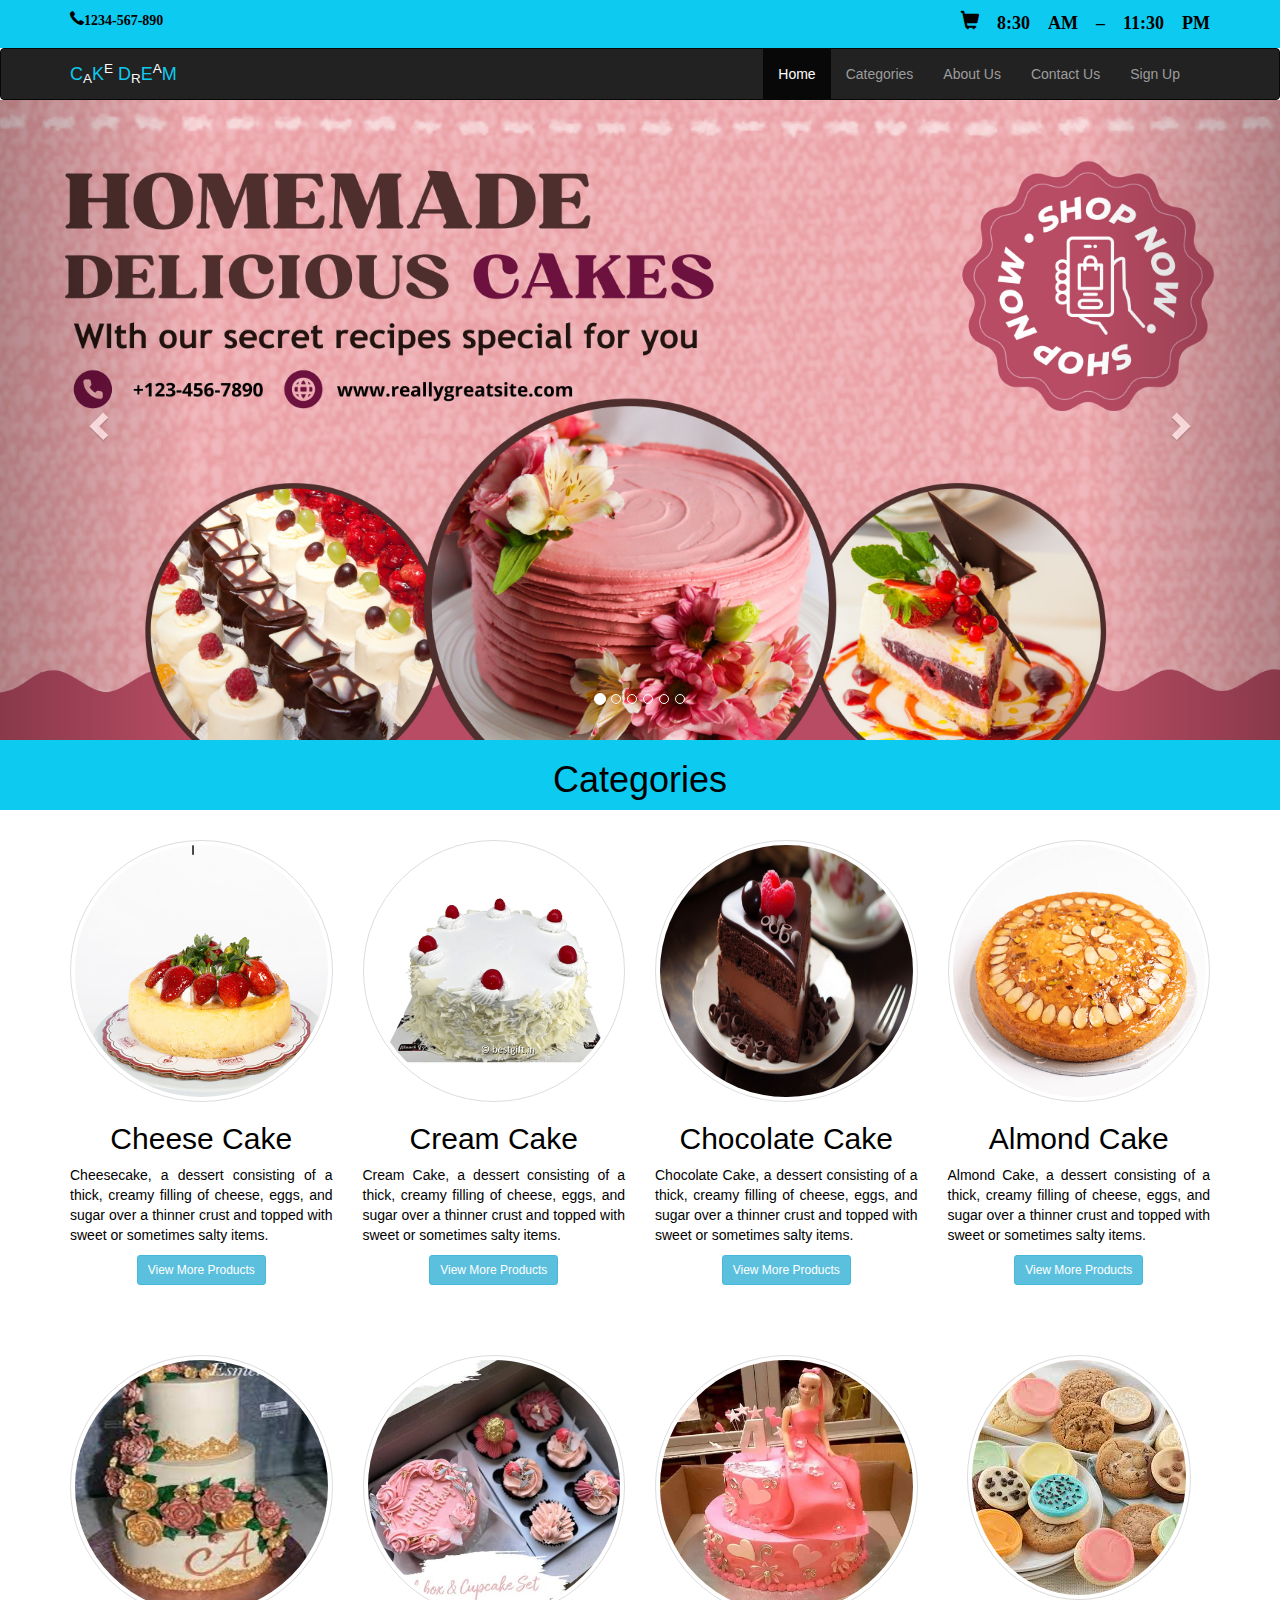
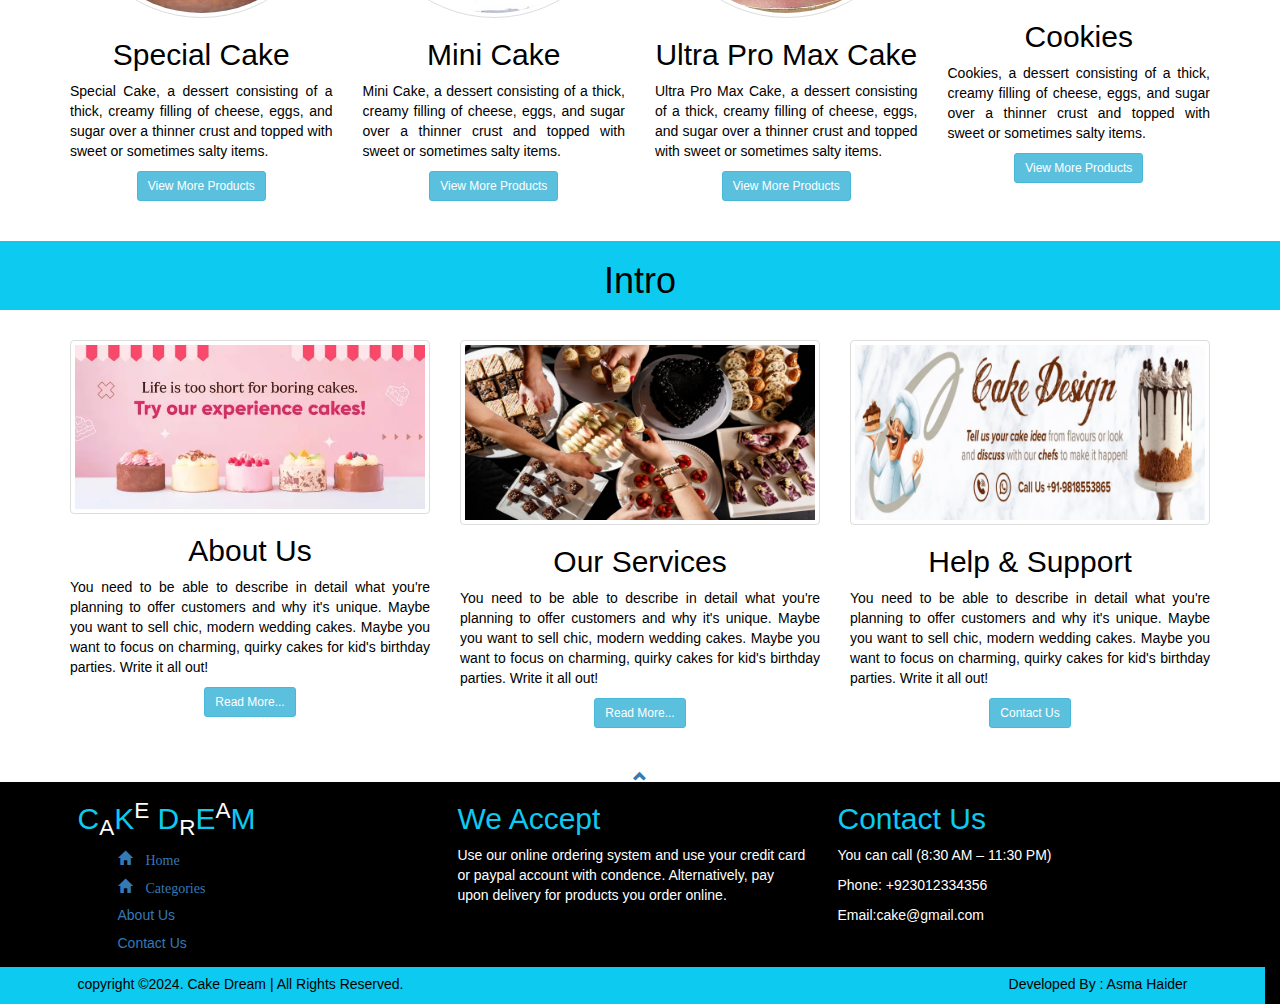
<file: index.html>
<html lang="en">
<head>
    <meta charset="UTF-8">
    <meta http-equiv="X-UA-Compatible" content="IE=edge">
    <meta name="viewport" content="width=device-width, initial-scale=1.0">
    <meta name="viewport" content="width=device-width, initial-scale=1.0, maximum-scale=1.0, user-scalable=no">
    <link rel="stylesheet" type="text/css" href="css/bootstrap.css">
    <link rel="stylesheet" type="text/css" href="css/mystyle.css">
    <script src="https://ajax.googleapis.com/ajax/libs/jquery/3.7.1/jquery.min.js"></script>
  <script src="https://maxcdn.bootstrapcdn.com/bootstrap/3.4.1/js/bootstrap.min.js"></script>
    <title>My Cake Website</title>
</head>
<body>
    <!--HEADER SECTION-->
    <div class="container-fluid header-bg ">
        <div class="container">
            <div class="row">
                
                <div class="col-sm-6 col-xs-6 col-lg-6 col-md-6 text-left" >
                  <span class="glyphicon glyphicon-earphone">1234-567-890 </span> 
                </div>
                <div class="col-sm-6 col-xs-6 col-lg-6 col-md-6 text-right" >
                  <span class="glyphicon glyphicon-shopping-cart"> 8:30 AM – 11:30 PM</span>
                </div>
            </div>
        </div>
    </div>
    <!--END HEADER SECTION-->
    <!-----------------------NAVIGATION BAR--------------------------->
    <div class="container-fluid containter-padding">
        <nav class="navbar navbar-inverse">
            <div class="container">
                <div class="navbar-header ">
                    <button type="button" class="navbar-toggle collapsed" data-toggle="collapse" data-target="#bs-example-navbar-collapse-1" aria-expanded="false">
                      <span class="sr-only">Toggle navigation</span>
                      <span class="icon-bar"></span>
                      <span class="icon-bar"></span>
                      <span class="icon-bar"></span>
                    </button>
                    <a class="navbar-brand" href="#"><p>C<sub>A</sub>K<sup>E</sup>   D<sub>R</sub>E<sup>A</sup>M</p></a>
                  </div>
                <div class="collapse navbar-collapse" id="bs-example-navbar-collapse-1">
                    <ul class="nav navbar-nav pull-right">
                        <li class="active"><a href="index.html">Home </a></li>
                        <li><a href="categories.html">Categories</a></li>
                        <li><a href="aboutus.html">About Us</a></li>
                        <li><a href="contactus.html">Contact Us</a></li>
                        <li><a href="signup.html">Sign Up</a></li>
                    </ul> 
                </div>
            </div>
        </nav>
    </div>
    <!--END NAVIGATION BAR-->
    <!---------------------------slider banners------------------------->
    <div class="container-fluid corusoual-padding ">
        <div id="myCarousel" class="carousel slide" data-ride="carousel" class="myCarousel1">
            <!-- Indicators -->
            <ol class="carousel-indicators">
              <li data-target="#myCarousel" data-slide-to="0" class="active"></li>
              <li data-target="#myCarousel" data-slide-to="1"></li>
              <li data-target="#myCarousel" data-slide-to="2"></li>
              <li data-target="#myCarousel" data-slide-to="3"></li>
              <li data-target="#myCarousel" data-slide-to="4"></li>
              <li data-target="#myCarousel" data-slide-to="5"></li>
            </ol>
          
            <!-- Wrapper for slides -->
            <div class="carousel-inner corousal-banner">
              <div class="item active">
                <img src="imgs/b3.jpg" alt="Web Designing">
              </div>
          
              <div class="item">
                <img src="imgs/b2.jpg" alt="Web Development">
              </div>
          
              <div class="item">
                <img src="imgs/b1.jpg" alt="App Development">
              </div>
              <div class="item">
                <img src="imgs/b7 (1).jpg" alt="Web Designing">
              </div>
          
              <div class="item">
                <img src="imgs/b5.jpg" alt="Web Development">
              </div>
          
              <div class="item">
                <img src="imgs/b6.jpg" alt="App Development">
              </div>
            </div>
          
            <!-- Left and right controls -->
            <a class="left carousel-control" href="#myCarousel" data-slide="prev">
              <span class="glyphicon glyphicon-chevron-left"></span>
              <span class="sr-only">Previous</span>
            </a>
            <a class="right carousel-control" href="#myCarousel" data-slide="next">
              <span class="glyphicon glyphicon-chevron-right"></span>
              <span class="sr-only">Next</span>
            </a>
          </div>
        </div>
      </div>  
        <!--END SLIDER BANNERS-->
        <!----------------------------CATEGORIES--------------------------->
        
        <div class="container-fluid categories-bg text-center">
          <h1>  Categories</h1>
          </div>
        <div class="container text-center">
            
              <div class="row cate-padding">
                <div class="col-sm-3 col-xs-3 ">
                
                    <img src="imgs/C1 (1).jpg" class="img-thumbnail img-circle  img-responsive">
                    <H2>Cheese Cake</H2>
                    <p class="box-para">Cheesecake, a dessert consisting of a thick, creamy filling of cheese, eggs, and sugar over a thinner crust and topped with sweet or sometimes salty items.</p>
                    <p >
                        <a href="categories.html" class="btn btn-info btn-sm">View More Products</a>
                    </p>
                </div>
                <div class="col-sm-3 col-xs-3 ">
                    <img src="imgs/c2.jpg" class="img-thumbnail img-circle  img-responsive">
                    <H2>Cream Cake</H2>
                    <p class="box-para">Cream Cake, a dessert consisting of a thick, creamy filling of cheese, eggs, and sugar over a thinner crust and topped with sweet or sometimes salty items.</p>
                    <p>
                        <a href="categories.html" class="btn btn-info btn-sm">View More  Products</a>
                    </p>
                </div>
                <div class="col-sm-3 col-xs-3 ">
                    <img src="imgs/c3.jpg" class="img-thumbnail img-circle img-responsive">
                    <H2>Chocolate Cake</H2>
                    <p class="box-para">Chocolate Cake, a dessert consisting of a thick, creamy filling of cheese, eggs, and sugar over a thinner crust and topped with sweet or sometimes salty items.</p>


                    <p></p>
                    <p>
                        <a href="categories.html" class="btn btn-info btn-sm">View More  Products</a>
                    </p>
                </div>
                <div class="col-sm-3 col-xs-3 ">
                    <img src="imgs/c4.jpg" class="img-thumbnail img-circle img-responsive">
                    <H2>Almond Cake</H2>
                    <p class="box-para">Almond Cake, a dessert consisting of a thick, creamy filling of cheese, eggs, and sugar over a thinner crust and topped with sweet or sometimes salty items.</p>

                    
                    <p></p>
                    <p>
                        <a href="categories.html" class="btn btn-info btn-sm">View More  Products</a>
                    </p>
                </div>
              </div>
              <div class="row cate-padding">
                <div class="col-sm-3 col-xs-3 ">
                
                    <img src="imgs/c5.jpg" class="img-thumbnail img-circle  img-responsive">
                    <H2>Special Cake</H2>
                    <p class="box-para">Special Cake, a dessert consisting of a thick, creamy filling of cheese, eggs, and sugar over a thinner crust and topped with sweet or sometimes salty items.</p>

                    <p>
                        <a href="categories.html" class="btn btn-info btn-sm">View More  Products</a>
                    </p>
                </div>
                <div class="col-sm-3 col-xs-3 ">
                    <img src="imgs/c6.jpg" class="img-thumbnail img-circle  img-responsive">
                    <H2>Mini Cake</H2>
                    <p class="box-para">Mini Cake, a dessert consisting of a thick, creamy filling of cheese, eggs, and sugar over a thinner crust and topped with sweet or sometimes salty items.</p>

                    
                    <p></p>
                    <p>
                        <a href="categories.html" class="btn btn-info btn-sm">View More  Products</a>
                    </p>
                </div>
                
                <div class="col-sm-3 col-xs-3 ">
                    <img src="imgs/c8.jpg" class="img-thumbnail img-circle img-responsive">
                    <H2>Ultra Pro Max Cake</H2>
                    <p class="box-para">Ultra Pro Max Cake, a dessert consisting of a thick, creamy filling of cheese, eggs, and sugar over a thinner crust and topped with sweet or sometimes salty items.</p>

                    
                    <p></p>
                    <p>
                        <a href="categories.html" class="btn btn-info btn-sm">View More  Products</a>
                    </p>
                </div>
                <div class="col-sm-3 col-xs-3 ">
                  <img src="imgs/c9.jpg" class="img-thumbnail img-circle img-responsive">
                  <H2>Cookies</H2>
                  <p class="box-para">Cookies, a dessert consisting of a thick, creamy filling of cheese, eggs, and sugar over a thinner crust and topped with sweet or sometimes salty items.</p>

                  
                  <p></p>
                  <p>
                      <a href="categories.html" class="btn btn-info btn-sm">View More  Products</a>
                  </p>
              </div>
              </div>
            </div>
        </div>
        <!--END CATEGORIES-->
        
        <!----------------------------- ABOUT US---------------------------------->
        <div class="container-fluid text-center infrm-bg">
          <h1 >Intro </h1>
        </div>
          <div class="container text-center">
            <div class="row  cntnt-padding">
              <div class="col-sm-4 col-xs-4 ">
                <img src="imgs/b7.jpg" class="img-rounded img-thumbnail img-responsive">
                <h2>About Us</h2>
                <p class="box-para">You need to be able to describe in detail what you're planning to offer customers and why it's unique. Maybe you want to sell chic, modern wedding cakes. Maybe you want to focus on charming, quirky cakes for kid's birthday parties. Write it all out!</p>

                <p>
                  <a href="aboutus.html" class="btn btn-info btn-sm ">Read More...</a>
                </p>

              </div>
              <div class="col-sm-4 col-xs-4 ">
                <img src="imgs/b8.jpg" class="img-rounded img-thumbnail img-responsive">
                  <h2>Our Services</h2>
                  <p class="box-para">You need to be able to describe in detail what you're planning to offer customers and why it's unique. Maybe you want to sell chic, modern wedding cakes. Maybe you want to focus on charming, quirky cakes for kid's birthday parties. Write it all out!</p>
                  <p>
                    <a href="categories.html" class="btn btn-info btn-sm">Read More...</a>
                </p>
                </div>
              <div class="col-sm-4 col-xs-4 ">
                <img src="imgs/b9.jpg" class="img-rounded img-thumbnail img-responsive">
                <h2>Help & Support</h2>
                <p class="box-para">You need to be able to describe in detail what you're planning to offer customers and why it's unique. Maybe you want to sell chic, modern wedding cakes. Maybe you want to focus on charming, quirky cakes for kid's birthday parties. Write it all out!</p>

                <p>
                  <a href="contactus.html" class="btn btn-info btn-sm">Contact Us</a>
              </p>
              </div>
          </div>
      </div>
      <!--END CATEGORIES-->
      <!------------------------------BOTTOM TO TOP----------------------------->
      <footer class="container-fluid text-center">
        <a href="index.html" title="To Top">
          <span class="glyphicon glyphicon-chevron-up"></span> 
        </a>
      </footer>
      <!--END BOTTOM TO TOP-->
        <!----------------------------FOOTER SECTION------------------------------>
        <div class="container-fluid footer-bg">
          <div class="container ">
            <div class="col-sm-4 col-xs-4 box ">
              <h2>C<sub>A</sub>K<sup>E</sup>   D<sub>R</sub>E<sup>A</sup>M</h2>
              <ul class="footer-dv">
                <li>
                  <a href="index.html">  <span class="glyphicon glyphicon-home "> Home</span></a>
                </li>
                <li>
                  <a href="categories.html"> <span class="glyphicon glyphicon-home  "> Categories</span></a>
                </li>
                
                <li>
                  <a href="aboutus.html">About Us</a>
                </li>
                <li>
                  <a href="contactus.html">Contact Us</a>
                </li>
              </ul>
              </div>
              <div class="col-sm-4 col-xs-4 box">
                  <h2>We Accept</h2>
                  
                  <p>Use our online ordering system and use your credit card or paypal account with condence. Alternatively, pay upon delivery for products you order online.</p>
                  
              </div>
              <div class="col-sm-4 col-xs-4 box">
                  
                  <H2>Contact Us</H2>
                  <p>You can call (8:30 AM – 11:30 PM)</p>
                  <p>Phone: +923012334356</p>
                  <p>Email:cake@gmail.com </p>

          </div>
        </div>
        <!-- END FOOTER SECTION-->
        <!-------------------------------@Copyright------------------------------>
        <div class="container-fluid domain-bg">
          <div class="container">
            
              <div class="col-sm-6 col-xs-6">
                  <p>copyright &copy;2024. Cake Dream | All Rights Reserved.</p>
              </div>
              <div class="col-sm-6 col-xs-6 text-right">
                  <p>Developed By : Asma Haider</p>
              </div>
          </div>
        </div>
        <!--END @copyright-->
</body>
</html>
</file>
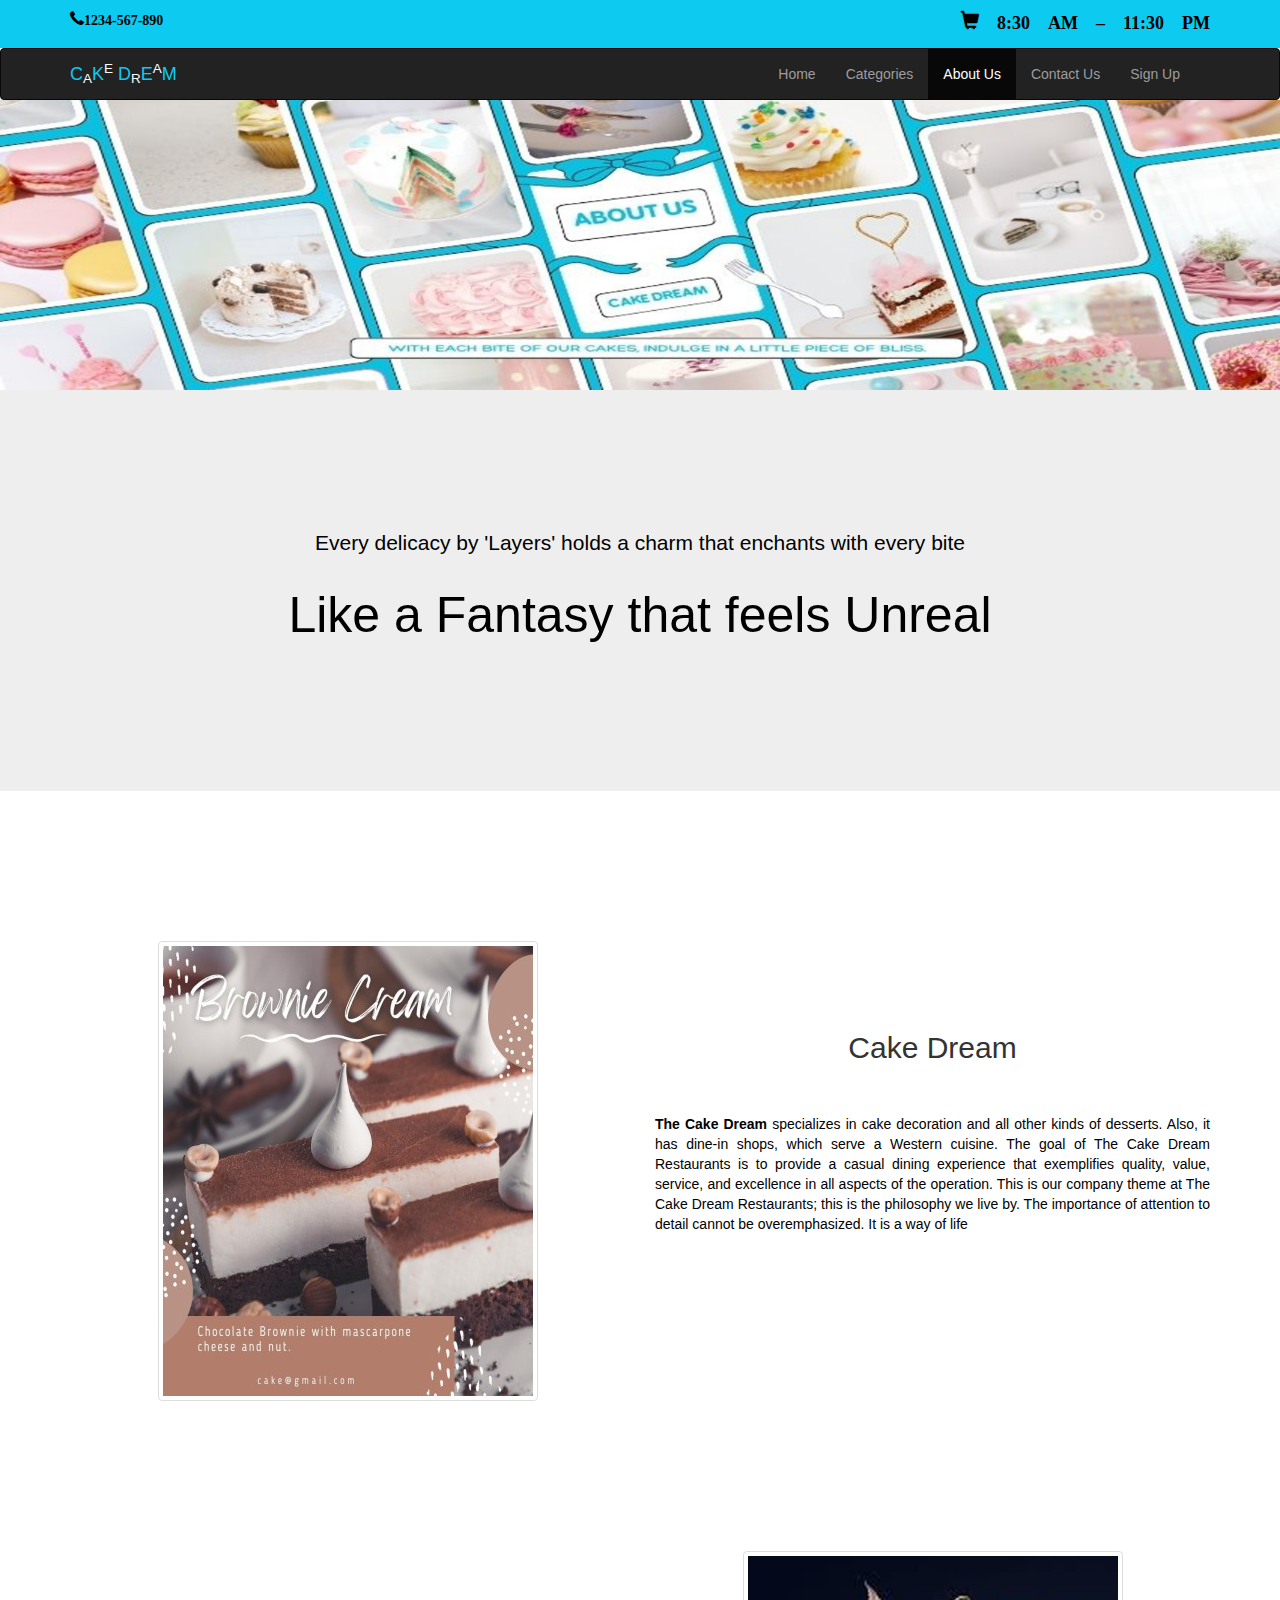
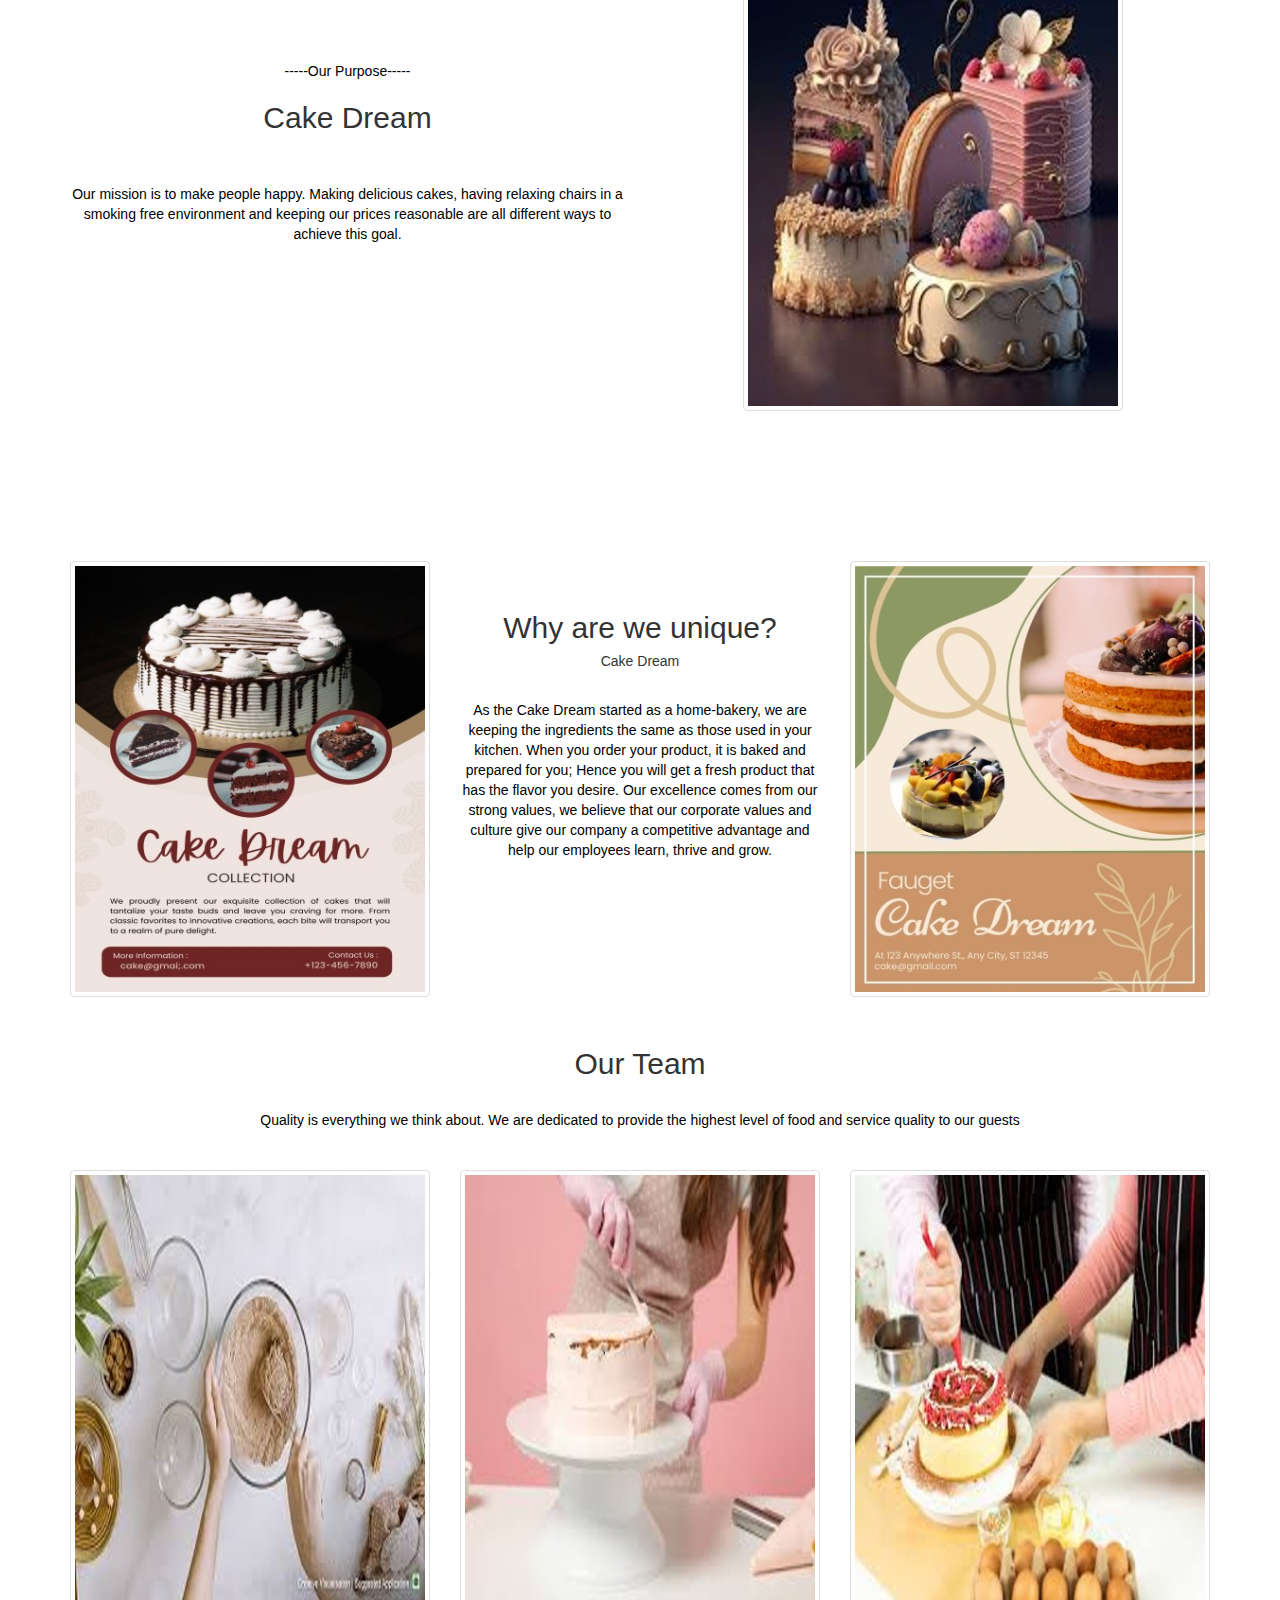
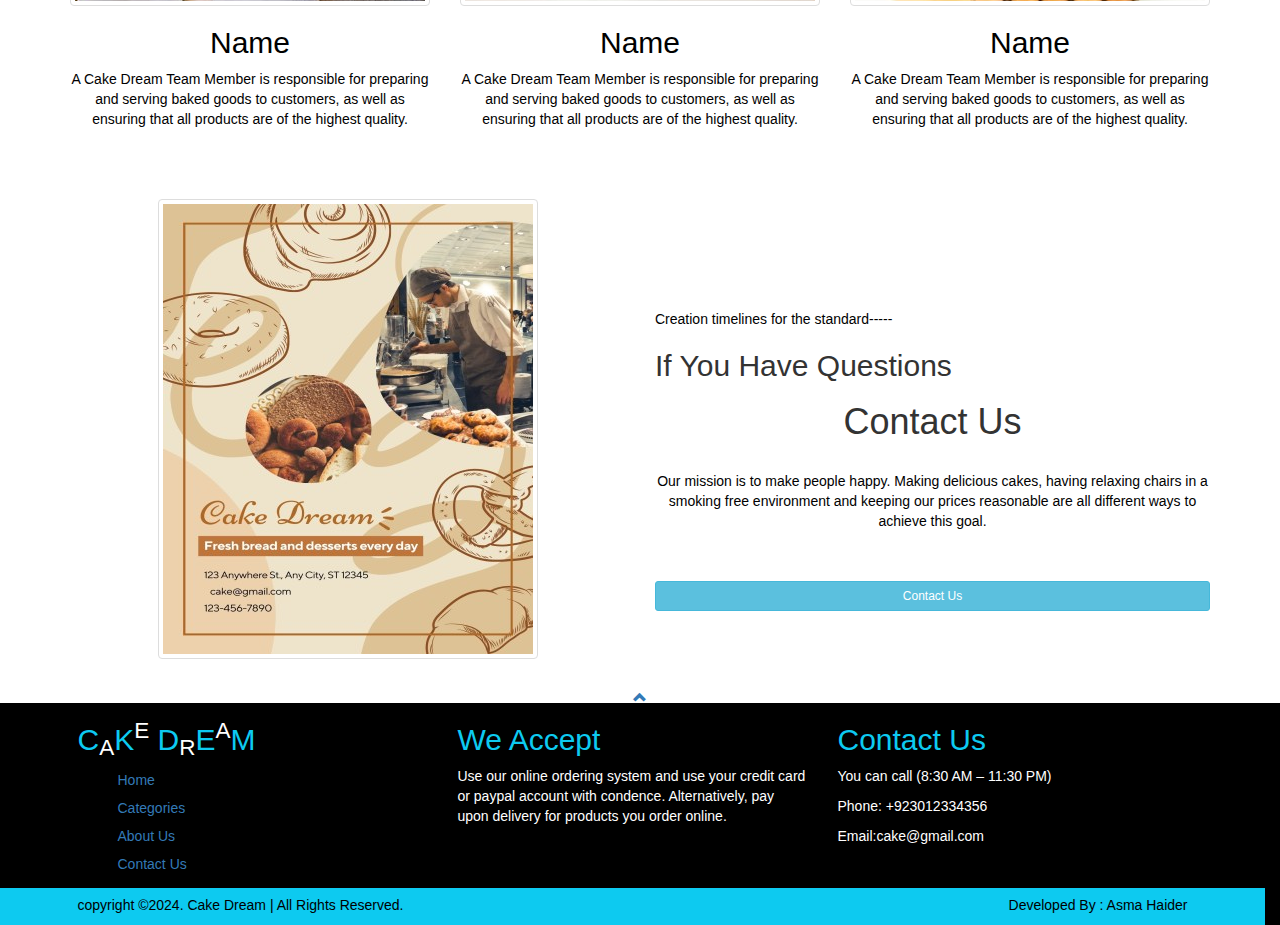
<file: aboutus.html>
<html lang="en">
<head>
    <meta charset="UTF-8">
    <meta http-equiv="X-UA-Compatible" content="IE=edge">
    <meta name="viewport" content="width=device-width, initial-scale=1.0">
    <meta name="viewport" content="width=device-width, initial-scale=1.0, maximum-scale=1.0, user-scalable=no">
    <link rel="stylesheet" type="text/css" href="css/bootstrap.css">
    <link rel="stylesheet" type="text/css" href="css/mystyle.css">
    <script src="https://ajax.googleapis.com/ajax/libs/jquery/3.7.1/jquery.min.js"></script>
  <script src="https://maxcdn.bootstrapcdn.com/bootstrap/3.4.1/js/bootstrap.min.js"></script>
    <title>My Cake Website</title>
</head>
<body>
    <!--HEADER SECTION-->
    <div class="container-fluid header-bg ">
        <div class="container">
            <div class="row">
                
                <div class="col-sm-6 col-xs-6 col-lg-6 col-md-6 text-left" >
                  <span class="glyphicon glyphicon-earphone">1234-567-890 </span> 
                </div>
                <div class="col-sm-6 col-xs-6 col-lg-6 col-md-6 text-right" >
                  <span class="glyphicon glyphicon-shopping-cart"> 8:30 AM – 11:30 PM</span>
                </div>
            </div>
        </div>
    </div>
    <!--END HEADER SECTION-->
    <!-----------------------NAVIGATION BAR--------------------------->
    <div class="container-fluid containter-padding">
        <nav class="navbar navbar-inverse">
            <div class="container">
                <div class="navbar-header ">
                    <button type="button" class="navbar-toggle collapsed" data-toggle="collapse" data-target="#bs-example-navbar-collapse-1" aria-expanded="false">
                      <span class="sr-only">Toggle navigation</span>
                      <span class="icon-bar"></span>
                      <span class="icon-bar"></span>
                      <span class="icon-bar"></span>
                    </button>
                    <a class="navbar-brand" href="#"><p>C<sub>A</sub>K<sup>E</sup>   D<sub>R</sub>E<sup>A</sup>M</p></a>
                  </div>
                <div class="collapse navbar-collapse" id="bs-example-navbar-collapse-1">
                    <ul class="nav navbar-nav pull-right">
                        <li ><a href="index.html">Home </a></li>
                        <li><a href="categories.html">Categories</a></li>
                        <li class="active"><a href="aboutus.html">About Us</a></li>
                        <li><a href="contactus.html">Contact Us</a></li>
                        <li><a href="signup.html">Sign Up</a></li>
                    </ul> 
                </div>
            </div>
        </nav>
    </div>
    <!--END NAVIGATION BAR-->
    <!-----------------------------MAIN SECTION------------------------------->
    <div class="container-fluid ">
        <div class="row section-heading">
            <img src="imgs/ab1.jpg" class="img-responsive">
        </div>
    </div>
    <!--END MAIN SECTION-->
    <!--------------------------------SECTION 1-------------------------------->
    <div class="jumbotron">
    <div class="container-fluid ">
      <div class="container   section-padding text-center">
          <p>Every delicacy by 'Layers' holds a charm that enchants with every bite</p>
          <h1>Like a Fantasy that feels Unreal</h1>
      </div>
  </div>
</div>
    <!--END SECTION 1-->
    <!--------------------------------SECTION 2-------------------------------->
    <div class="container-fluid">
        <div class="container   section-padding text-center">
            <div class="row ">
                <div class="col-sm-6 col-xs-6 cate-padding ">
                
                    <img src="imgs/ap5.jpg" class="img-thumbnail   img-responsive">
                    
                </div>
                <div class="col-sm-6 col-xs-6 text-center ">
                    <br><br><br><br><br>
                    <H2 >Cake Dream</H2><br><br>
                    <p class="text-justify"><b>The Cake Dream</b> specializes in cake decoration and all other kinds of desserts. Also, it has dine-in shops, which serve a Western cuisine. The goal of The Cake Dream Restaurants is to provide a casual dining experience that exemplifies quality, value, service, and excellence in all aspects of the operation. This is our company theme at The Cake Dream Restaurants; this is the philosophy we live by. The importance of attention to detail cannot be overemphasized. It is a way of life
                    </p>
                </div>
            </div>
        </div>
    </div>
    <!--END SECTION 2-->
    <!--------------------------------------SECTION 3----------------------------->
    <div class="container-fluid">
      <div class="container   section-padding text-center">
         <div class="row ">
            <div class="col-sm-6 col-xs-6 text-center  ">
                    <br><br><br><br><br><br><br>
                      <p>-----Our Purpose-----</p>
                      <H2>Cake Dream</H2><br><br>
                      <p>Our mission is to make people happy. Making delicious cakes, having relaxing chairs in a smoking free environment and keeping our prices reasonable are all different ways to achieve this goal.</p>
            </div>
             <div class="col-sm-6 col-xs-6 cate-padding ">
                  <img src="imgs/ap1.jpg" class="img-thumbnail  img-responsive">
             </div>
          </div>
      </div>
    </div>
      <!--END SECTION 3-->
      <!--------------------------------------SECTION 4------------------------->
      <div class="container-fluid">
        <div class="container   section-padding text-center">          
            <div class="row ">
                
             <div class="col-sm-4 col-xs-4 cate-padding ">
                  <img src="imgs/ap3.jpg" class="img-thumbnail  img-responsive">
              </div>
              <div class="col-sm-4 col-xs-4 text-center  ">
                <br><br><br>
                    <H2>Why are we unique?</H2>
                    <H5 >Cake Dream</H5><br>
                    <p>As the Cake Dream started as a home-bakery, we are keeping the ingredients the same as those used in your kitchen. When you order your product, it is baked and prepared for you; Hence you will get a fresh product that has the flavor you desire.
                         Our excellence comes from our strong values, we believe that our corporate values and culture give our company a competitive advantage and help our employees learn, thrive and grow.</p>
            </div>
             <div class="col-sm-4 col-xs-4 cate-padding ">
                  <img src="imgs/ap6.jpg" class="img-thumbnail  img-responsive">
             </div>
         </div>
       </div>
      </div>
      <!--SECTION 4-->
      <!----------------------------------------------SECTION 4--------------------------->
           <h2 class="text-center">Our Team</h2><br>
          <p class="text-center">Quality is everything we think about. We are dedicated to provide the highest level of food and service quality to our guests</p>
     <div class="container-fluid">
        <div class="container">
           <div class="row ">
              <div class="col-sm-4 col-xs-4 cate-padding">
                 <img src="imgs/apo4 .jpg" class="img-thumbnail  img-responsive">
                    <h2 class="text-center">Name</h2>
                     <p class="text-center">A Cake Dream Team Member is responsible for preparing and serving baked goods to customers, as well as ensuring that all products are of the highest quality. </p>
              </div>
              <div class="col-sm-4 col-xs-4 cate-padding">
                  <img src="imgs/apo6.jpg" class="img-thumbnail  img-responsive">
                     <h2 class="text-center">Name</h2>
                     <p class="text-center">A Cake Dream Team Member is responsible for preparing and serving baked goods to customers, as well as ensuring that all products are of the highest quality.</p>
              </div>    
               <div class="col-sm-4 col-xs-4 cate-padding">
                    <img src="imgs/apo2.jpg" class="img-thumbnail  img-responsive">
                           <h2 class="text-center">Name</h2>
                           <p class="text-center">A Cake Dream Team Member is responsible for preparing and serving baked goods to customers, as well as ensuring that all products are of the highest quality.</p>
                </div>
             </div>
         </div>
      </div>
      <!--END SECTION 4-->
      <!-----------------------------------------------SECTION 5-------------------------------->
            <div class="container-fluid">
              <div class="container">
                 <div class="row  text-center">
                    <div class="col-sm-6 col-xs-6 cate-padding ">
                        <img src="imgs/apo1.jpg" class="img-thumbnail  img-responsive">
                    </div>
                      <div class="col-sm-6 col-xs-6 text-center">
                        <br><br><br><br><br><br><br>
                          <p class="text-left">Creation timelines for the standard-----</p>
                          <H2 class="text-left">If You Have Questions </H2>
                          <h1 class="text-center">Contact Us</h1>
          <br>
                          <p class="text-center">Our mission is to make people happy. Making delicious cakes, having relaxing chairs in a smoking free environment and keeping our prices reasonable are all different ways to achieve this goal.</p>
                          <br><br>
                          <p>
                            <a href="contactus.html" class="btn btn-info btn-block btn-sm ">Contact Us</a>
                          </p>    
                        </div>
                      </div>
                    </div>
                  </div>
         </div>
    </div>
    <!--END SECTION 11-->
    <!------------------------------BOTTOM TO TOP----------------------------->
    <footer class="container-fluid text-center">
      <a href="aboutus.html" title="To Top">
        <span class="glyphicon glyphicon-chevron-up"></span>
      </a>
    </footer>
    <!--END BOTTOM TO TOP-->
    <!----------------------------FOOTER SECTION------------------------------>
    <div class="container-fluid footer-bg">
        <div class="container ">
          <div class="col-sm-4 col-xs-4 box ">
            <h2>C<sub>A</sub>K<sup>E</sup>   D<sub>R</sub>E<sup>A</sup>M</h2>
            <ul class="footer-dv">
              <li>
                <a href="index.html">Home</a>
              </li>
              <li>
                <a href="categories.html">Categories</a>
              </li>
              
              <li>
                <a href="aboutus.html">About Us</a>
              </li>
              <li>
                <a href="contactus.html">Contact Us</a>
              </li>
            </ul>
            </div>
            <div class="col-sm-4 col-xs-4 box">
                <h2>We Accept</h2>
                
                <p>Use our online ordering system and use your credit card or paypal account with condence. Alternatively, pay upon delivery for products you order online.</p>
                
            </div>
            <div class="col-sm-4 col-xs-4 box">
                
                <H2>Contact Us</H2>
                <p>You can call (8:30 AM – 11:30 PM)</p>
                <p>Phone: +923012334356</p>
                <p>Email:cake@gmail.com </p>

        </div>
      </div>
      <!-- END FOOTER SECTION-->
      <!-------------------------------@Coppyright------------------------------>
      <div class="container-fluid domain-bg">
        <div class="container">
          
            <div class="col-sm-6 col-xs-6">
                <p>copyright &copy;2024. Cake Dream | All Rights Reserved.</p>
            </div>
            <div class="col-sm-6 col-xs-6 text-right">
                <p>Developed By : Asma Haider</p>
            </div>
        </div>
      </div>
</body>
</html>
</file>
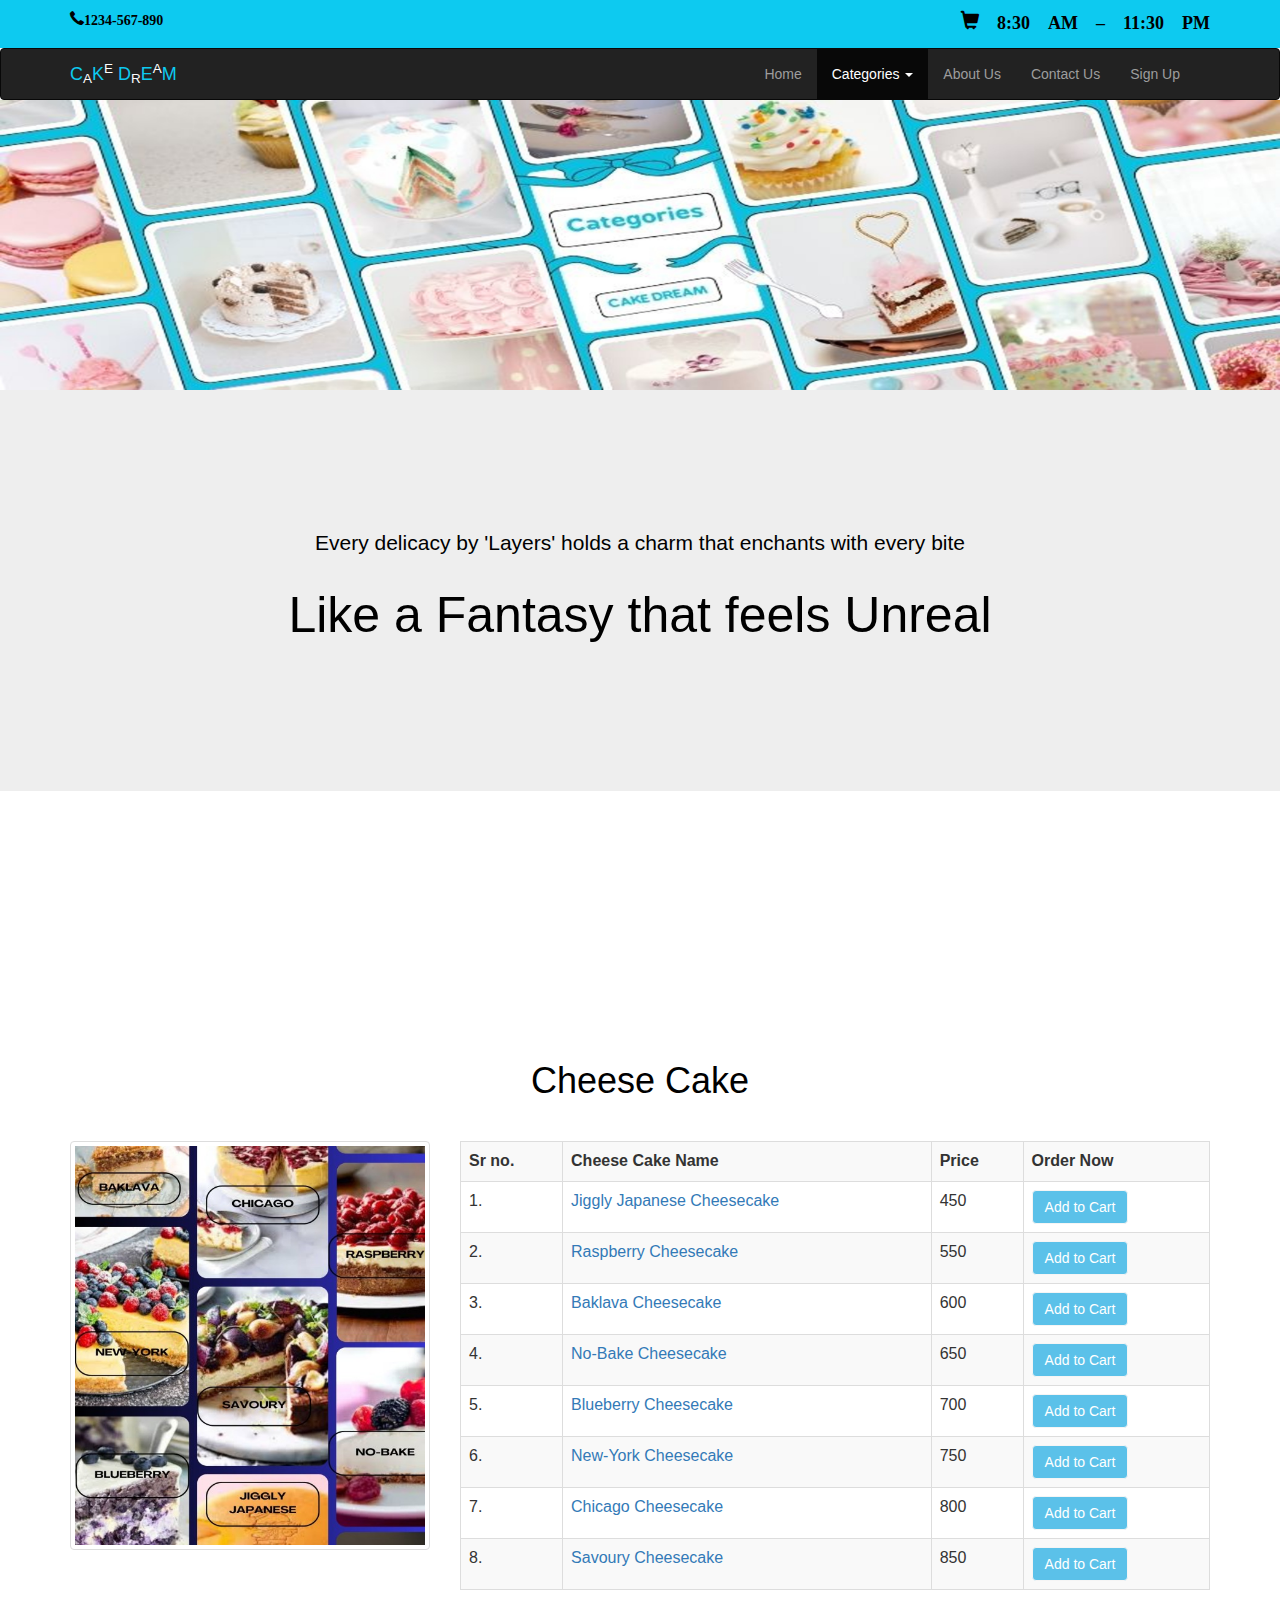
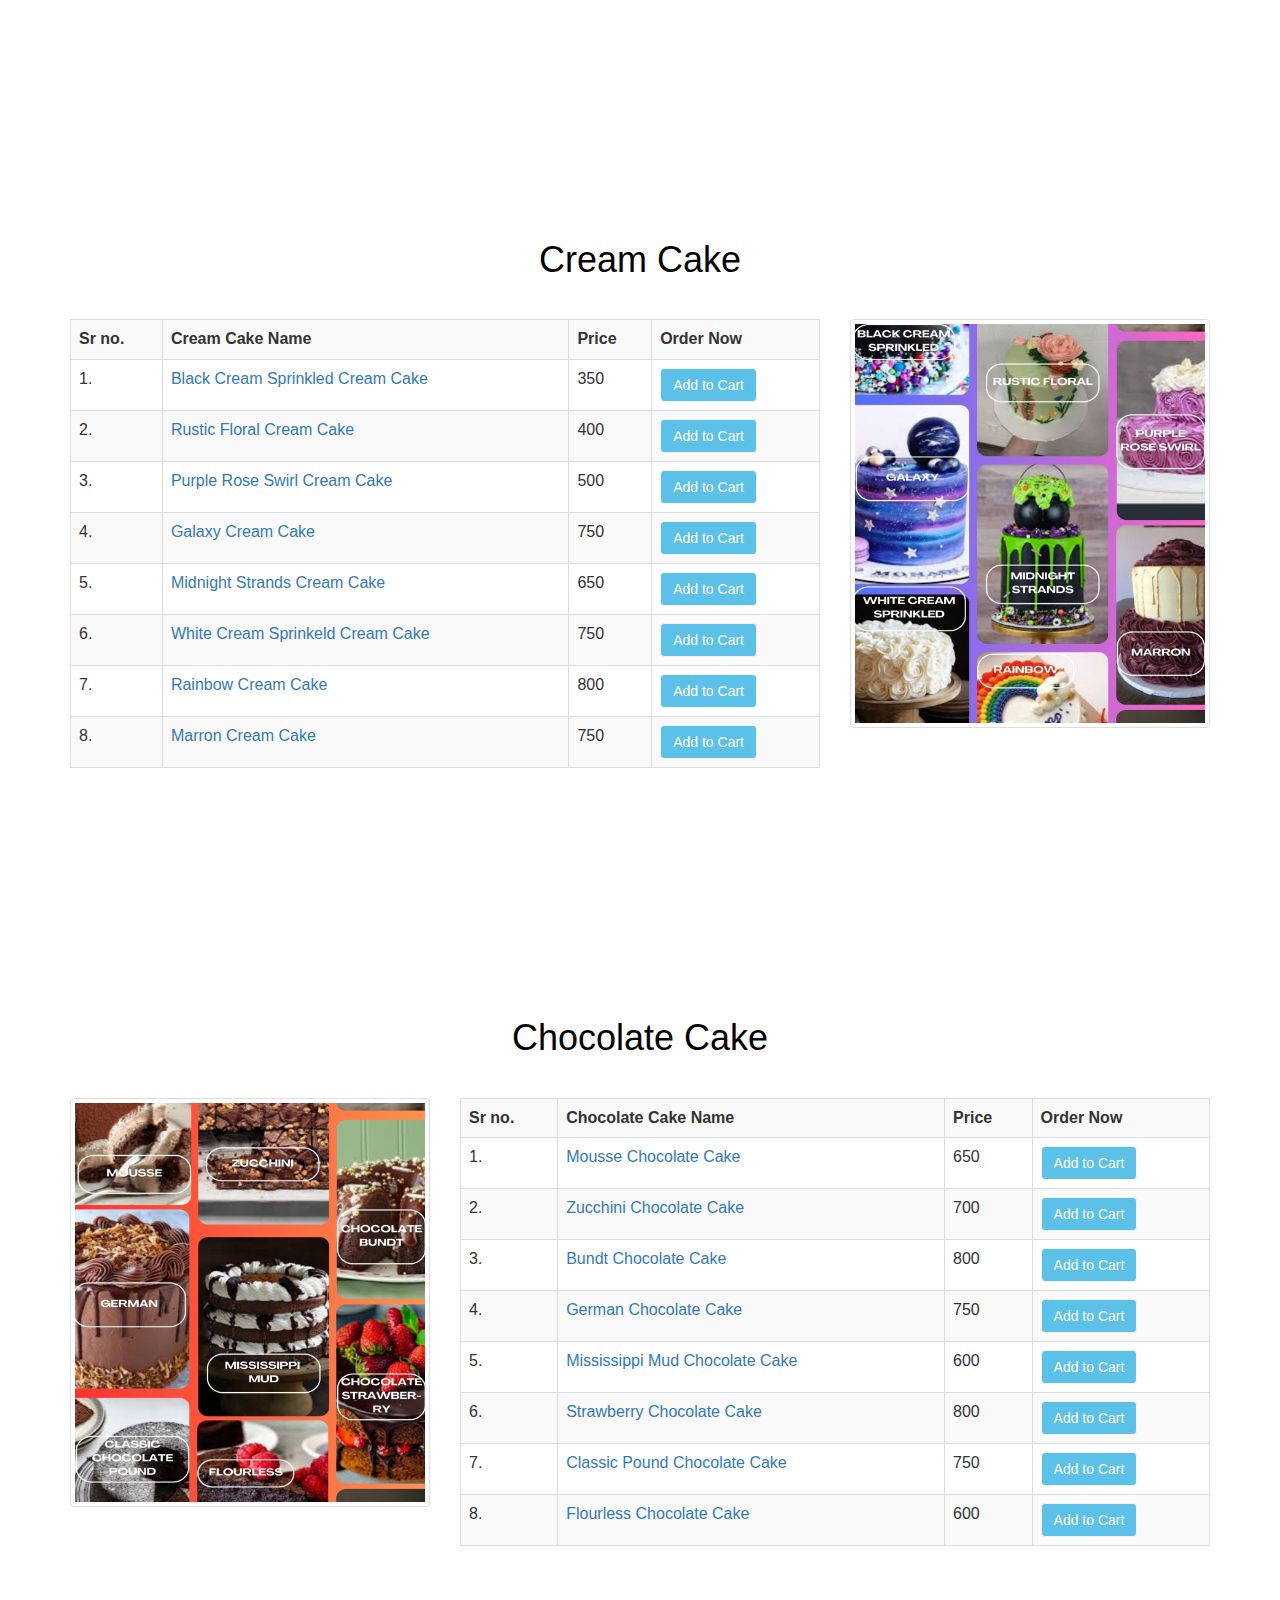
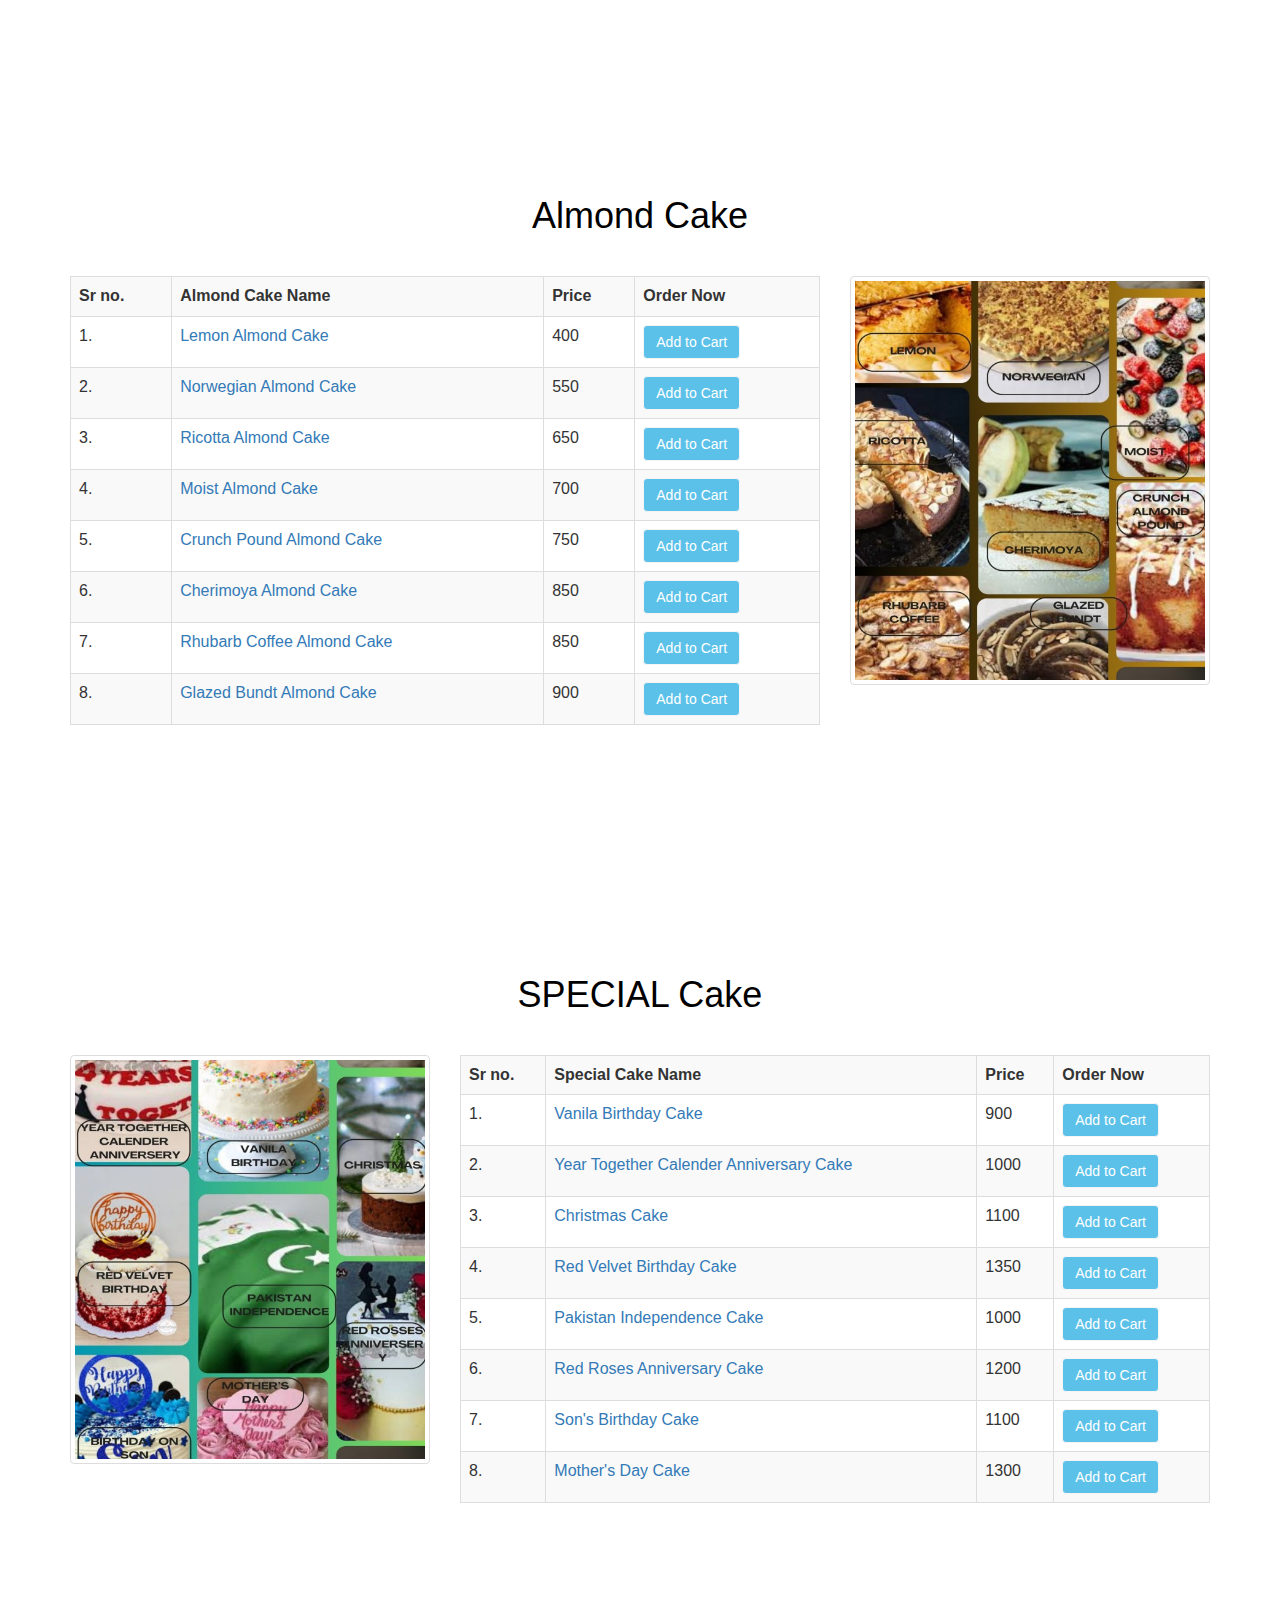
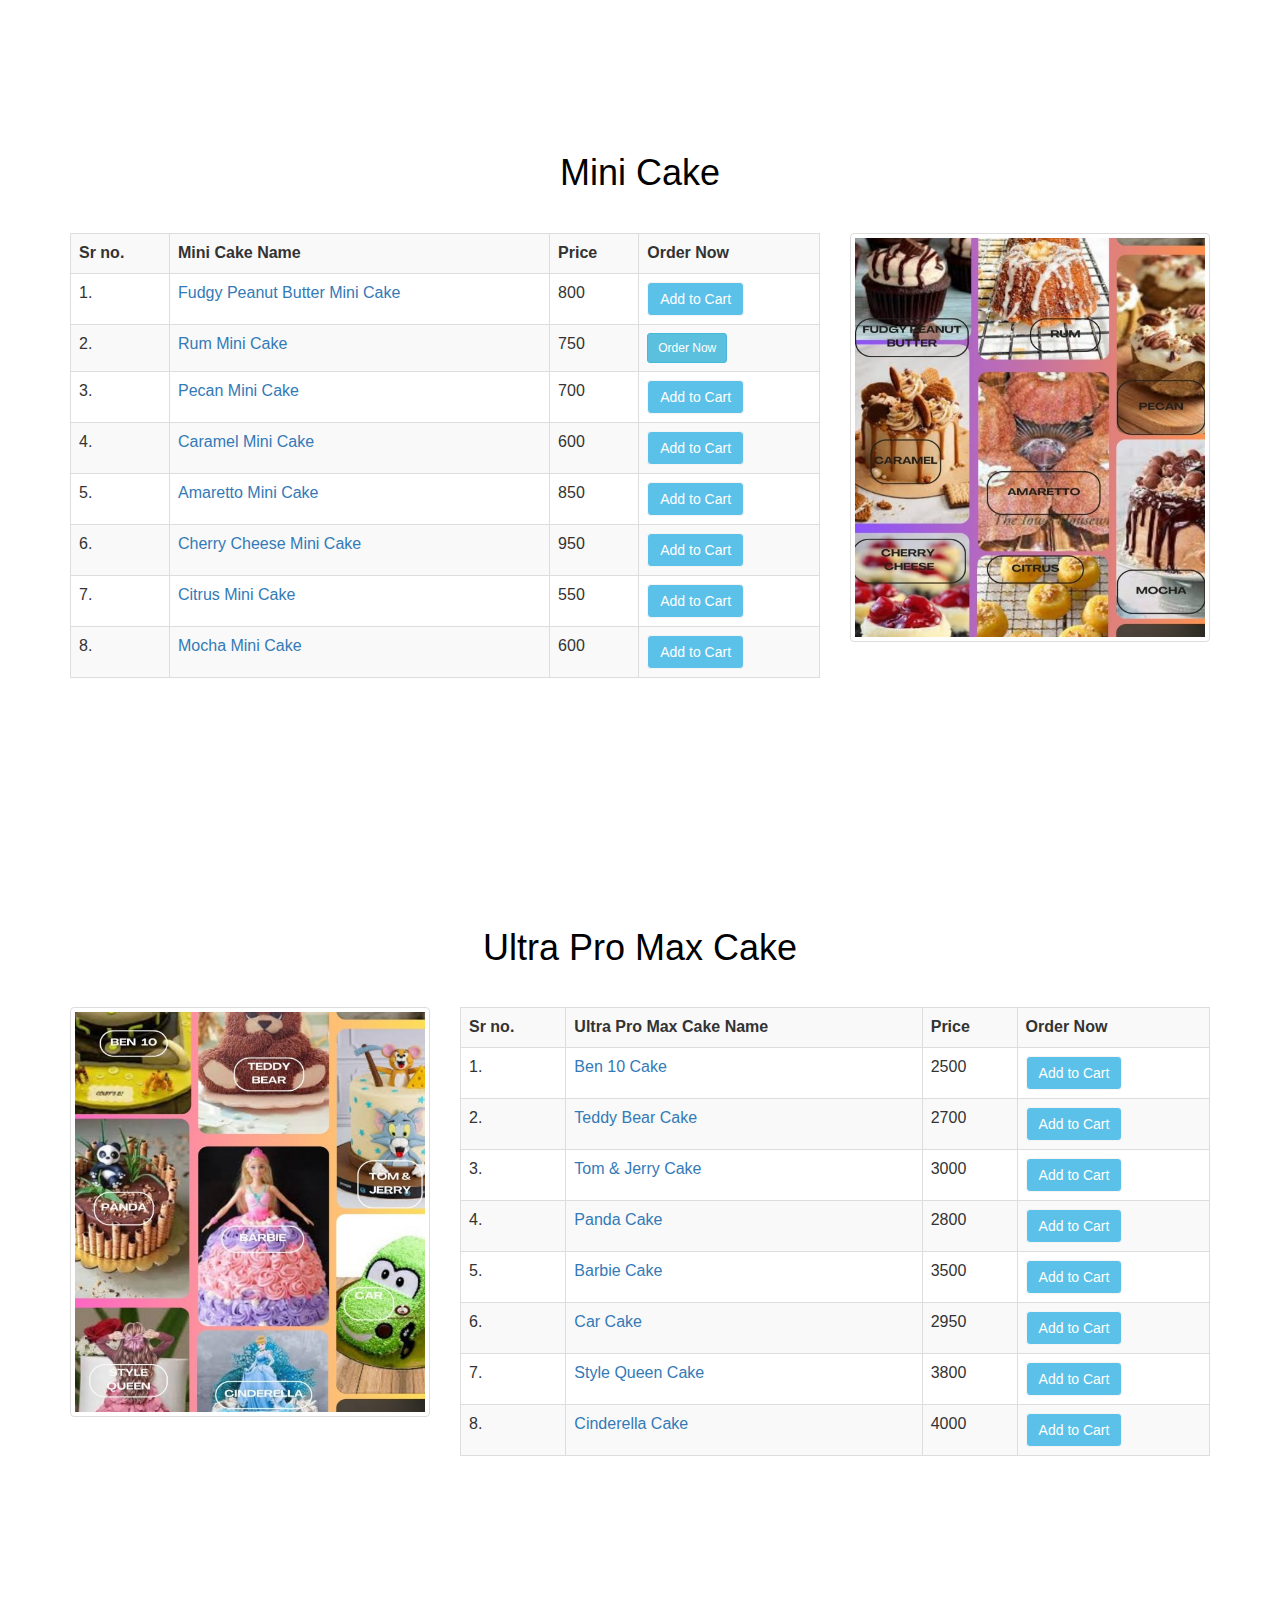
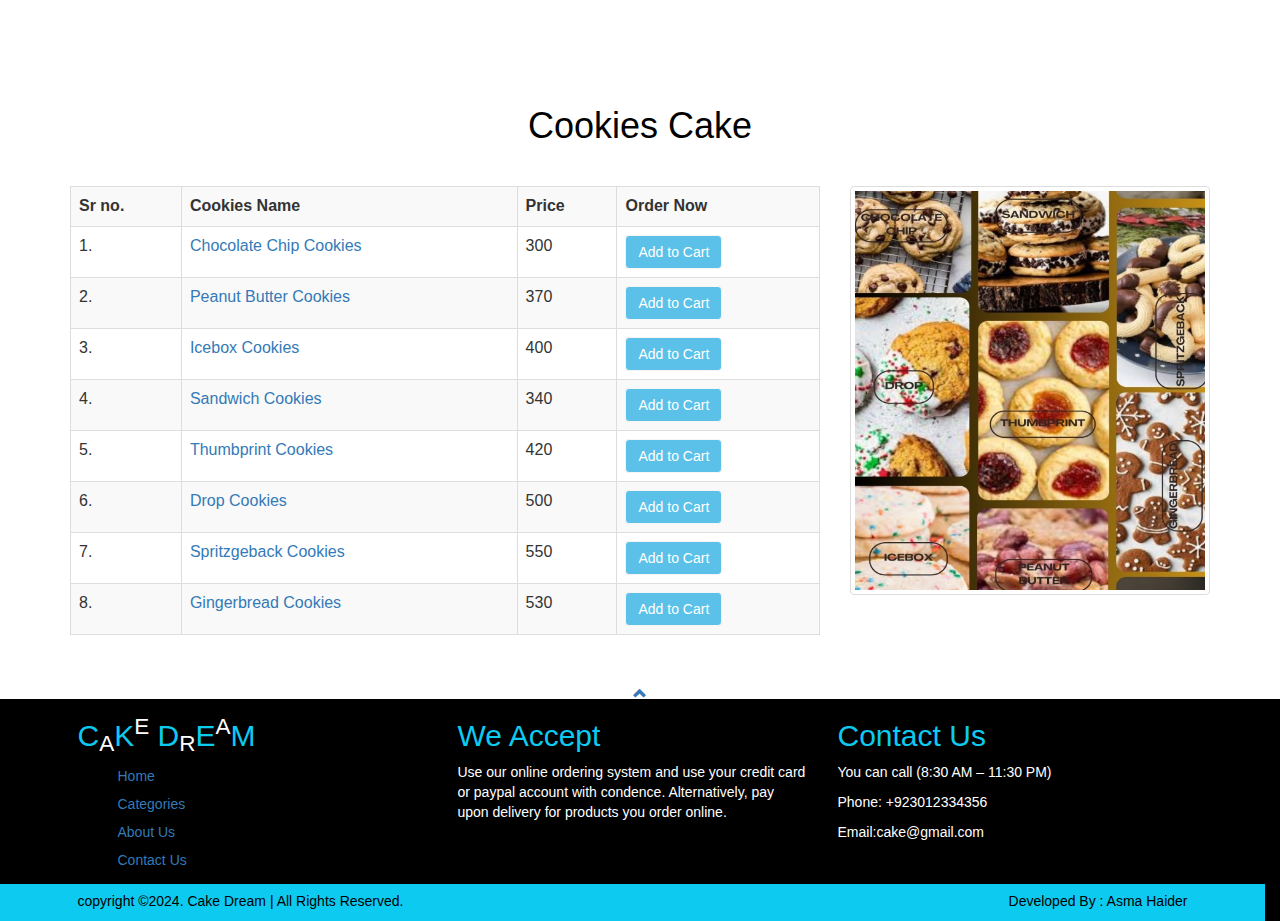
<file: categories.html>
<html lang="en">
<head>
    <meta charset="UTF-8">
    <meta http-equiv="X-UA-Compatible" content="IE=edge">
    <meta name="viewport" content="width=device-width, initial-scale=1.0">
    <meta name="viewport" content="width=device-width, initial-scale=1.0, maximum-scale=1.0, user-scalable=no">
    <link rel="stylesheet" type="text/css" href="css/bootstrap.css">
    <link rel="stylesheet" type="text/css" href="css/mystyle.css">
    <script src="https://ajax.googleapis.com/ajax/libs/jquery/3.7.1/jquery.min.js"></script>
  <script src="https://maxcdn.bootstrapcdn.com/bootstrap/3.4.1/js/bootstrap.min.js"></script>
  <link href="https://cdn.jsdelivr.net/npm/bootstrap@5.3.3/dist/css/bootstrap.min.css" rel="css/mysheet.css">
    <script src="https://cdn.jsdelivr.net/npm/bootstrap@5.3.3/dist/js/bootstrap.bundle.min.js"></script>
    <title>My Cake Website</title>
    <style>
      #message {
            display: none;
            margin-top: 0px;
            padding: 0px;
            background-color: #03f8f8;
            color: rgb(10, 10, 10);
            border-radius: 5px;
            position:absolute;
        }
      .addToCartButton{
        background-color: rgb(91, 193, 233);
        border-color: whitesmoke;
      
      }  
      .addToCartButton:hover{
        background-color: rgb(91, 193, 233);
        border-color: whitesmoke;
      }  
    .addToCartButton:clickevent{
        background-color: rgb(91, 193, 233);
        border-color: whitesmoke;
      }  
    </style>
</head>
<body>
    <!--HEADER SECTION-->
    <div class="container-fluid head-bg ">
        <div class="container">
            <div class="row">
                
                <div class="col-sm-6 col-xs-6 col-lg-6 col-md-6 text-left" >
                  <span class="glyphicon glyphicon-earphone">1234-567-890 </span> 
                  
                </div>
                <div class="col-sm-6 col-xs-6 col-lg-6 col-md-6 text-right" >
                    <span class="glyphicon glyphicon-shopping-cart"> 8:30 AM – 11:30 PM</span>
                </div>
            </div>
        </div>
    </div>
    <!--END HEADER SECTION-->
    <!-----------------------NAVIGATION BAR--------------------------->
    <div class="container-fluid containter-padding">
        <nav class="navbar navbar-inverse">
            <div class="container">
                <div class="navbar-header ">
                    <button type="button" class="navbar-toggle collapsed" data-toggle="collapse" data-target="#bs-example-navbar-collapse-1" aria-expanded="false">
                      <span class="sr-only">Toggle navigation</span>
                      <span class="icon-bar"></span>
                      <span class="icon-bar"></span>
                      <span class="icon-bar"></span>
                    </button>
                    <a class="navbar-brand" href="#"><p>C<sub>A</sub>K<sup>E</sup>   D<sub>R</sub>E<sup>A</sup>M</p></a>
                  </div>
                <div class="collapse navbar-collapse" id="bs-example-navbar-collapse-1">
                    <ul class="nav navbar-nav pull-right">
                        <li ><a href="index.html">Home </a></li>
                        <li class="dropdown active">
                          <a class="dropdown-toggle " data-toggle="dropdown" href="#">Categories
                              <span class="caret"></span>
                          </a>
                          <ul class="dropdown-menu">
                              <li data-bs-spy="scroll"><a href="#cheese">Cheese Cake</a></li>
                              <li data-bs-spy="scroll"><a href="#cream">Cream Cake</a></li>
                              <li data-bs-spy="scroll"><a href="#chocolate">Chocolate Cake</a></li>
                              <li data-bs-spy="scroll"><a href="#almond">Almond Cake</a></li>
                              <li data-bs-spy="scroll"><a href="#special">Special Cake</a></li>
                              <li data-bs-spy="scroll"><a href="#mini">Mini Cake</a></li>
                              <li data-bs-spy="scroll"><a href="#ultra">Ultra Pro Max Cake</a></li>
                              <li data-bs-spy="scroll"><a href="#cookies">cookies Cake</a></li>
                          </ul>
                      </li>
                        <li ><a href="aboutus.html">About Us</a></li>
                        <li ><a href="contactus.html">Contact Us</a></li>
                        <li><a href="signup.html">Sign Up</a></li>
                    </ul> 
                </div>
            </div>
        </nav>
    </div>
    <!--END NAVIGATION BAR-->
    <!-----------------------------MAIN SECTION------------------------------->
    <div class="container-fluid ">
        <div class="row section-heading">
            <img src="imgs/cate.jpg" class="img-responsive">
        </div>
      </div>
    <!--END MAIN SECTION-->
  <!--------------------------------SECTION 1-------------------------------->
  <div class="jumbotron">
  <div class="container-fluid">
    <div class="container   section-padding text-center">
        <p>Every delicacy by 'Layers' holds a charm that enchants with every bite</p>
        <h1>Like a Fantasy that feels Unreal</h1>
    </div>
  </div>
</div>
  <!--END SECTION 1-->
   <!-----------------------------CHEESE CAKE------------------------------->
   <br><br><br><br><br><br><br><br><br>
   <div class="container-fluid category-head text-center ">
     <h1 class="cat-padding" id="cheese">  Cheese Cake</h1>
    </div>
  <div class="container text-center">
      <div class="row cate-padding">
          <div class="col-sm-4 col-xs-4 ">
                <img src="imgs/cheese.jpg" class="img-thumbnail img-rounded  img-responsive">
                   </div>
          <div class="col-sm-8 col-xs-8 ">
            <table class="table table-bordered table-striped table-hover">
              <tbody>
              <tr>
                <th>Sr no.</th>
                <th>Cheese Cake Name</th>
                <th>Price</th>
                <th>Order Now</th>
              </tr>
              <tr>
                <td>1.</td>
                <td >
                <a   type="text"  data-bs-toggle="modal" data-bs-target="#myModal">
                  Jiggly Japanese Cheesecake
              </a>
            
                <!-- The Modal -->
                <div class="modal" id="myModal">
                  <div class="modal-dialog">
                    <div class="modal-content">
                
                      <!-- Modal Header -->
                      <div class="modal-header">
                        <h4 class="modal-title text-center">Jiggly Japanese Cheesecake</h4>
                      
                      </div>
                
                      <!-- Modal body -->
                      <div class="modal-body">
                        <img src="imgs/1c.jpg"width="100%" height="50%">
                        <p> Jiggly Japanese cheesecakes are light and airy. With a combination of whipped egg whites and cream cheese, this dessert takes on the perfect balance of smoothness and fluffiness.</p>
                        <a href="ordernow.html" class="btn btn-info btn-sm">Order Now</a>
                      </div>
                
                      <!-- Modal footer -->
                      <div class="modal-footer">
                        <button type="button" class="btn btn-danger" data-bs-dismiss="modal">Close</button>
                        
                      </div>
                
                    </div>
                  </div>
                </div>
              </td>
                <td>450</td>
                <td><button class="btn btn-info addToCartButton" data-item="Item 1">Add to Cart</button>
                  <div id="message">Item added to cart!</div>
                  

                </td>
              </tr>
              <tr>
                <td>2.</td>
                <td><a  type="text"  data-bs-toggle="modal" data-bs-target="#myModalrasp">
                  Raspberry Cheesecake
              </a>
            
                <!-- The Modal -->
                <div class="modal" id="myModalrasp">
                  <div class="modal-dialog">
                    <div class="modal-content">
                
                      <!-- Modal Header -->
                      <div class="modal-header">
                        <h3 class="modal-title text-center">Raspberry Cheesecake</h3>
                        
                      </div>
                
                      <!-- Modal body -->
                      <div class="modal-body">
                        <img src="imgs/2c.jpg" width="100%" height="50%">
                        <p>  Raspberry cheesecake is swirled with fresh raspberry flavor throughout. It’s baked on a classic graham cracker crust and, of course, is made without a water bath!</p>
                        <a href="ordernow.html" class="btn btn-info btn-sm">Order Now</a>
                      </div>
                
                      <!-- Modal footer -->
                      <div class="modal-footer">
                        <button type="button" class="btn btn-danger" data-bs-dismiss="modal">Close</button>
                      </div>
                
                    </div>
                  </div>
                </div></td>
                <td>550</td>
                <td><button class="btn btn-info addToCartButton" data-item="Item 1">Add to Cart</button>
                  <div id="message">Item added to cart!</div>
                </td>
              </tr>
              <tr>
                <td>3.</td>
                <td><a   type="text"  data-bs-toggle="modal" data-bs-target="#myModalbak">
                  Baklava Cheesecake
              </a>
            
                <!-- The Modal -->
                <div class="modal" id="myModalbak">
                  <div class="modal-dialog">
                    <div class="modal-content">
                
                      <!-- Modal Header -->
                      <div class="modal-header">
                        <h3 class="modal-title text-center">Baklava Cheesecake</h3>
                        
                      </div>
                
                      <!-- Modal body -->
                      <div class="modal-body">
                        <img src="imgs/3c.jpg" width="90%" height="50%">
                        <p>  Baklava Cheesecake is a, flaky pastry made with layers of phyllo dough, filled with chopped nuts and soaked in syrup or honey. Baklava is a popular and traditional dessert in in the Middle East and parts of the Mediterranean.</p>
                        <a href="ordernow.html" class="btn btn-info btn-sm">Order Now</a>
                      </div>
                
                      <!-- Modal footer -->
                      <div class="modal-footer">
                        <button type="button" class="btn btn-danger" data-bs-dismiss="modal">Close</button>
                      </div>
                
                    </div>
                  </div>
                </div></td>
                <td>600</td>
                <td><button class="btn btn-info addToCartButton" data-item="Item 1">Add to Cart</button>
                  <div id="message">Item added to cart!</div>
                </td>
              </tr>
              <tr>
                <td>4.</td>
                <td><a type="text"  data-bs-toggle="modal" data-bs-target="#myModalno">
                  No-Bake Cheesecake
              </a>
            
                <!-- The Modal -->
                <div class="modal" id="myModalno">
                  <div class="modal-dialog">
                    <div class="modal-content">
                
                      <!-- Modal Header -->
                      <div class="modal-header">
                        <h3 class="modal-title text-center">No-Bake Cheesecake</h3>
                        
                      </div>
                
                      <!-- Modal body -->
                      <div class="modal-body">
                        <img src="imgs/4c.jpg" width="100%" height="50%">
                        <p>  No-Bake Cheesecake is exactly what the name suggests. The graham cracker crust and cheesecake filling never see the inside of the oven, so it’s a fantastic dessert when the weather’s warm or when your oven is crowded. Or when you don’t feel like baking. 😉</p>
                        <a href="ordernow.html" class="btn btn-info btn-sm">Order Now</a>
                      </div>
                
                      <!-- Modal footer -->
                      <div class="modal-footer">
                        <button type="button" class="btn btn-danger" data-bs-dismiss="modal">Close</button>
                      </div>
                
                    </div>
                  </div>
                </div></td>
                <td>650</td>
                <td><button class="btn btn-info addToCartButton" data-item="Item 1">Add to Cart</button>
                  <div id="message">Item added to cart!</div>
                </td>
              </tr>
              <tr>
                <td>5.</td>
                <td><a type="text"  data-bs-toggle="modal" data-bs-target="#myModalblu">
                  Blueberry Cheesecake
              </a>
            
                <!-- The Modal -->
                <div class="modal" id="myModalblu">
                  <div class="modal-dialog">
                    <div class="modal-content">
                
                      <!-- Modal Header -->
                      <div class="modal-header">
                        <h3 class="modal-title text-center">Blueberry Cheesecake</h3>
                        
                      </div>
                
                      <!-- Modal body -->
                      <div class="modal-body">
                        <img src="imgs/5c.jpg" width="100%" height="50%">
                        <p>   Blueberry Cheesecake is a dream come true, with a buttery graham cracker crust, light cheesecake filling generously dotted with sweet blueberries, and a luscious crown of fresh blueberry sauce. It’s the perfect summer dessert!

                        </p>
                        <a href="ordernow.html" class="btn btn-info btn-sm">Order Now</a>
                      </div>
                
                      <!-- Modal footer -->
                      <div class="modal-footer">
                        <button type="button" class="btn btn-danger" data-bs-dismiss="modal">Close</button>
                      </div>
                
                    </div>
                  </div>
                </div></td>
                <td>700</td>
                <td><button class="btn btn-info addToCartButton" data-item="Item 1">Add to Cart</button>
                  <div id="message">Item added to cart!</div>
                </td>
              </tr>
              <tr>
                <td>6.</td>
                <td><a  type="text"  data-bs-toggle="modal" data-bs-target="#myModalnw">
                  New-York Cheesecake
              </a>
            
                <!-- The Modal -->
                <div class="modal" id="myModalnw">
                  <div class="modal-dialog">
                    <div class="modal-content">
                
                      <!-- Modal Header -->
                      <div class="modal-header">
                        <h3 class="modal-title text-center">New-York Cheesecake</h3>
                        
                      </div>
                
                      <!-- Modal body -->
                      <div class="modal-body">
                        <img src="imgs/6c.jpg" width="100%" height="50%">
                        <p> New York Cheesecake is a dense and creamy dessert made with cream cheese, eggs, and sugar on a graham cracker crust, often served chilled. Its rich, tangy flavor makes it a beloved classic in American dessert culture.
                        </p>
                        <a href="ordernow.html" class="btn btn-info btn-sm">Order Now</a>
                      </div>
                
                      <!-- Modal footer -->
                      <div class="modal-footer">
                        <button type="button" class="btn btn-danger" data-bs-dismiss="modal">Close</button>
                      </div>
                
                    </div>
                  </div>
                </div></td>
                <td>750</td>
                <td><button class="btn btn-info addToCartButton" data-item="Item 1">Add to Cart</button>
                  <div id="message">Item added to cart!</div>
                </td>
              </tr>
              <tr>
                <td>7.</td>
                <td><a type="text"  data-bs-toggle="modal" data-bs-target="#myModalchi">
                  Chicago Cheesecake
              </a>
            
                <!-- The Modal -->
                <div class="modal" id="myModalchi">
                  <div class="modal-dialog">
                    <div class="modal-content">
                
                      <!-- Modal Header -->
                      <div class="modal-header">
                        <h3 class="modal-title text-center">Chicago Cheesecake</h3>
                        
                      </div>
                
                      <!-- Modal body -->
                      <div class="modal-body">
                        <img src="imgs/8c.jpg" width="100%" height="50%">
                        <p>Chicago Cheesecake, known for its dense, creamy texture, blends the richness of cream cheese with a buttery graham cracker crust, delivering a decadent dessert that's a true indulgence.
                        </p>
                        <a href="ordernow.html" class="btn btn-info btn-sm">Order Now</a>
                      </div>
                
                      <!-- Modal footer -->
                      <div class="modal-footer">
                        <button type="button" class="btn btn-danger" data-bs-dismiss="modal">Close</button>
                      </div>
                
                    </div>
                  </div>
                </div></td>
                <td>800</td>
                <td><button class="btn btn-info addToCartButton" data-item="Item 1">Add to Cart</button>
                  <div id="message">Item added to cart!</div>
                </td>
              </tr>
              <tr>
                <td>8.</td>
                <td><a type="text"  data-bs-toggle="modal" data-bs-target="#myModalsav">
                  Savoury Cheesecake
              </a>
            
                <!-- The Modal -->
                <div class="modal" id="myModalsav">
                  <div class="modal-dialog">
                    <div class="modal-content">
                
                      <!-- Modal Header -->
                      <div class="modal-header">
                        <h3 class="modal-title text-center">Savoury Cheesecake</h3>
                        
                      </div>
                
                      <!-- Modal body -->
                      <div class="modal-body">
                        <img src="imgs/7c.jpg" width="100%" height="50%">
                        <p> A Savoury Cheesecake is a delightful twist on the classic dessert, featuring savory ingredients like herbs, cheeses, and sometimes even vegetables, offering a savory, creamy indulgence in every bite.
                        </p>
                        <a href="ordernow.html" class="btn btn-info btn-sm">Order Now</a>
                      </div>
                
                      <!-- Modal footer -->
                      <div class="modal-footer">
                        <button type="button" class="btn btn-danger" data-bs-dismiss="modal">Close</button>
                      </div>
                
                    </div>
                  </div>
                </div></td>
                <td>850</td>
                <td><button class="btn btn-info addToCartButton" data-item="Item 1">Add to Cart</button>
                  <div id="message">Item added to cart!</div>
                </td>
              </tr>
            </tbody>
            </table>
          </div>
        </div>
  </div>
  <!--END CHEESE CAKE-->
   <!-----------------------------CREAM CAKE------------------------------->
   <br><br><br><br><br><br><br><br><br>
   <div class="container-fluid category-head text-center">
    <h1 id="cream">  Cream Cake</h1>
   </div>
 <div class="container text-center">
     <div class="row cate-padding">
         <div class="col-sm-8 col-xs-8 ">
           <table class="table table-bordered table-striped table-hover">
             <tbody>
             <tr>
               <th>Sr no.</th>
               <th>Cream Cake Name</th>
               <th>Price</th>
               <th>Order Now</th>
             </tr>
             <tr>
               <td>1.</td>
               <td><a type="text"  data-bs-toggle="modal" data-bs-target="#myModalblk">
                Black Cream Sprinkled Cream Cake
            </a>
          
              <!-- The Modal -->
              <div class="modal" id="myModalblk">
                <div class="modal-dialog">
                  <div class="modal-content">
              
                    <!-- Modal Header -->
                    <div class="modal-header">
                      <h3 class="modal-title text-center">Black Cream Sprinkled Cream Cake</h3>
                      
                    </div>
              
                    <!-- Modal body -->
                    <div class="modal-body">
                      <img src="imgs/cr1.jpg" width="100%" height="50%">
                      <p> A Black Cream Sprinkled Cream Cake is a decadent dessert featuring layers of rich chocolate sponge filled with creamy black frosting, topped with a generous sprinkle of cream and chocolate shavings for a delightful finish.
                      </p>
                      <a href="ordernow.html" class="btn btn-info btn-sm">Order Now</a>
                    </div>
              
                    <!-- Modal footer -->
                    <div class="modal-footer">
                      <button type="button" class="btn btn-danger" data-bs-dismiss="modal">Close</button>
                    </div>
              
                  </div>
                </div>
              </div></td>
               <td>350</td>
               <td><button class="btn btn-info addToCartButton" data-item="Item 1">Add to Cart</button>
                <div id="message">Item added to cart!</div>
               </td>
             </tr>
             <tr>
               <td>2.</td>
               <td><a type="text"  data-bs-toggle="modal" data-bs-target="#myModalrus">
                Rustic Floral Cream Cake
            </a>
          
              <!-- The Modal -->
              <div class="modal" id="myModalrus">
                <div class="modal-dialog">
                  <div class="modal-content">
              
                    <!-- Modal Header -->
                    <div class="modal-header">
                      <h3 class="modal-title text-center">Rustic Floral Cream Cake</h3>
                      
                    </div>
              
                    <!-- Modal body -->
                    <div class="modal-body">
                      <img src="imgs/cr5.jpg" width="100%" height="50%">
                      <p>Rustic Floral Cream Cake is a charming blend of rustic beauty and delicate floral accents, topped with creamy goodness. Perfect for those who adore both elegance and simplicity in their desserts.
                      </p>
                      <a href="ordernow.html" class="btn btn-info btn-sm">Order Now</a>
                    </div>
              
                    <!-- Modal footer -->
                    <div class="modal-footer">
                      <button type="button" class="btn btn-danger" data-bs-dismiss="modal">Close</button>
                    </div>
              
                  </div>
                </div>
              </div></td>
               <td>400</td>
               <td><button class="btn btn-info addToCartButton" data-item="Item 1">Add to Cart</button>
                <div id="message">Item added to cart!</div>
               </td>
             </tr>
             <tr>
               <td>3.</td>
               <td><a type="text"  data-bs-toggle="modal" data-bs-target="#myModalpur">
                Purple Rose Swirl Cream Cake
            </a>
          
              <!-- The Modal -->
              <div class="modal" id="myModalpur">
                <div class="modal-dialog">
                  <div class="modal-content">
              
                    <!-- Modal Header -->
                    <div class="modal-header">
                      <h3 class="modal-title text-center">Purple Rose Swirl Cream Cake</h3>
                      
                    </div>
              
                    <!-- Modal body -->
                    <div class="modal-body">
                      <img src="imgs/cr6.jpg" width="100%" height="50%">
                      <p> The Purple Rose Swirl Cream Cake features layers of moist sponge with a delicate purple buttercream swirl, adorned with edible rose decorations for a floral touch and decadent flavor experience.
                      </p>
                      <a href="ordernow.html" class="btn btn-info btn-sm">Order Now</a>
                    </div>
              
                    <!-- Modal footer -->
                    <div class="modal-footer">
                      <button type="button" class="btn btn-danger" data-bs-dismiss="modal">Close</button>
                    </div>
              
                  </div>
                </div>
              </div></td>
               <td>500</td>
               <td><button class="btn btn-info addToCartButton" data-item="Item 1">Add to Cart</button>
                <div id="message">Item added to cart!</div>
               </td>
             </tr>
             <tr>
               <td>4.</td>
               <td><a type="text"  data-bs-toggle="modal" data-bs-target="#myModalgal">
                Galaxy Cream Cake
            </a>
          
              <!-- The Modal -->
              <div class="modal" id="myModalgal">
                <div class="modal-dialog">
                  <div class="modal-content">
              
                    <!-- Modal Header -->
                    <div class="modal-header">
                      <h3 class="modal-title text-center">Galaxy Cream Cake</h3>
                      
                    </div>
              
                    <!-- Modal body -->
                    <div class="modal-body">
                      <img src="imgs/cr2.jpg" width="100%" height="50%">
                      <p>Galaxy Cream Cake is a celestial delight blending rich chocolate layers with creamy galaxy-inspired swirls, topped with edible glitter for a cosmic finish.
                      </p>
                      <a href="ordernow.html" class="btn btn-info btn-sm">Order Now</a>
                    </div>
              
                    <!-- Modal footer -->
                    <div class="modal-footer">
                      <button type="button" class="btn btn-danger" data-bs-dismiss="modal">Close</button>
                    </div>
              
                  </div>
                </div>
              </div></td>
               <td>750</td>
               <td><button class="btn btn-info addToCartButton" data-item="Item 1">Add to Cart</button>
                <div id="message">Item added to cart!</div>
               </td>
             </tr>
             <tr>
               <td>5.</td>
               <td><a type="text"  data-bs-toggle="modal" data-bs-target="#myModalmid">
                Midnight Strands Cream Cake
            </a>
          
              <!-- The Modal -->
              <div class="modal" id="myModalmid">
                <div class="modal-dialog">
                  <div class="modal-content">
              
                    <!-- Modal Header -->
                    <div class="modal-header">
                      <h3 class="modal-title text-center">Midnight Strands Cream Cake</h3>
                      
                    </div>
              
                    <!-- Modal body -->
                    <div class="modal-body">
                      <img src="imgs/cr7.jpg" width="100%" height="50%">
                      <p>Midnight Strands Cream Cake is a decadent delight with layers of moist sponge, rich cream, and a hint of midnight sweetness, perfect for indulgent moments.
                      </p>
                      <a href="ordernow.html" class="btn btn-info btn-sm">Order Now</a>
                    </div>
              
                    <!-- Modal footer -->
                    <div class="modal-footer">
                      <button type="button" class="btn btn-danger" data-bs-dismiss="modal">Close</button>
                    </div>
              
                  </div>
                </div>
              </div></td>
               <td>650</td>
               <td><button class="btn btn-info addToCartButton" data-item="Item 1">Add to Cart</button>
                <div id="message">Item added to cart!</div>
               </td>
             </tr>
             <tr>
               <td>6.</td>
               <td><a type="text"  data-bs-toggle="modal" data-bs-target="#myModalwht">
                White Cream Sprinkeld Cream Cake
            </a>
          
              <!-- The Modal -->
              <div class="modal" id="myModalwht">
                <div class="modal-dialog">
                  <div class="modal-content">
              
                    <!-- Modal Header -->
                    <div class="modal-header">
                      <h3 class="modal-title text-center">White Cream Sprinkeld Cream Cake</h3>
                      
                    </div>
              
                    <!-- Modal body -->
                    <div class="modal-body">
                      <img src="imgs/cr3.jpg" width="100%" height="50%">
                      <p> A delightful White Sprinkled Cream Cake adorned with sprinkles, offering a fluffy texture and a sweet, creamy taste that melts in your mouth.

                      </p>
                      <a href="ordernow.html" class="btn btn-info btn-sm">Order Now</a>
                    </div>
              
                    <!-- Modal footer -->
                    <div class="modal-footer">
                      <button type="button" class="btn btn-danger" data-bs-dismiss="modal">Close</button>
                    </div>
              
                  </div>
                </div>
              </div></td>
               <td>750</td>
               <td><button class="btn btn-info addToCartButton" data-item="Item 1">Add to Cart</button>
                <div id="message">Item added to cart!</div>
               </td>
             </tr>
             <tr>
               <td>7.</td>
               <td><a  type="text"  data-bs-toggle="modal" data-bs-target="#myModalran">
                Rainbow Cream Cake
            </a>
          
              <!-- The Modal -->
              <div class="modal" id="myModalran">
                <div class="modal-dialog">
                  <div class="modal-content">
              
                    <!-- Modal Header -->
                    <div class="modal-header">
                      <h3 class="modal-title text-center">Rainbow Cream Cake</h3>
                      
                    </div>
              
                    <!-- Modal body -->
                    <div class="modal-body">
                      <img src="imgs/c7.jpg" width="100%" height="50%">
                      <p> Rainbow Cream Cake is a vibrant dessert featuring layers of colorful sponge cake filled with light, fluffy cream, perfect for celebrations and delighting taste buds with its visual and culinary appeal.
                      </p>
                      <a href="ordernow.html" class="btn btn-info btn-sm">Order Now</a>
                    </div>
              
                    <!-- Modal footer -->
                    <div class="modal-footer">
                      <button type="button" class="btn btn-danger" data-bs-dismiss="modal">Close</button>
                    </div>
              
                  </div>
                </div>
              </div></td>
               <td>800</td>
               <td><button class="btn btn-info addToCartButton" data-item="Item 1">Add to Cart</button>
                <div id="message">Item added to cart!</div>
               </td>
             </tr>
             <tr>
               <td>8.</td>
               <td><a type="text"  data-bs-toggle="modal" data-bs-target="#myModalmar">
                Marron Cream Cake
            </a>
          
              <!-- The Modal -->
              <div class="modal" id="myModalmar">
                <div class="modal-dialog">
                  <div class="modal-content">
              
                    <!-- Modal Header -->
                    <div class="modal-header">
                      <h3 class="modal-title text-center">Marron Cream Cake</h3>
                      
                    </div>
              
                    <!-- Modal body -->
                    <div class="modal-body">
                      <img src="imgs/cr4.jpg" width="100%" height="50%">
                      <p>Marron Cream Cake is a decadent dessert featuring layers of light sponge cake filled with creamy chestnut mousse, finished with a delicate marzipan or chocolate topping, offering a rich and nutty flavor experience.
                      </p>
                      <a href="ordernow.html" class="btn btn-info btn-sm">Order Now</a>
                    </div>
              
                    <!-- Modal footer -->
                    <div class="modal-footer">
                      <button type="button" class="btn btn-danger" data-bs-dismiss="modal">Close</button>
                    </div>
              
                  </div>
                </div>
              </div></td>
               <td>750</td>
               <td><button class="btn btn-info addToCartButton" data-item="Item 1">Add to Cart</button>
                <div id="message">Item added to cart!</div>
               </td>
             </tr>
              </tbody>
           </table>
         </div>
           <div class="col-sm-4 col-xs-4 ">
              <img src="imgs/cream.jpg" class="img-thumbnail img-rounded  img-responsive">
                 </div>
         </div>
       </div>
 </div>
 <!--END CREAM CAKE-->
 <!-----------------------------CHOCOLATE CAKE------------------------------->
 <br><br><br><br><br><br><br><br><br>
 <div class="container-fluid category-head text-center">
  <h1 id="chocolate">  Chocolate Cake</h1>
 </div>
<div class="container text-center">
   <div class="row cate-padding">
       <div class="col-sm-4 col-xs-4 ">
          <img src="imgs/chocolate.jpg" class="img-thumbnail img-rounded  img-responsive">
               </div>
       <div class="col-sm-8 col-xs-8 ">
         <table class="table table-bordered table-striped table-hover">
           <tbody>
           <tr>
             <th>Sr no.</th>
             <th>Chocolate Cake Name</th>
             <th>Price</th>
             <th>Order Now</th>
           </tr>
           <tr>
             <td>1.</td>
             <td><a type="text"  data-bs-toggle="modal" data-bs-target="#myModalmou">
              Mousse Chocolate Cake
          </a>
        
            <!-- The Modal -->
            <div class="modal" id="myModalmou">
              <div class="modal-dialog">
                <div class="modal-content">
            
                  <!-- Modal Header -->
                  <div class="modal-header">
                    <h3 class="modal-title text-center">Mousse Chocolate Cake</h3>
                    
                  </div>
            
                  <!-- Modal body -->
                  <div class="modal-body">
                    <img src="imgs/ch5.jpg" width="100%" height="50%">
                    <p>Mousse Chocolate Cake: A decadent dessert featuring layers of airy chocolate mousse nestled between moist chocolate cake, topped with a smooth ganache for an indulgent finish.
                    </p>
                    <a href="ordernow.html" class="btn btn-info btn-sm">Order Now</a>
                  </div>
            
                  <!-- Modal footer -->
                  <div class="modal-footer">
                    <button type="button" class="btn btn-danger" data-bs-dismiss="modal">Close</button>
                  </div>
            
                </div>
              </div>
            </div></td>
             <td>650</td>
             <td><button class="btn btn-info addToCartButton" data-item="Item 1">Add to Cart</button>
              <div id="message">Item added to cart!</div>
             </td>
           </tr>
           <tr>
             <td>2.</td>
             <td><a type="text"  data-bs-toggle="modal" data-bs-target="#myModalzuc">
              Zucchini Chocolate Cake
          </a>
        
            <!-- The Modal -->
            <div class="modal" id="myModalzuc">
              <div class="modal-dialog">
                <div class="modal-content">
            
                  <!-- Modal Header -->
                  <div class="modal-header">
                    <h3 class="modal-title text-center">Zucchini Chocolate Cake</h3>
                    
                  </div>
            
                  <!-- Modal body -->
                  <div class="modal-body">
                    <img src="imgs/ch7.jpg" width="100%" height="50%">
                    <p>Zucchini Chocolate Cake is a moist, rich dessert combining shredded zucchini with cocoa for a decadent flavor. It's a clever way to incorporate vegetables into a delicious chocolate treat.
                    </p>
                    <a href="ordernow.html" class="btn btn-info btn-sm">Order Now</a>
                  </div>
            
                  <!-- Modal footer -->
                  <div class="modal-footer">
                    <button type="button" class="btn btn-danger" data-bs-dismiss="modal">Close</button>
                  </div>
            
                </div>
              </div>
            </div></td>
             <td>700</td>
             <td><button class="btn btn-info addToCartButton" data-item="Item 1">Add to Cart</button>
              <div id="message">Item added to cart!</div>
             </td>
           </tr>
           <tr>
             <td>3.</td>
             <td><a type="text"  data-bs-toggle="modal" data-bs-target="#myModalbdt">
              Bundt Chocolate Cake
          </a>
        
            <!-- The Modal -->
            <div class="modal" id="myModalbdt">
              <div class="modal-dialog">
                <div class="modal-content">
            
                  <!-- Modal Header -->
                  <div class="modal-header">
                    <h3 class="modal-title text-center">Bundt Chocolate Cake</h3>
                    
                  </div>
            
                  <!-- Modal body -->
                  <div class="modal-body">
                    <img src="imgs/ch4.jpg" width="100%" height="50%">
                    <p>A Bundt Chocolate Cake is a rich, moist dessert made with decadent chocolate batter, baked in a distinctive ring-shaped Bundt pan. Its dense crumb and deep chocolate flavor make it a favorite for any occasion.
                    </p>
                    <a href="ordernow.html" class="btn btn-info btn-sm">Order Now</a>
                  </div>
            
                  <!-- Modal footer -->
                  <div class="modal-footer">
                    <button type="button" class="btn btn-danger" data-bs-dismiss="modal">Close</button>
                  </div>
            
                </div>
              </div>
            </div></td>
             <td>800</td>
             <td><button class="btn btn-info addToCartButton" data-item="Item 1">Add to Cart</button>
              <div id="message">Item added to cart!</div>
             </td>
           </tr>
           <tr>
             <td>4.</td>
             <td><a type="text"  data-bs-toggle="modal" data-bs-target="#myModalger">
              German Chocolate Cake
          </a>
        
            <!-- The Modal -->
            <div class="modal" id="myModalger">
              <div class="modal-dialog">
                <div class="modal-content">
            
                  <!-- Modal Header -->
                  <div class="modal-header">
                    <h3 class="modal-title text-center">German Chocolate Cake</h3>
                    
                  </div>
            
                  <!-- Modal body -->
                  <div class="modal-body">
                    <img src="imgs/ch6.jpg" width="100%" height="50%">
                    <p>German Chocolate Cake is a rich, moist chocolate cake layered with a coconut-pecan filling and topped with chocolate frosting, known for its decadent flavors and textures.
                    </p>
                    <a href="ordernow.html" class="btn btn-info btn-sm">Order Now</a>
                  </div>
            
                  <!-- Modal footer -->
                  <div class="modal-footer">
                    <button type="button" class="btn btn-danger" data-bs-dismiss="modal">Close</button>
                  </div>
            
                </div>
              </div>
            </div></td>
             <td>750</td>
             <td><button class="btn btn-info addToCartButton" data-item="Item 1">Add to Cart</button>
              <div id="message">Item added to cart!</div>
             </td>
           </tr>
           <tr>
             <td>5.</td>
             <td><a type="text"  data-bs-toggle="modal" data-bs-target="#myModalmiss">
              Mississippi Mud Chocolate Cake
          </a>
        
            <!-- The Modal -->
            <div class="modal" id="myModalmiss">
              <div class="modal-dialog">
                <div class="modal-content">
            
                  <!-- Modal Header -->
                  <div class="modal-header">
                    <h3 class="modal-title text-center">Mississippi Mud Chocolate Cake</h3>
                    
                  </div>
            
                  <!-- Modal body -->
                  <div class="modal-body">
                    <img src="imgs/ch8.jpg" width="100%" height="50%">
                    <p>Mississippi Mud Chocolate Cake is a decadent dessert featuring rich layers of moist chocolate cake, gooey marshmallows, and a luscious chocolate frosting, all combined for a blissful chocolate lover's experience.
                    </p>
                    <a href="ordernow.html" class="btn btn-info btn-sm">Order Now</a>
                  </div>
            
                  <!-- Modal footer -->
                  <div class="modal-footer">
                    <button type="button" class="btn btn-danger" data-bs-dismiss="modal">Close</button>
                  </div>
            
                </div>
              </div>
            </div></td>
             <td>600</td>
             <td><button class="btn btn-info addToCartButton" data-item="Item 1">Add to Cart</button>
              <div id="message">Item added to cart!</div>
             </td>
           </tr>
           <tr>
             <td>6.</td>
             <td><a type="text"  data-bs-toggle="modal" data-bs-target="#myModalstra">
              Strawberry Chocolate Cake
          </a>
        
            <!-- The Modal -->
            <div class="modal" id="myModalstra">
              <div class="modal-dialog">
                <div class="modal-content">
            
                  <!-- Modal Header -->
                  <div class="modal-header">
                    <h3 class="modal-title text-center">Strawberry Chocolate Cake</h3>
                    
                  </div>
            
                  <!-- Modal body -->
                  <div class="modal-body">
                    <img src="imgs/ch3.jpg" width="100%" height="50%">
                    <p> Strawberry Chocolate Cake is A decadent fusion of rich chocolate layers interspersed with luscious strawberry filling, topped with creamy chocolate ganache, delivering a delightful blend of flavors in every bite.
                    </p>
                    <a href="ordernow.html" class="btn btn-info btn-sm">Order Now</a>
                  </div>
            
                  <!-- Modal footer -->
                  <div class="modal-footer">
                    <button type="button" class="btn btn-danger" data-bs-dismiss="modal">Close</button>
                  </div>
            
                </div>
              </div>
            </div></td>
             <td>800</td>
             <td><button class="btn btn-info addToCartButton" data-item="Item 1">Add to Cart</button>
              <div id="message">Item added to cart!</div>
             </td>
           </tr>
           <tr>
             <td>7.</td>
             <td><a type="text"  data-bs-toggle="modal" data-bs-target="#myModalcla">
              Classic Pound Chocolate Cake
          </a>
        
            <!-- The Modal -->
            <div class="modal" id="myModalcla">
              <div class="modal-dialog">
                <div class="modal-content">
            
                  <!-- Modal Header -->
                  <div class="modal-header">
                    <h3 class="modal-title text-center">Classic Pound Chocolate Cake</h3>
                    
                  </div>
            
                  <!-- Modal body -->
                  <div class="modal-body">
                    <img src="imgs/ch2.jpg" width="100%" height="50%">
                    <p>Classic Pound Chocolate Cake is infused with the timeless flavor of cocoa, topped with a luscious buttercream frosting. Perfect for indulging in moments of pure chocolate bliss.
                    </p>
                    <a href="ordernow.html" class="btn btn-info btn-sm">Order Now</a>
                  </div>
            
                  <!-- Modal footer -->
                  <div class="modal-footer">
                    <button type="button" class="btn btn-danger" data-bs-dismiss="modal">Close</button>
                  </div>
            
                </div>
              </div>
            </div></td>
             <td>750</td>
             <td><button class="btn btn-info addToCartButton" data-item="Item 1">Add to Cart</button>
              <div id="message">Item added to cart!</div>
             </td>
           </tr>
           <tr>
             <td>8.</td>
             <td><a type="text"  data-bs-toggle="modal" data-bs-target="#myModalflo">
              Flourless Chocolate Cake
          </a>
        
            <!-- The Modal -->
            <div class="modal" id="myModalflo">
              <div class="modal-dialog">
                <div class="modal-content">
            
                  <!-- Modal Header -->
                  <div class="modal-header">
                    <h3 class="modal-title text-center">Flourless Chocolate Cake</h3>
                    
                  </div>
            
                  <!-- Modal body -->
                  <div class="modal-body">
                    <img src="imgs/ch1.jpg" width="100%" height="50%">
                    <p>Flourless chocolate cake: a decadent dessert made with rich chocolate and eggs, resulting in a dense, fudgy texture that melts in your mouth. It's a perfect treat for chocolate lovers seeking a gluten-free option.
                    </p>
                    <a href="ordernow.html" class="btn btn-info btn-sm">Order Now</a>
                  </div>
            
                  <!-- Modal footer -->
                  <div class="modal-footer">
                    <button type="button" class="btn btn-danger" data-bs-dismiss="modal">Close</button>
                  </div>
            
                </div>
              </div>
            </div></td>
             <td>600</td>
             <td><button class="btn btn-info addToCartButton" data-item="Item 1">Add to Cart</button>
              <div id="message">Item added to cart!</div>
             </td>
           </tr>
         </tbody>
         </table>
       </div>
     </div>
</div>
<!--END CHOCOLATE CAKE-->
 <!-----------------------------ALMOND CAKE------------------------------->
 <br><br><br><br><br><br><br><br><br>
 <div class="container-fluid category-head text-center">
  <h1 id="almond">  Almond Cake</h1>
 </div>
<div class="container text-center">
   <div class="row cate-padding">
       <div class="col-sm-8 col-xs-8 ">
         <table class="table table-bordered table-striped table-hover">
           <tbody>
           <tr>
             <th>Sr no.</th>
             <th>Almond Cake Name</th>
             <th>Price</th>
             <th>Order Now</th>
           </tr>
           <tr>
             <td>1.</td>
             <td><a type="text"  data-bs-toggle="modal" data-bs-target="#myModallem">
              Lemon Almond Cake
          </a>
        
            <!-- The Modal -->
            <div class="modal" id="myModallem">
              <div class="modal-dialog">
                <div class="modal-content">
            
                  <!-- Modal Header -->
                  <div class="modal-header">
                    <h3 class="modal-title text-center"> Lemon Almond Cake</h3>
                    
                  </div>
            
                  <!-- Modal body -->
                  <div class="modal-body">
                    <img src="imgs/al1.jpg" width="100%" height="50%">
                    <p> Lemon Almond Cake: A delightful blend of zesty lemon flavor and rich almond essence, perfect for a refreshing and nutty dessert experience.
                    </p>
                    <a href="ordernow.html" class="btn btn-info btn-sm">Order Now</a>
                  </div>
            
                  <!-- Modal footer -->
                  <div class="modal-footer">
                    <button type="button" class="btn btn-danger" data-bs-dismiss="modal">Close</button>
                  </div>
            
                </div>
              </div>
            </div></td>
             <td>400</td>
             <td><button class="btn btn-info addToCartButton" data-item="Item 1">Add to Cart</button>
              <div id="message">Item added to cart!</div>
             </td>
           </tr>
           <tr>
             <td>2.</td>
             <td><a type="text"  data-bs-toggle="modal" data-bs-target="#myModalnor">
              Norwegian Almond Cake
          </a>
        
            <!-- The Modal -->
            <div class="modal" id="myModalnor">
              <div class="modal-dialog">
                <div class="modal-content">
            
                  <!-- Modal Header -->
                  <div class="modal-header">
                    <h3 class="modal-title text-center">Norwegian Almond Cake</h3>
                    
                  </div>
            
                  <!-- Modal body -->
                  <div class="modal-body">
                    <img src="imgs/al5.jpg" width="100%" height="50%">
                    <p>Norwegian Almond Cake is a traditional dessert characterized by its moist almond flavor and often topped with toasted almonds for added texture. It's enjoyed for its rich, buttery taste that complements coffee or tea perfectly.
                    </p>
                    <a href="ordernow.html" class="btn btn-info btn-sm">Order Now</a>
                  </div>
            
                  <!-- Modal footer -->
                  <div class="modal-footer">
                    <button type="button" class="btn btn-danger" data-bs-dismiss="modal">Close</button>
                  </div>
            
                </div>
              </div>
            </div></td>
             <td>550</td>
             <td><button class="btn btn-info addToCartButton" data-item="Item 1">Add to Cart</button>
              <div id="message">Item added to cart!</div>
             </td>
           </tr>
           <tr>
             <td>3.</td>
             <td><a type="text"  data-bs-toggle="modal" data-bs-target="#myModalric">
              Ricotta Almond Cake
          </a>
        
            <!-- The Modal -->
            <div class="modal" id="myModalric">
              <div class="modal-dialog">
                <div class="modal-content">
            
                  <!-- Modal Header -->
                  <div class="modal-header">
                    <h3 class="modal-title text-center">Ricotta Almond Cake</h3>
                    
                  </div>
            
                  <!-- Modal body -->
                  <div class="modal-body">
                    <img src="imgs/al4.jpg" width="100%" height="50%">
                    <p>Ricotta Almond Cake: A moist, tender cake infused with the delicate flavors of ricotta cheese and almond. Perfectly balanced sweetness with a hint of nuttiness.
                    </p>
                    <a href="ordernow.html" class="btn btn-info btn-sm">Order Now</a>
                  </div>
            
                  <!-- Modal footer -->
                  <div class="modal-footer">
                    <button type="button" class="btn btn-danger" data-bs-dismiss="modal">Close</button>
                  </div>
            
                </div>
              </div>
            </div></td>
             <td>650</td>
             <td><button class="btn btn-info addToCartButton" data-item="Item 1">Add to Cart</button>
              <div id="message">Item added to cart!</div>
             </td>
           </tr>
           <tr>
             <td>4.</td>
             <td><a type="text"  data-bs-toggle="modal" data-bs-target="#myModalmost">
              Moist Almond Cake
          </a>
        
            <!-- The Modal -->
            <div class="modal" id="myModalmost">
              <div class="modal-dialog">
                <div class="modal-content">
            
                  <!-- Modal Header -->
                  <div class="modal-header">
                    <h3 class="modal-title text-center">Moist Almond Cake</h3>
                    
                  </div>
            
                  <!-- Modal body -->
                  <div class="modal-body">
                    <img src="imgs/al7.jpg" width="100%" height="50%">
                    <p>Moist Almond Cake: A decadent dessert infused with almond essence, boasting a tender crumb and a rich, nutty flavor, perfect for almond lovers everywhere.
                    </p>
                    <a href="ordernow.html" class="btn btn-info btn-sm">Order Now</a>
                  </div>
            
                  <!-- Modal footer -->
                  <div class="modal-footer">
                    <button type="button" class="btn btn-danger" data-bs-dismiss="modal">Close</button>
                  </div>
            
                </div>
              </div>
            </div></td>
             <td>700</td>
             <td><button class="btn btn-info addToCartButton" data-item="Item 1">Add to Cart</button>
              <div id="message">Item added to cart!</div>
             </td>
           </tr>
           <tr>
             <td>5.</td>
             <td><a type="text"  data-bs-toggle="modal" data-bs-target="#myModalcrn">
              Crunch Pound Almond Cake
          </a>
        
            <!-- The Modal -->
            <div class="modal" id="myModalcrn">
              <div class="modal-dialog">
                <div class="modal-content">
            
                  <!-- Modal Header -->
                  <div class="modal-header">
                    <h3 class="modal-title text-center">Crunch Pound Almond Cake</h3>
                    
                  </div>
            
                  <!-- Modal body -->
                  <div class="modal-body">
                    <img src="imgs/al.jpg" width="100%" height="50%">
                    <p> Crunch Pound Almond Cake is a rich, dense dessert packed with almond flavor and a delightful crunch, perfect for almond lovers seeking a satisfying treat. Its moist texture and nutty essence make it a decadent choice for any occasion.
                    </p>
                    <a href="ordernow.html" class="btn btn-info btn-sm">Order Now</a>
                  </div>
            
                  <!-- Modal footer -->
                  <div class="modal-footer">
                    <button type="button" class="btn btn-danger" data-bs-dismiss="modal">Close</button>
                  </div>
            
                </div>
              </div>
            </div></td>
             <td>750</td>
             <td><button class="btn btn-info addToCartButton" data-item="Item 1">Add to Cart</button>
              <div id="message">Item added to cart!</div>
             </td>
           </tr>
           <tr>
             <td>6.</td>
             <td><a type="text"  data-bs-toggle="modal" data-bs-target="#myModalche">
              Cherimoya Almond Cake
          </a>
        
            <!-- The Modal -->
            <div class="modal" id="myModalche">
              <div class="modal-dialog">
                <div class="modal-content">
            
                  <!-- Modal Header -->
                  <div class="modal-header">
                    <h3 class="modal-title text-center">Cherimoya Almond Cake</h3>
                    
                  </div>
            
                  <!-- Modal body -->
                  <div class="modal-body">
                    <img src="imgs/al6.jpg" width="100%" height="50%">
                    <p> Cherimoya Almond Cake combines the tropical sweetness of cherimoya with the nuttiness of almonds, creating a moist and flavorful dessert with a unique fruity twist. Perfect for those seeking a delightful blend of exotic and familiar flavors in a single bite.
                    </p>
                    <a href="ordernow.html" class="btn btn-info btn-sm">Order Now</a>
                  </div>
            
                  <!-- Modal footer -->
                  <div class="modal-footer">
                    <button type="button" class="btn btn-danger" data-bs-dismiss="modal">Close</button>
                  </div>
            
                </div>
              </div>
            </div></td>
             <td>850</td>
             <td><button class="btn btn-info addToCartButton" data-item="Item 1">Add to Cart</button>
              <div id="message">Item added to cart!</div>
             </td>
           </tr>
           <tr>
             <td>7.</td>
             <td><a type="text"  data-bs-toggle="modal" data-bs-target="#myModalrhu">
              Rhubarb Coffee Almond Cake
          </a>
        
            <!-- The Modal -->
            <div class="modal" id="myModalrhu">
              <div class="modal-dialog">
                <div class="modal-content">
            
                  <!-- Modal Header -->
                  <div class="modal-header">
                    <h3 class="modal-title text-center">Rhubarb Coffee Almond Cake</h3>
                    
                  </div>
            
                  <!-- Modal body -->
                  <div class="modal-body">
                    <img src="imgs/al2.jpg" width="100%" height="50%">
                    <p>Rhubarb Coffee Almond Cake blends the tangy sweetness of rhubarb with the rich nuttiness of almonds, all complemented by a subtle hint of coffee. It's a delightful fusion of flavors in every bite.
                    </p>
                    <a href="ordernow.html" class="btn btn-info btn-sm">Order Now</a>
                  </div>
            
                  <!-- Modal footer -->
                  <div class="modal-footer">
                    <button type="button" class="btn btn-danger" data-bs-dismiss="modal">Close</button>
                  </div>
            
                </div>
              </div>
            </div></td>
             <td>850</td>
             <td><button class="btn btn-info addToCartButton" data-item="Item 1">Add to Cart</button>
              <div id="message">Item added to cart!</div>
             </td>
           </tr>
           <tr>
             <td>8.</td>
             <td><a type="text"  data-bs-toggle="modal" data-bs-target="#myModalglaz">
              Glazed Bundt Almond Cake
          </a>
        
            <!-- The Modal -->
            <div class="modal" id="myModalglaz">
              <div class="modal-dialog">
                <div class="modal-content">
            
                  <!-- Modal Header -->
                  <div class="modal-header">
                    <h3 class="modal-title text-center">Glazed Bundt Almond Cake</h3>
                    
                  </div>
            
                  <!-- Modal body -->
                  <div class="modal-body">
                    <img src="imgs/al3.jpg" width="100%" height="50%">
                    <p>A decadent almond cake baked in a distinctive Bundt shape, glazed to perfection, offering a rich, nutty flavor in every bite. Perfect for any occasion, this cake blends moist texture with a delightful almond sweetness.
                    </p>
                    <a href="ordernow.html" class="btn btn-info btn-sm">Order Now</a>
                  </div>
            
                  <!-- Modal footer -->
                  <div class="modal-footer">
                    <button type="button" class="btn btn-danger" data-bs-dismiss="modal">Close</button>
                  </div>
            
                </div>
              </div>
            </div></td>
             <td>900</td>
             <td><button class="btn btn-info addToCartButton" data-item="Item 1">Add to Cart</button>
              <div id="message">Item added to cart!</div>
             </td>
           </tr>
            </tbody>
         </table>
       </div>
         <div class="col-sm-4 col-xs-4 ">
            <img src="imgs/almond.jpg" class="img-thumbnail img-rounded  img-responsive">
             </div>
       </div>
     </div>
</div>
<!--END ALMOND CAKE-->
<!-----------------------------SPSECIAL CAKE------------------------------->
<br><br><br><br><br><br><br><br><br>
<div class="container-fluid category-head text-center">
  <h1 id="special">  SPECIAL Cake</h1>
 </div>
<div class="container text-center">
   <div class="row cate-padding">
       <div class="col-sm-4 col-xs-4 ">
            <img src="imgs/special.jpg" class="img-thumbnail img-rounded  img-responsive">
               </div>
       <div class="col-sm-8 col-xs-8 ">
         <table class="table table-bordered table-striped table-hover">
           <tbody>
           <tr>
             <th>Sr no.</th>
             <th>Special Cake Name</th>
             <th>Price</th>
             <th>Order Now</th>
           </tr>
           <tr>
             <td>1.</td>
             <td><a  type="text"  data-bs-toggle="modal" data-bs-target="#myModalvan">
              Vanila Birthday Cake
          </a>
        
            <!-- The Modal -->
            <div class="modal" id="myModalvan">
              <div class="modal-dialog">
                <div class="modal-content">
            
                  <!-- Modal Header -->
                  <div class="modal-header">
                    <h3 class="modal-title text-center">Vanila Birthday Cake</h3>
                    
                  </div>
            
                  <!-- Modal body -->
                  <div class="modal-body">
                    <img src="imgs/sp6.jpg" width="100%" height="50%">
                    <p>  Vanilla Birthday Cake features layers of moist vanilla sponge filled with creamy vanilla frosting, topped with sprinkles or decorations for a festive touch. It's a timeless favorite, loved for its simplicity and delightful flavor.
                    </p>
                    <a href="ordernow.html" class="btn btn-info btn-sm">Order Now</a>
                  </div>
            
                  <!-- Modal footer -->
                  <div class="modal-footer">
                    <button type="button" class="btn btn-danger" data-bs-dismiss="modal">Close</button>
                  </div>
            
                </div>
              </div>
            </div></td>
             <td>900</td>
             <td><button class="btn btn-info addToCartButton" data-item="Item 1">Add to Cart</button>
              <div id="message">Item added to cart!</div>
             </td>
           </tr>
           <tr>
             <td>2.</td>
             <td><a  type="text"  data-bs-toggle="modal" data-bs-target="#myModalyer">
              Year Together Calender Anniversary Cake
          </a>
        
            <!-- The Modal -->
            <div class="modal" id="myModalryer">
              <div class="modal-dialog">
                <div class="modal-content">
            
                  <!-- Modal Header -->
                  <div class="modal-header">
                    <h3 class="modal-title text-center">Year Together Calender Anniversary Cake</h3>
                    
                  </div>
            
                  <!-- Modal body -->
                  <div class="modal-body">
                    <img src="imgs/sp3.jpg" width="100%" height="50%">
                    <p> "Year Together Calender Anniversary Cake" suggests a celebratory cake marking a milestone of togetherness, adorned with a calendar motif, ideal for commemorating a significant anniversary with a touch of personalization and sweetness.
                    </p>
                    <a href="ordernow.html" class="btn btn-info btn-sm">Order Now</a>
                  </div>
            
                  <!-- Modal footer -->
                  <div class="modal-footer">
                    <button type="button" class="btn btn-danger" data-bs-dismiss="modal">Close</button>
                  </div>
            
                </div>
              </div>
            </div></td>
             <td>1000</td>
             <td><button class="btn btn-info addToCartButton" data-item="Item 1">Add to Cart</button>
              <div id="message">Item added to cart!</div>
             </td>
           </tr>
           <tr>
             <td>3.</td>
             <td><a type="text"  data-bs-toggle="modal" data-bs-target="#myModalchr">
              Christmas Cake
          </a>
        
            <!-- The Modal -->
            <div class="modal" id="myModalchr">
              <div class="modal-dialog">
                <div class="modal-content">
            
                  <!-- Modal Header -->
                  <div class="modal-header">
                    <h3 class="modal-title text-center">Christmas Cake</h3>
                    
                  </div>
            
                  <!-- Modal body -->
                  <div class="modal-body">
                    <img src="imgs/sp4.jpg" width="100%" height="50%">
                    <p> A Christmas cake is a rich, dense fruitcake traditionally made with dried fruits, nuts, and spices, often soaked in spirits like brandy. It's typically decorated with festive icing or marzipan and enjoyed during the holiday season.
                    </p>
                    <a href="ordernow.html" class="btn btn-info btn-sm">Order Now</a>
                  </div>
            
                  <!-- Modal footer -->
                  <div class="modal-footer">
                    <button type="button" class="btn btn-danger" data-bs-dismiss="modal">Close</button>
                  </div>
            
                </div>
              </div>
            </div></td>
             <td>1100</td>
             <td><button class="btn btn-info addToCartButton" data-item="Item 1">Add to Cart</button>
              <div id="message">Item added to cart!</div>
             </td>
           </tr>
           <tr>
             <td>4.</td>
             <td><a type="text"  data-bs-toggle="modal" data-bs-target="#myModalred">
              Red Velvet Birthday Cake
          </a>
        
            <!-- The Modal -->
            <div class="modal" id="myModalred">
              <div class="modal-dialog">
                <div class="modal-content">
            
                  <!-- Modal Header -->
                  <div class="modal-header">
                    <h3 class="modal-title text-center">Red Velvet Birthday Cake</h3>
                    
                  </div>
            
                  <!-- Modal body -->
                  <div class="modal-body">
                    <img src="imgs/sp1.jpg" width="100%" height="50%">
                    <p> A Red Velvet Birthday Cake is a luscious, moist cake with a signature deep red hue, layered with rich cream cheese frosting. It's a festive and decadent treat perfect for celebrating special occasions.
                    </p>
                    <a href="ordernow.html" class="btn btn-info btn-sm">Order Now</a>
                  </div>
            
                  <!-- Modal footer -->
                  <div class="modal-footer">
                    <button type="button" class="btn btn-danger" data-bs-dismiss="modal">Close</button>
                  </div>
            
                </div>
              </div>
            </div></td>
             <td>1350</td>
             <td><button class="btn btn-info addToCartButton" data-item="Item 1">Add to Cart</button>
              <div id="message">Item added to cart!</div>
             </td>
           </tr>
           <tr>
             <td>5.</td>
             <td><a type="text"  data-bs-toggle="modal" data-bs-target="#myModalpak">
              Pakistan Independence Cake
          </a>
        
            <!-- The Modal -->
            <div class="modal" id="myModalpak">
              <div class="modal-dialog">
                <div class="modal-content">
            
                  <!-- Modal Header -->
                  <div class="modal-header">
                    <h3 class="modal-title text-center">Pakistan Independence Cake</h3>
                    
                  </div>
            
                  <!-- Modal body -->
                  <div class="modal-body">
                    <img src="imgs/sp8.jpg" width="100%" height="50%">
                    <p> A Pakistan Independence Cake is a celebratory dessert decorated in the vibrant green and white colors of the Pakistani flag, often adorned with symbols like the crescent and star. It embodies national pride and is enjoyed on Pakistan's Independence Day, August 14th.
                    </p>
                    <a href="ordernow.html" class="btn btn-info btn-sm">Order Now</a>
                  </div>
            
                  <!-- Modal footer -->
                  <div class="modal-footer">
                    <button type="button" class="btn btn-danger" data-bs-dismiss="modal">Close</button>
                  </div>
            
                </div>
              </div>
            </div></td>
             <td>1000</td>
             <td><button class="btn btn-info addToCartButton" data-item="Item 1">Add to Cart</button>
              <div id="message">Item added to cart!</div>
             </td>
           </tr>
           <tr>
             <td>6.</td>
             <td><a type="text"  data-bs-toggle="modal" data-bs-target="#myModalros">
              Red Roses Anniversary Cake
          </a>
        
            <!-- The Modal -->
            <div class="modal" id="myModalros">
              <div class="modal-dialog">
                <div class="modal-content">
            
                  <!-- Modal Header -->
                  <div class="modal-header">
                    <h3 class="modal-title text-center">Red Roses Anniversary Cake</h3>
                    
                  </div>
            
                  <!-- Modal body -->
                  <div class="modal-body">
                    <img src="imgs/sp2.jpg" width="100%" height="50%">
                    <p> Celebrate your special day with our exquisite Red Roses Anniversary Cake, adorned with delicate red roses and rich, velvety layers. Perfect for adding a touch of romance and elegance to your memorable occasion.
                    </p>
                    <a href="ordernow.html" class="btn btn-info btn-sm">Order Now</a>
                  </div>
            
                  <!-- Modal footer -->
                  <div class="modal-footer">
                    <button type="button" class="btn btn-danger" data-bs-dismiss="modal">Close</button>
                  </div>
            
                </div>
              </div>
            </div></td>
             <td>1200</td>
             <td><button class="btn btn-info addToCartButton" data-item="Item 1">Add to Cart</button>
              <div id="message">Item added to cart!</div>
             </td>
           </tr>
           <tr>
             <td>7.</td>
             <td><a type="text"  data-bs-toggle="modal" data-bs-target="#myModalson">
              Son's Birthday Cake
          </a>
        
            <!-- The Modal -->
            <div class="modal" id="myModalson">
              <div class="modal-dialog">
                <div class="modal-content">
            
                  <!-- Modal Header -->
                  <div class="modal-header">
                    <h3 class="modal-title text-center">Son's Birthday Cake</h3>
                    
                  </div>
            
                  <!-- Modal body -->
                  <div class="modal-body">
                    <img src="imgs/sp5.jpg" width="100%" height="50%">
                    <p> Son's Birthday Cake adorned with vibrant rainbow sprinkles and a playful superhero theme, perfect for celebrating your son's special day. This cake promises both a visual treat and a delicious taste adventure for all party guests.
                    </p>
                    <a href="ordernow.html" class="btn btn-info btn-sm">Order Now</a>
                  </div>
            
                  <!-- Modal footer -->
                  <div class="modal-footer">
                    <button type="button" class="btn btn-danger" data-bs-dismiss="modal">Close</button>
                  </div>
            
                </div>
              </div>
            </div></td>
             <td>1100</td>
             <td><button class="btn btn-info addToCartButton" data-item="Item 1">Add to Cart</button>
              <div id="message">Item added to cart!</div>
             </td>
           </tr>
           <tr>
             <td>8.</td>
             <td><a type="text"  data-bs-toggle="modal" data-bs-target="#myModalmoth">
              Mother's Day Cake
          </a>
        
            <!-- The Modal -->
            <div class="modal" id="myModalmoth">
              <div class="modal-dialog">
                <div class="modal-content">
            
                  <!-- Modal Header -->
                  <div class="modal-header">
                    <h3 class="modal-title text-center">Mother's Day Cake</h3>
                    
                  </div>
            
                  <!-- Modal body -->
                  <div class="modal-body">
                    <img src="imgs/sp9.jpg" width="100%" height="50%">
                    <p> Celebrate Mother's Day with a delightful cake, adorned with elegant decorations and a heartfelt message, perfect for showing your love and appreciation. This delicious treat combines moist layers and a rich frosting that every mom will adore.
                    </p>
                    <a href="ordernow.html" class="btn btn-info btn-sm">Order Now</a>
                  </div>
            
                  <!-- Modal footer -->
                  <div class="modal-footer">
                    <button type="button" class="btn btn-danger" data-bs-dismiss="modal">Close</button>
                  </div>
            
                </div>
              </div>
            </div></td>
             <td>1300</td>
             <td><button class="btn btn-info addToCartButton" data-item="Item 1">Add to Cart</button>
              <div id="message">Item added to cart!</div>
             </td>
           </tr>
         </tbody>
         </table>
       </div>
     </div>
</div>
<!--END SPECIAL CAKE-->
<!-----------------------------MINI CAKE------------------------------->
<br><br><br><br><br><br><br><br><br>
<div class="container-fluid category-head text-center">
  <h1 id="mini">  Mini Cake</h1>
 </div>
<div class="container text-center">
   <div class="row cate-padding">
       <div class="col-sm-8 col-xs-8 ">
         <table class="table table-bordered table-striped table-hover">
           <tbody>
           <tr>
             <th>Sr no.</th>
             <th>Mini Cake Name</th>
             <th>Price</th>
             <th>Order Now</th>
           </tr>
           <tr>
             <td>1.</td>
             <td><a type="text"  data-bs-toggle="modal" data-bs-target="#myModalfud">
              Fudgy Peanut Butter Mini Cake
          </a>
        
            <!-- The Modal -->
            <div class="modal" id="myModalfud">
              <div class="modal-dialog">
                <div class="modal-content">
            
                  <!-- Modal Header -->
                  <div class="modal-header">
                    <h3 class="modal-title text-center">Fudgy Peanut Butter Mini Cake</h3>
                    
                  </div>
            
                  <!-- Modal body -->
                  <div class="modal-body">
                    <img src="imgs/mc2.jpg" width="100%" height="50%">
                    <p> Fudgy Peanut Butter Mini Cake is bursting with creamy layers and decadent chocolate. Perfectly sized for a single serving, this treat delivers a delightful blend of nutty sweetness and velvety texture.
                    </p>
                    <a href="ordernow.html" class="btn btn-info btn-sm">Order Now</a>
                  </div>
            
                  <!-- Modal footer -->
                  <div class="modal-footer">
                    <button type="button" class="btn btn-danger" data-bs-dismiss="modal">Close</button>
                  </div>
            
                </div>
              </div>
            </div></td>
             <td>800</td>
             <td><button class="btn btn-info addToCartButton" data-item="Item 1">Add to Cart</button>
              <div id="message">Item added to cart!</div>             </td>
           </tr>
           <tr>
             <td>2.</td>
             <td><a  type="text"  data-bs-toggle="modal" data-bs-target="#myModalrum">
              Rum Mini Cake
          </a>
        
            <!-- The Modal -->
            <div class="modal" id="myModalrum">
              <div class="modal-dialog">
                <div class="modal-content">
            
                  <!-- Modal Header -->
                  <div class="modal-header">
                    <h3 class="modal-title text-center">Rum Mini Cake</h3>
                    
                  </div>
            
                  <!-- Modal body -->
                  <div class="modal-body">
                    <img src="imgs/mc5.jpg" width="100%" height="50%">
                    <p>A Rum Mini Cake is a delightful, bite-sized dessert infused with rich, aromatic rum, offering a moist and flavorful treat. Perfect for a quick indulgence or a sophisticated finish to any meal.
                    </p>
                    <a href="ordernow.html" class="btn btn-info btn-sm">Order Now</a>
                  </div>
            
                  <!-- Modal footer -->
                  <div class="modal-footer">
                    <button type="button" class="btn btn-danger" data-bs-dismiss="modal">Close</button>
                  </div>
            
                </div>
              </div>
            </div></td>
             <td>750</td>
             <td><a href="ordernow.html" class="btn btn-info btn-sm">Order Now</a>
             </td>
           </tr>
           <tr>
             <td>3.</td>
             <td><a type="text"  data-bs-toggle="modal" data-bs-target="#myModalpec">
              Pecan Mini Cake
          </a>
        
            <!-- The Modal -->
            <div class="modal" id="myModalpec">
              <div class="modal-dialog">
                <div class="modal-content">
            
                  <!-- Modal Header -->
                  <div class="modal-header">
                    <h3 class="modal-title text-center">Pecan Mini Cake</h3>
                    
                  </div>
            
                  <!-- Modal body -->
                  <div class="modal-body">
                    <img src="imgs/mc7.jpg" width="100%" height="50%">
                    <p>The Pecan Mini Cake is a delightful treat featuring a moist, buttery cake base loaded with crunchy pecans. Topped with a rich caramel glaze, it offers a perfect balance of sweetness and nuttiness in every bite.
                    </p>
                    <a href="ordernow.html" class="btn btn-info btn-sm">Order Now</a>
                  </div>
            
                  <!-- Modal footer -->
                  <div class="modal-footer">
                    <button type="button" class="btn btn-danger" data-bs-dismiss="modal">Close</button>
                  </div>
            
                </div>
              </div>
            </div></td>
             <td>700</td>
             <td><button class="btn btn-info addToCartButton" data-item="Item 1">Add to Cart</button>
              <div id="message">Item added to cart!</div>
             </td>
           </tr>
           <tr>
             <td>4.</td>
             <td><a  type="text"  data-bs-toggle="modal" data-bs-target="#myModalcara">
              Caramel Mini Cake
          </a>
        
            <!-- The Modal -->
            <div class="modal" id="myModalcara">
              <div class="modal-dialog">
                <div class="modal-content">
            
                  <!-- Modal Header -->
                  <div class="modal-header">
                    <h3 class="modal-title text-center">Caramel Mini Cake</h3>
                    
                  </div>
            
                  <!-- Modal body -->
                  <div class="modal-body">
                    <img src="imgs/mc4.jpg" width="100%" height="50%">
                    <p>Caramel Mini Ckae has  layered with caramel buttercream. This is the perfect cake for any occasion. Our special caramel sauce is irresistibly creamy and the sponge is sweetened with condensed milk which makes it insanely moist. This cake will rock your world!
                    </p>
                    <a href="ordernow.html" class="btn btn-info btn-sm">Order Now</a>
                  </div>
            
                  <!-- Modal footer -->
                  <div class="modal-footer">
                    <button type="button" class="btn btn-danger" data-bs-dismiss="modal">Close</button>
                  </div>
            
                </div>
              </div>
            </div></td>
             <td>600</td>
             <td><button class="btn btn-info addToCartButton" data-item="Item 1">Add to Cart</button>
              <div id="message">Item added to cart!</div>
             </td>
           </tr>
           <tr>
             <td>5.</td>
             <td><a type="text"  data-bs-toggle="modal" data-bs-target="#myModalamar">
              Amaretto Mini Cake
          </a>
        
            <!-- The Modal -->
            <div class="modal" id="myModalamar">
              <div class="modal-dialog">
                <div class="modal-content">
            
                  <!-- Modal Header -->
                  <div class="modal-header">
                    <h3 class="modal-title text-center">Amaretto Mini Cake</h3>
                    
                  </div>
            
                  <!-- Modal body -->
                  <div class="modal-body">
                    <img src="imgs/mc8.jpg" width="100%" height="50%">
                    <p> Amaretto Mini Cake – if you like almond flavor, this cake is for you! The cake is super moist and the Amaretto glaze really puts it over the top! Extremely easy to make with a box of cake mix, vanilla pudding mix, and Amaretto liqueur. Serve the cake with some whipped cream or vanilla ice cream. SO good!
                    </p>
                    <a href="ordernow.html" class="btn btn-info btn-sm">Order Now</a>
                  </div>
            
                  <!-- Modal footer -->
                  <div class="modal-footer">
                    <button type="button" class="btn btn-danger" data-bs-dismiss="modal">Close</button>
                  </div>
            
                </div>
              </div>
            </div></td>
             <td>850</td>
             <td><button class="btn btn-info addToCartButton" data-item="Item 1">Add to Cart</button>
              <div id="message">Item added to cart!</div>
             </td>
           </tr>
           <tr>
             <td>6.</td>
             <td><a type="text"  data-bs-toggle="modal" data-bs-target="#myModalcher">
              Cherry Cheese Mini Cake         </a>
        
            <!-- The Modal -->
            <div class="modal" id="myModalcher">
              <div class="modal-dialog">
                <div class="modal-content">
            
                  <!-- Modal Header -->
                  <div class="modal-header">
                    <h3 class="modal-title text-center">Cherry Cheese Mini Cake</h3>
                    
                  </div>
            
                  <!-- Modal body -->
                  <div class="modal-body">
                    <img src="imgs/mc1.jpg" width="100%" height="50%">
                    <p> Mini Cherry Cheesecakes are the perfect size for parties and showers, and with just six ingredients, they come together in a snap!
                    </p>
                    <a href="ordernow.html" class="btn btn-info btn-sm">Order Now</a>
                  </div>
            
                  <!-- Modal footer -->
                  <div class="modal-footer">
                    <button type="button" class="btn btn-danger" data-bs-dismiss="modal">Close</button>
                  </div>
            
                </div>
              </div>
            </div></td>
             <td>950</td>
             <td><button class="btn btn-info addToCartButton" data-item="Item 1">Add to Cart</button>
              <div id="message">Item added to cart!</div>
             </td>
           </tr>
           <tr>
             <td>7.</td>
             <td><a type="text"  data-bs-toggle="modal" data-bs-target="#myModalcit">
              Citrus Mini Cake
          </a>
        
            <!-- The Modal -->
            <div class="modal" id="myModalcit">
              <div class="modal-dialog">
                <div class="modal-content">
            
                  <!-- Modal Header -->
                  <div class="modal-header">
                    <h3 class="modal-title text-center">Citrus Mini Cake</h3>
                    
                  </div>
            
                  <!-- Modal body -->
                  <div class="modal-body">
                    <img src="imgs/mc3.jpg" width="100%" height="50%">
                    <p>Citrus Mini Cake has both lemon juice and orange juice in the batter and tons of zest so you're sure to get a blast of citrus in every bite. Add another punch of flavor with a simple glaze made with lemon, lime or orange juice. Top with your favorite candied fruit for a delightful dessert great for any occasion.
                    </p>
                    <a href="ordernow.html" class="btn btn-info btn-sm">Order Now</a>
                  </div>
            
                  <!-- Modal footer -->
                  <div class="modal-footer">
                    <button type="button" class="btn btn-danger" data-bs-dismiss="modal">Close</button>
                  </div>
            
                </div>
              </div>
            </div></td>
             <td>550</td>
             <td><button class="btn btn-info addToCartButton" data-item="Item 1">Add to Cart</button>
              <div id="message">Item added to cart!</div>
             </td>
           </tr>
           <tr>
             <td>8.</td>
             <td><a type="text"  data-bs-toggle="modal" data-bs-target="#myModalmoch">
              Mocha Mini Cake
          </a>
        
            <!-- The Modal -->
            <div class="modal" id="myModalmoch">
              <div class="modal-dialog">
                <div class="modal-content">
            
                  <!-- Modal Header -->
                  <div class="modal-header">
                    <h3 class="modal-title text-center">Mocha Mini Cake</h3>
                    
                  </div>
            
                  <!-- Modal body -->
                  <div class="modal-body">
                    <img src="imgs/mc6.jpg" width="100%" height="50%">
                    <p>Mocha Mini Cake is made of classic chocolate cake ingredients that are elevated by flavor superstars like espresso powder, brewed coffee, and a decadent chocolate coffee frosting.
                    </p>
                    <a href="ordernow.html" class="btn btn-info btn-sm">Order Now</a>
                  </div>
            
                  <!-- Modal footer -->
                  <div class="modal-footer">
                    <button type="button" class="btn btn-danger" data-bs-dismiss="modal">Close</button>
                  </div>
            
                </div>
              </div>
            </div></td>
             <td>600</td>
             <td><button class="btn btn-info addToCartButton" data-item="Item 1">Add to Cart</button>
              <div id="message">Item added to cart!</div>
             </td>
           </tr>
            </tbody>
         </table>
       </div>
         <div class="col-sm-4 col-xs-4 ">
            <img src="imgs/mini.jpg" class="img-thumbnail img-rounded  img-responsive">
             </div>
       </div>
     </div>
</div>
<!--END MINI CAKE-->
<!-----------------------------ULTRA PRO MAX CAKE------------------------------->
<br><br><br><br><br><br><br><br><br>
<div class="container-fluid category-head text-center">
  <h1 id="ultra">  Ultra Pro Max Cake</h1>
 </div>
<div class="container text-center">
   <div class="row cate-padding">
       <div class="col-sm-4 col-xs-4 ">
          <img src="imgs/ultra.jpg" class="img-thumbnail img-rounded  img-responsive">
           </div>
       <div class="col-sm-8 col-xs-8 ">
         <table class="table table-bordered table-striped table-hover">
           <tbody>
           <tr>
             <th>Sr no.</th>
             <th>Ultra Pro Max Cake Name</th>
             <th>Price</th>
             <th>Order Now</th>
           </tr>
           <tr>
             <td>1.</td>
             <td><a type="text"  data-bs-toggle="modal" data-bs-target="#myModalben">
              Ben 10 Cake
          </a>
        
            <!-- The Modal -->
            <div class="modal" id="myModalben">
              <div class="modal-dialog">
                <div class="modal-content">
            
                  <!-- Modal Header -->
                  <div class="modal-header">
                    <h3 class="modal-title text-center">Ben 10 Cake</h3>
                    
                  </div>
            
                  <!-- Modal body -->
                  <div class="modal-body">
                    <img src="imgs/u7.jpg" width="100%" height="50%">
                    <p> Ben 10 Cake is a cream, sponge cake and raspberry filled cake with a gorgeous layer of almond flavored marzipan. One of the most gorgeous cakes you'll ever make!
                    </p>
                    <a href="ordernow.html" class="btn btn-info btn-sm">Order Now</a>
                  </div>
            
                  <!-- Modal footer -->
                  <div class="modal-footer">
                    <button type="button" class="btn btn-danger" data-bs-dismiss="modal">Close</button>
                  </div>
            
                </div>
              </div>
            </div></td>
             <td>2500</td>
             <td><button class="btn btn-info addToCartButton" data-item="Item 1">Add to Cart</button>
              <div id="message">Item added to cart!</div>
             </td>
           </tr>
           <tr>
             <td>2.</td>
             <td><a type="text"  data-bs-toggle="modal" data-bs-target="#myModaltedd">
              Teddy Bear Cake
          </a>
        
            <!-- The Modal -->
            <div class="modal" id="myModaltedd">
              <div class="modal-dialog">
                <div class="modal-content">
            
                  <!-- Modal Header -->
                  <div class="modal-header">
                    <h3 class="modal-title text-center">Teddy Bear Cake</h3>
                    
                  </div>
            
                  <!-- Modal body -->
                  <div class="modal-body">
                    <img src="imgs/u4.jpg" width="100%" height="50%">
                    <p> Teddy Bear Cake is a cream, sponge cake and raspberry filled cake with a gorgeous layer of almond flavored marzipan. One of the most gorgeous cakes you'll ever make!
                    </p>
                    <a href="ordernow.html" class="btn btn-info btn-sm">Order Now</a>
                  </div>
            
                  <!-- Modal footer -->
                  <div class="modal-footer">
                    <button type="button" class="btn btn-danger" data-bs-dismiss="modal">Close</button>
                  </div>
            
                </div>
              </div>
            </div></td>
             <td>2700</td>
             <td><button class="btn btn-info addToCartButton" data-item="Item 1">Add to Cart</button>
              <div id="message">Item added to cart!</div>
             </td>
           </tr>
           <tr>
             <td>3.</td>
             <td><a type="text"  data-bs-toggle="modal" data-bs-target="#myModaltom">
              Tom & Jerry Cake
          </a>
        
            <!-- The Modal -->
            <div class="modal" id="myModaltom">
              <div class="modal-dialog">
                <div class="modal-content">
            
                  <!-- Modal Header -->
                  <div class="modal-header">
                    <h3 class="modal-title text-center">Tom & Jerry Cake</h3>
                    
                  </div>
            
                  <!-- Modal body -->
                  <div class="modal-body">
                    <img src="imgs/u6.jpg" width="100%" height="50%">
                    <p> Tom & Jerry Cake is a cream, sponge cake and raspberry filled cake with a gorgeous layer of almond flavored marzipan. One of the most gorgeous cakes you'll ever make!
                    </p>
                    <a href="ordernow.html" class="btn btn-info btn-sm">Order Now</a>
                  </div>
            
                  <!-- Modal footer -->
                  <div class="modal-footer">
                    <button type="button" class="btn btn-danger" data-bs-dismiss="modal">Close</button>
                  </div>
            
                </div>
              </div>
            </div></td>
             <td>3000</td>
             <td><button class="btn btn-info addToCartButton" data-item="Item 1">Add to Cart</button>
              <div id="message">Item added to cart!</div>
             </td>
           </tr>
           <tr>
             <td>4.</td>
             <td><a type="text"  data-bs-toggle="modal" data-bs-target="#myModalpanda">
              Panda Cake
          </a>
        
            <!-- The Modal -->
            <div class="modal" id="myModalpanda">
              <div class="modal-dialog">
                <div class="modal-content">
            
                  <!-- Modal Header -->
                  <div class="modal-header">
                    <h3 class="modal-title text-center">Panda Cake</h3>
                    
                  </div>
            
                  <!-- Modal body -->
                  <div class="modal-body">
                    <img src="imgs/u5.jpg" width="100%" height="50%">
                    <p> Panda Cake is a cream, sponge cake and raspberry filled cake with a gorgeous layer of almond flavored marzipan. One of the most gorgeous cakes you'll ever make!
                    </p>
                    <a href="ordernow.html" class="btn btn-info btn-sm">Order Now</a>
                  </div>
            
                  <!-- Modal footer -->
                  <div class="modal-footer">
                    <button type="button" class="btn btn-danger" data-bs-dismiss="modal">Close</button>
                  </div>
            
                </div>
              </div>
            </div></td>
             <td>2800</td>
             <td><button class="btn btn-info addToCartButton" data-item="Item 1">Add to Cart</button>
              <div id="message">Item added to cart!</div>             </td>
           </tr>
           <tr>
             <td>5.</td>
             <td><a type="text"  data-bs-toggle="modal" data-bs-target="#myModalbar">
              Barbie Cake
          </a>
        
            <!-- The Modal -->
            <div class="modal" id="myModalbar">
              <div class="modal-dialog">
                <div class="modal-content">
            
                  <!-- Modal Header -->
                  <div class="modal-header">
                    <h3 class="modal-title text-center">Barbie Cake</h3>
                    
                  </div>
            
                  <!-- Modal body -->
                  <div class="modal-body">
                    <img src="imgs/u8.jpg" width="100%" height="50%">
                    <p>Barbie Cake is a cream, sponge cake and raspberry filled cake with a gorgeous layer of almond flavored marzipan. One of the most gorgeous cakes you'll ever make!
                    </p>
                    <a href="ordernow.html" class="btn btn-info btn-sm">Order Now</a>
                  </div>
            
                  <!-- Modal footer -->
                  <div class="modal-footer">
                    <button type="button" class="btn btn-danger" data-bs-dismiss="modal">Close</button>
                  </div>
            
                </div>
              </div>
            </div></td>
             <td>3500</td>
             <td><button class="btn btn-info addToCartButton" data-item="Item 1">Add to Cart</button>
              <div id="message">Item added to cart!</div>
             </td>
           </tr>
           <tr>
             <td>6.</td>
             <td><a type="text"  data-bs-toggle="modal" data-bs-target="#myModalcar">
              Car Cake
          </a>
        
            <!-- The Modal -->
            <div class="modal" id="myModalcar">
              <div class="modal-dialog">
                <div class="modal-content">
            
                  <!-- Modal Header -->
                  <div class="modal-header">
                    <h3 class="modal-title text-center">Car Cake</h3>
                    
                  </div>
            
                  <!-- Modal body -->
                  <div class="modal-body">
                    <img src="imgs/u3.jpg" width="100%" height="50%">
                    <p>Car Cake is a cream, sponge cake and raspberry filled cake with a gorgeous layer of almond flavored marzipan. One of the most gorgeous cakes you'll ever make!
                    </p>
                    <a href="ordernow.html" class="btn btn-info btn-sm">Order Now</a>
                  </div>
            
                  <!-- Modal footer -->
                  <div class="modal-footer">
                    <button type="button" class="btn btn-danger" data-bs-dismiss="modal">Close</button>
                  </div>
            
                </div>
              </div>
            </div></td>
             <td>2950</td>
             <td><button class="btn btn-info addToCartButton" data-item="Item 1">Add to Cart</button>
              <div id="message">Item added to cart!</div>
             </td>
           </tr>
           <tr>
             <td>7.</td>
             <td><a  type="text"  data-bs-toggle="modal" data-bs-target="#myModalstyl">
              Style Queen Cake
          </a>
        
            <!-- The Modal -->
            <div class="modal" id="myModalstyl">
              <div class="modal-dialog">
                <div class="modal-content">
            
                  <!-- Modal Header -->
                  <div class="modal-header">
                    <h3 class="modal-title text-center">Style Queen Cake</h3>
                    
                  </div>
            
                  <!-- Modal body -->
                  <div class="modal-body">
                    <img src="imgs/u2.jpg" width="100%" height="50%">
                    <p>Style Queen Cake is a cream, sponge cake and raspberry filled cake with a gorgeous layer of almond flavored marzipan. One of the most gorgeous cakes you'll ever make!
                    </p>
                    <a href="ordernow.html" class="btn btn-info btn-sm">Order Now</a>
                  </div>
            
                  <!-- Modal footer -->
                  <div class="modal-footer">
                    <button type="button" class="btn btn-danger" data-bs-dismiss="modal">Close</button>
                  </div>
            
                </div>
              </div>
            </div></td>
             <td>3800</td>
             <td><button class="btn btn-info addToCartButton" data-item="Item 1">Add to Cart</button>
              <div id="message">Item added to cart!</div>
             </td>
           </tr>
           <tr>
             <td>8.</td>
             <td><a type="text"  data-bs-toggle="modal" data-bs-target="#myModalcin">
              Cinderella Cake
          </a>
        
            <!-- The Modal -->
            <div class="modal" id="myModalcin">
              <div class="modal-dialog">
                <div class="modal-content">
            
                  <!-- Modal Header -->
                  <div class="modal-header">
                    <h3 class="modal-title text-center">Cinderella Cake</h3>
                    
                  </div>
            
                  <!-- Modal body -->
                  <div class="modal-body">
                    <img src="imgs/u1.jpg" width="100%" height="50%">
                    <p>Cinderella Cake is a cream, sponge cake and raspberry filled cake with a gorgeous layer of almond flavored marzipan. One of the most gorgeous cakes you'll ever make!
                    </p>
                    <a href="ordernow.html" class="btn btn-info btn-sm">Order Now</a>
                  </div>
            
                  <!-- Modal footer -->
                  <div class="modal-footer">
                    <button type="button" class="btn btn-danger" data-bs-dismiss="modal">Close</button>
                  </div>
            
                </div>
              </div>
            </div></td>
             <td>4000</td>
             <td><button class="btn btn-info addToCartButton" data-item="Item 1">Add to Cart</button>
              <div id="message">Item added to cart!</div>
             </td>
           </tr>
         </tbody>
         </table>
       </div>
     </div>
</div>
<!--END ULTRA PRO MAX CAKE-->
<!-----------------------------COOKIES CAKE------------------------------->
<br><br><br><br><br><br><br><br><br>
<div class="container-fluid category-head text-center">
  <h1 id="cookies">  Cookies Cake</h1>
 </div>
<div class="container text-center">
   
     <div class="row cate-padding">
       <div class="col-sm-8 col-xs-8 ">
         <table class="table table-bordered table-striped table-hover">
           <tbody>
           <tr>
             <th>Sr no.</th>
             <th>Cookies Name</th>
             <th>Price</th>
             <th>Order Now</th>
           </tr>
           <tr>
             <td>1.</td>
             <td><a type="text"  data-bs-toggle="modal" data-bs-target="#myModalcho">
              Chocolate Chip Cookies
          </a>
        
            <!-- The Modal -->
            <div class="modal" id="myModalcho">
              <div class="modal-dialog">
                <div class="modal-content">
            
                  <!-- Modal Header -->
                  <div class="modal-header">
                    <h3 class="modal-title text-center">Chocolate Chip Cookies</h3>
                    
                  </div>
            
                  <!-- Modal body -->
                  <div class="modal-body">
                    <img src="imgs/co1.jpg" width="100%" height="50%">
                    <p>A chocolate chip cookie is a sweet baked treat that is recognized by its butter flavor and the inclusion of chocolate chips. Some variations can include nuts, oatmeal or raisins as well. They are tasty, easy to make, and can be a healthy snack. They can be enjoyed as a snack or dessert, and can be made with different kinds of chocolate chips to suit your taste.
                    </p>
                    <a href="ordernow.html" class="btn btn-info btn-sm">Order Now</a>
                  </div>
            
                  <!-- Modal footer -->
                  <div class="modal-footer">
                    <button type="button" class="btn btn-danger" data-bs-dismiss="modal">Close</button>
                  </div>
            
                </div>
              </div>
            </div></td>
             <td>300</td>
             <td><button class="btn btn-info addToCartButton" data-item="Item 1">Add to Cart</button>
              <div id="message">Item added to cart!</div>
             </td>
           </tr>
           <tr>
             <td>2.</td>
             <td><a type="text"  data-bs-toggle="modal" data-bs-target="#myModalpeant">
              Peanut Butter Cookies
          </a>
        
            <!-- The Modal -->
            <div class="modal" id="myModalpeant">
              <div class="modal-dialog">
                <div class="modal-content">
            
                  <!-- Modal Header -->
                  <div class="modal-header">
                    <h3 class="modal-title text-center">Peanut Butter Cookies</h3>
                    
                  </div>
            
                  <!-- Modal body -->
                  <div class="modal-body">
                    <img src="imgs/co2.jpg" width="100%" height="50%">
                    <p> A peanut butter cookie is a flat, crunchy cookie made with peanut butter as the main ingredient. It is characterized by a strong peanut flavor, crumbly texture, and typical surface fork marks.

                    </p>
                    <a href="ordernow.html" class="btn btn-info btn-sm">Order Now</a>
                  </div>
            
                  <!-- Modal footer -->
                  <div class="modal-footer">
                    <button type="button" class="btn btn-danger" data-bs-dismiss="modal">Close</button>
                  </div>
            
                </div>
              </div>
            </div></td>
             <td>370</td>
             <td><button class="btn btn-info addToCartButton" data-item="Item 1">Add to Cart</button>
              <div id="message">Item added to cart!</div>
             </td>
           </tr>
           <tr>
             <td>3.</td>
             <td><a type="text"  data-bs-toggle="modal" data-bs-target="#myModalice">
              Icebox Cookies
          </a>
        
            <!-- The Modal -->
            <div class="modal" id="myModalice">
              <div class="modal-dialog">
                <div class="modal-content">
            
                  <!-- Modal Header -->
                  <div class="modal-header">
                    <h3 class="modal-title text-center">Icebox Cookies</h3>
                    
                  </div>
            
                  <!-- Modal body -->
                  <div class="modal-body">
                    <img src="imgs/co3.jpg" width="100%" height="50%">
                    <p>   An icebox cake (also known as a chocolate ripple cake or log in Australia) is a dairy-based dessert made with cream, fruits, nuts, and wafers and set in the refrigerator.Its sooooooooo delicious.

                    </p>
                    <a href="ordernow.html" class="btn btn-info btn-sm">Order Now</a>
                  </div>
            
                  <!-- Modal footer -->
                  <div class="modal-footer">
                    <button type="button" class="btn btn-danger" data-bs-dismiss="modal">Close</button>
                  </div>
            
                </div>
              </div>
            </div></td>
             <td>400</td>
             <td><button class="btn btn-info addToCartButton" data-item="Item 1">Add to Cart</button>
              <div id="message">Item added to cart!</div>
             </td>
           </tr>
           <tr>
             <td>4.</td>
             <td><a type="text"  data-bs-toggle="modal" data-bs-target="#myModalsand">
              Sandwich Cookies
          </a>
        
            <!-- The Modal -->
            <div class="modal" id="myModalsand">
              <div class="modal-dialog">
                <div class="modal-content">
            
                  <!-- Modal Header -->
                  <div class="modal-header">
                    <h3 class="modal-title text-center">Sandwich Cookies</h3>
                    
                  </div>
            
                  <!-- Modal body -->
                  <div class="modal-body">
                    <img src="imgs/co6.jpg" width="100%" height="50%">
                    <p>   A sandwich cookie, also known as a sandwich biscuit, is a type of cookie made from two thin cookies or medium cookies with a filling between them. Many types of fillings are used, such as cream, ganache, buttercream, chocolate, cream cheese, jam, peanut butter, lemon curd, or ice cream.

                    </p>
                    <a href="ordernow.html" class="btn btn-info btn-sm">Order Now</a>
                  </div>
            
                  <!-- Modal footer -->
                  <div class="modal-footer">
                    <button type="button" class="btn btn-danger" data-bs-dismiss="modal">Close</button>
                  </div>
            
                </div>
              </div>
            </div></td>
             <td>340</td>
             <td><button class="btn btn-info addToCartButton" data-item="Item 1">Add to Cart</button>
              <div id="message">Item added to cart!</div>
             </td>
           </tr>
           <tr>
             <td>5.</td>
             <td><a type="text"  data-bs-toggle="modal" data-bs-target="#myModalthumb">
              Thumbprint Cookies
          </a>
        
            <!-- The Modal -->
            <div class="modal" id="myModalthumb">
              <div class="modal-dialog">
                <div class="modal-content">
            
                  <!-- Modal Header -->
                  <div class="modal-header">
                    <h3 class="modal-title text-center">Thumbprint Cookies</h3>
                    
                  </div>
            
                  <!-- Modal body -->
                  <div class="modal-body">
                    <img src="imgs/co8.jpg" width="100%" height="50%">
                    <p>   Thumbprint Cookies are made with a simple sugar cookie dough, rolled in sparkling sugar, and then indented and filled with your choice of jam!   These are an all-time favorite cookie recipe, and the filling options are absolutely endless!  

                    </p>
                    <a href="ordernow.html" class="btn btn-info btn-sm">Order Now</a>
                  </div>
            
                  <!-- Modal footer -->
                  <div class="modal-footer">
                    <button type="button" class="btn btn-danger" data-bs-dismiss="modal">Close</button>
                  </div>
            
                </div>
              </div>
            </div></td>
             <td>420</td>
             <td><button class="btn btn-info addToCartButton" data-item="Item 1">Add to Cart</button>
              <div id="message">Item added to cart!</div> 
            </td>
           </tr>
           <tr>
             <td>6.</td>
             <td><a type="text"  data-bs-toggle="modal" data-bs-target="#myModaldrop">
              Drop Cookies
          </a>
        
            <!-- The Modal -->
            <div class="modal" id="myModaldrop">
              <div class="modal-dialog">
                <div class="modal-content">
            
                  <!-- Modal Header -->
                  <div class="modal-header">
                    <h3 class="modal-title text-center">Drop Cookies</h3>
                    
                  </div>
            
                  <!-- Modal body -->
                  <div class="modal-body">
                    <img src="imgs/co4.jpg" width="100%" height="50%">
                    <p>  A Drop cookie (American English) or biscuit (British English) is a baked snack or dessert that is typically small, flat, and sweet. It usually contains flour, sugar, egg, and some type of oil, fat, or butter. It may include other ingredients such as raisins, oats, chocolate chips, or nuts.

                    </p>
                    <a href="ordernow.html" class="btn btn-info btn-sm">Order Now</a>
                  </div>
            
                  <!-- Modal footer -->
                  <div class="modal-footer">
                    <button type="button" class="btn btn-danger" data-bs-dismiss="modal">Close</button>
                  </div>
            
                </div>
              </div>
            </div></td>
             <td>500</td>
             <td><button class="btn btn-info addToCartButton" data-item="Item 1">Add to Cart</button>
              <div id="message">Item added to cart!</div>
             </td>
           </tr>
           <tr>
             <td>7.</td>
             <td><a type="text"  data-bs-toggle="modal" data-bs-target="#myModalsprt">
              Spritzgeback Cookies
          </a>
        
            <!-- The Modal -->
            <div class="modal" id="myModalsprt">
              <div class="modal-dialog">
                <div class="modal-content">
            
                  <!-- Modal Header -->
                  <div class="modal-header">
                    <h3 class="modal-title text-center">Spritzgeback Cookies</h3>
                    
                  </div>
            
                  <!-- Modal body -->
                  <div class="modal-body">
                    <img src="imgs/co7.jpg" width="100%" height="50%">
                    <p>  Spritzgebäck (German: [ˈʃpʁɪt͡sɡəˌbɛk]), also called a spritz cookie in the United States, is a type biscuit or cookie of German and Alsatian-Mosellan origin made of a rich shortcrust pastry. When made correctly, the cookies are crisp, fragile, somewhat dry, and buttery.

                    </p>
                    <a href="ordernow.html" class="btn btn-info btn-sm">Order Now</a>
                  </div>
            
                  <!-- Modal footer -->
                  <div class="modal-footer">
                    <button type="button" class="btn btn-danger" data-bs-dismiss="modal">Close</button>
                  </div>
            
                </div>
              </div>
            </div></td>
             <td>550</td>
             <td><button class="btn btn-info addToCartButton" data-item="Item 1">Add to Cart</button>
              <div id="message">Item added to cart!</div>
            </td>
           </tr>
           <tr>
             <td>8.</td>
             <td><a type="text"  data-bs-toggle="modal" data-bs-target="#myModalging">
              Gingerbread Cookies
          </a>
        
            <!-- The Modal -->
            <div class="modal" id="myModalging">
              <div class="modal-dialog">
                <div class="modal-content">
            
                  <!-- Modal Header -->
                  <div class="modal-header">
                    <h3 class="modal-title text-center">Gingerbread Cookies</h3>
                    
                  </div>
            
                  <!-- Modal body -->
                  <div class="modal-body">
                    <img src="imgs/co5.jpg" width="100%" height="50%">
                    <p class="text-center">   Gingerbread cookies are a cookie made with rich molasses and plenty of warm spices, like ginger, cinnamon, and cloves. The gingerbread cookies are often cut into the shape of a man (aka gingerbread men), but can also be cut into a variety of holiday-themed shapes.

                    </p>
                    <a href="ordernow.html" class="btn btn-info btn-sm ">Order Now</a>
                  </div>
            
                  <!-- Modal footer -->
                  <div class="modal-footer">
                    <button type="button" class="btn btn-danger" data-bs-dismiss="modal">Close</button>
                  </div>
            
                </div>
              </div>
            </div></td>
             <td>530</td>
             <td><button class="btn btn-info addToCartButton" data-item="item2">Add to Cart</button>
              <div  id="message">item2 added to cart!</div>
             </td>
           </tr>
            </tbody>
         </table>
       </div>
         <div class="col-sm-4 col-xs-4 ">
            <img src="imgs/cookies.jpg" class="img-thumbnail img-rounded  img-responsive">
          </div>
       </div>
     </div>
</div>
<!--END COOKIES CAKE-->
  <!------------------------------BOTTOM TO TOP----------------------------->
  <footer class="container-fluid text-center">
    <a href="categories.html" title="To Top">
      <span class="glyphicon glyphicon-chevron-up"></span>
    </a>
  </footer>
  <!--END BOTTOM TO TOP-->
  <!----------------------------FOOTER SECTION------------------------------>
  <div class="container-fluid footer-bg">
      <div class="container ">
        <div class="col-sm-4 col-xs-4 box ">
          <h2>C<sub>A</sub>K<sup>E</sup>   D<sub>R</sub>E<sup>A</sup>M</h2>
          <ul class="footer-dv">
            <li>
              <a href="index.html">Home</a>
            </li>
            <li>
              <a href="categories.html">Categories</a>
            </li>
            <li>
              <a href="aboutus.html">About Us</a>
            </li>
            <li>
              <a href="contactus.html">Contact Us</a>
            </li>
          </ul>
          </div>
          <div class="col-sm-4 col-xs-4 box">
              <h2>We Accept</h2>
              <p>Use our online ordering system and use your credit card or paypal account with condence. Alternatively, pay upon delivery for products you order online.</p>
                </div>
          <div class="col-sm-4 col-xs-4 box">
              <H2>Contact Us</H2>
              <p>You can call (8:30 AM – 11:30 PM)</p>
              <p>Phone: +923012334356</p>
              <p>Email:cake@gmail.com </p>
        </div>
    </div>
    <!-- END FOOTER SECTION-->
    <!-------------------------------@Coppyright------------------------------>
    <div class="container-fluid domain-bg">
      <div class="container">
        
          <div class="col-sm-6 col-xs-6">
              <p>copyright &copy;2024. Cake Dream | All Rights Reserved.</p>
          </div>
          <div class="col-sm-6 col-xs-6 text-right">
              <p>Developed By : Asma Haider</p>
          </div>
      </div>
    </div>
    <script src="https://code.jquery.com/jquery-3.4.1.slim.min.js" integrity="sha384-J6qa4849blE2+poT4WnyKhv5vZF5SrPo0iEjwBvKU7imGFAV0wwj1yYfoRSJoZ+n" crossorigin="anonymous"></script>
<script src="https://cdn.jsdelivr.net/npm/popper.js@1.16.0/dist/umd/popper.min.js" integrity="sha384-Q6E9RHvbIyZFJoft+2mJbHaEWldlvI9IOYy5n3zV9zzTtmI3UksdQRVvoxMfooAo" crossorigin="anonymous"></script>
<script src="https://cdn.jsdelivr.net/npm/bootstrap@4.4.1/dist/js/bootstrap.min.js" integrity="sha384-wfSDF2E50Y2D1uUdj0O3uMBJnjuUD4Ih7YwaYd1iqfktj0Uod8GCExl3Og8ifwB6" crossorigin="anonymous"></script>
<script src="https://maxcdn.bootstrapcdn.com/bootstrap/4.5.2/js/bootstrap.min.js"></script>
<script src="https://code.jquery.com/jquery-3.5.1.min.js"></script>
<script>
    $(document).ready(function(){
        $(".addToCartButton").click(function(){
            showMessage();
        });

        function showMessage() {
            $("#message").fadeIn().delay(2000).fadeOut();
        }
    });
</script>
</body>
</html>

</body>
</html>
</file>
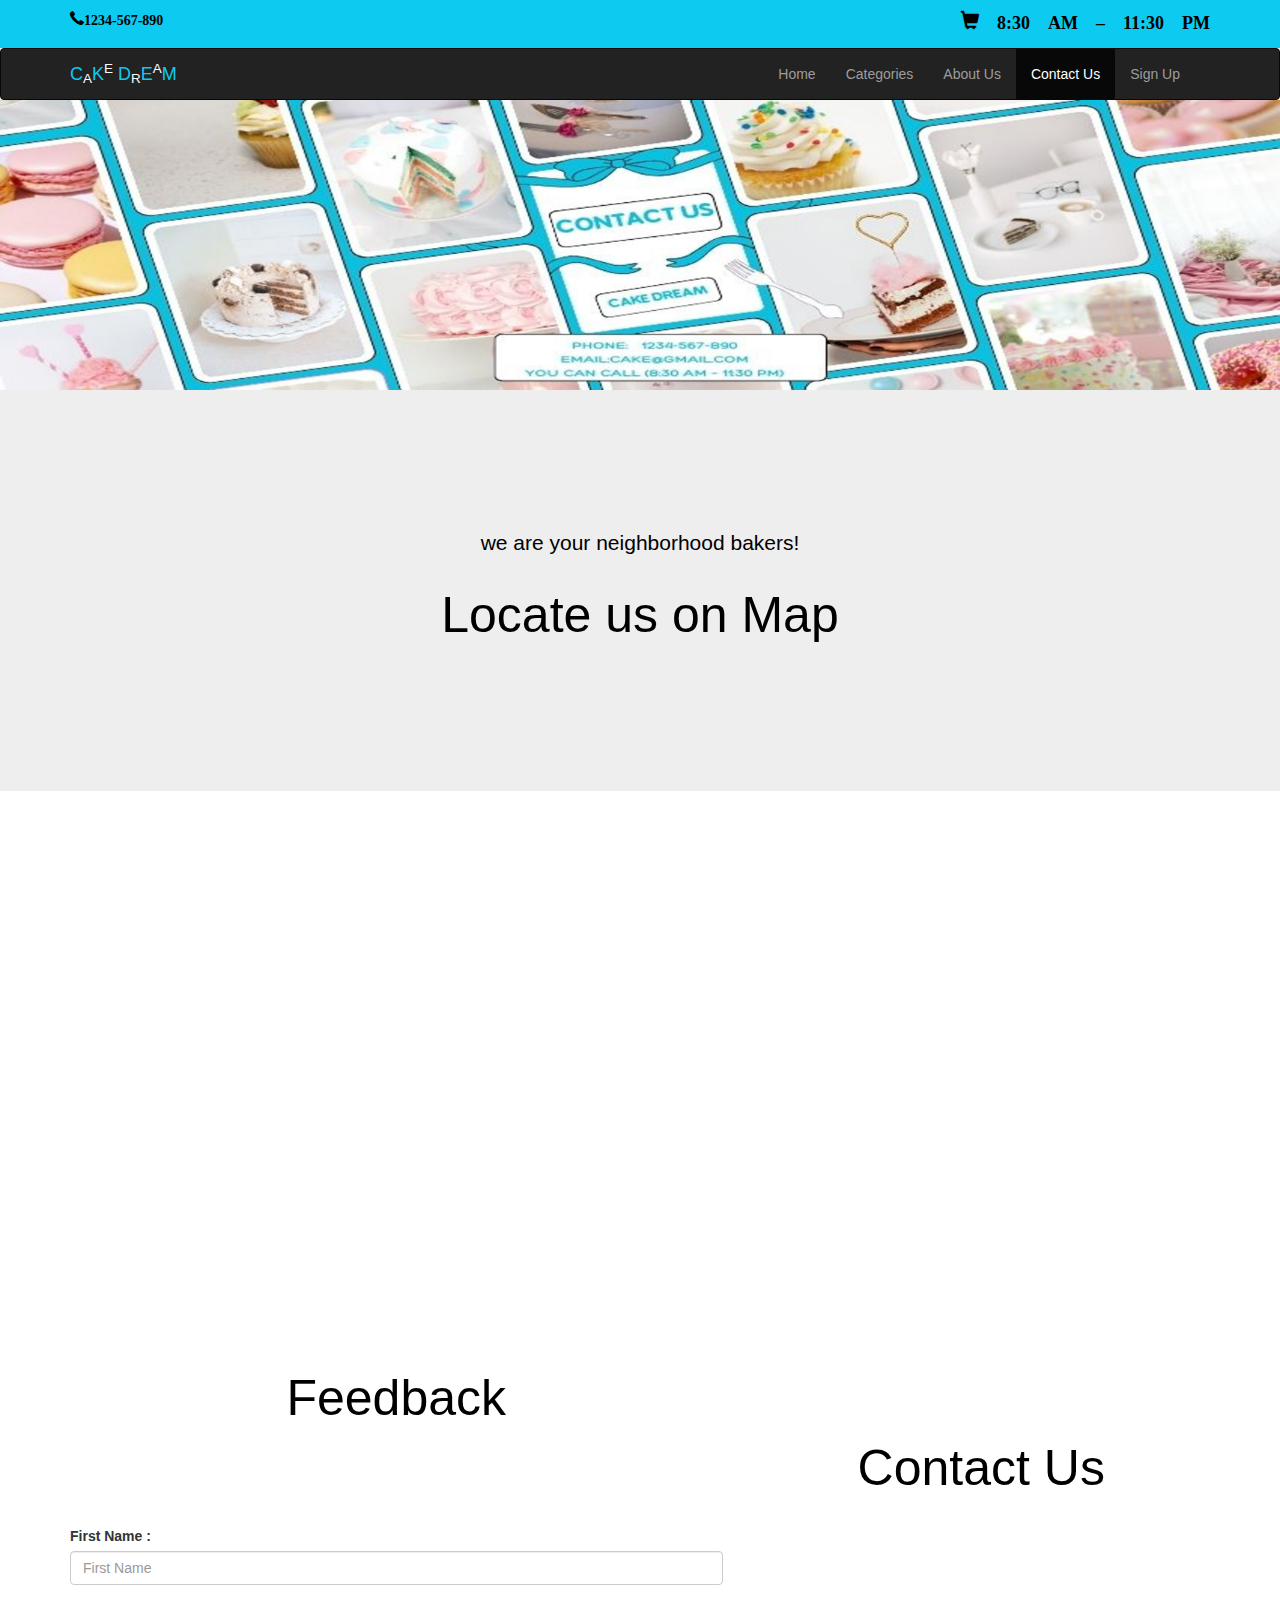
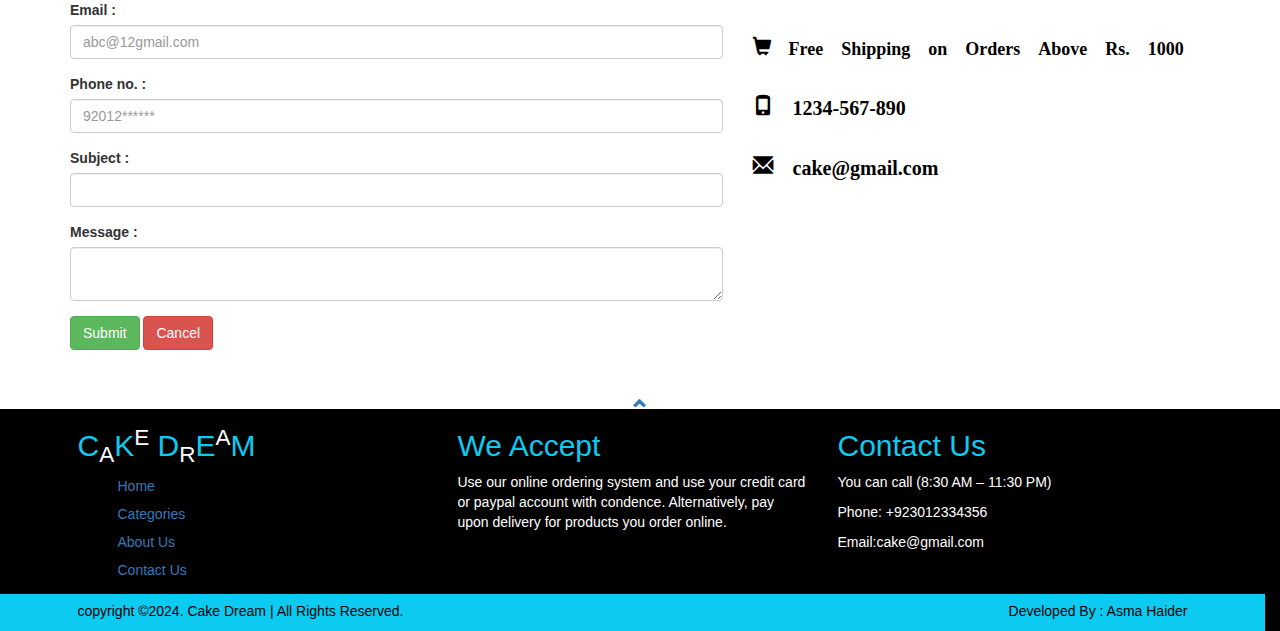
<file: contactus.html>
<html lang="en">
<head>
    <meta charset="UTF-8">
    <meta http-equiv="X-UA-Compatible" content="IE=edge">
    <meta name="viewport" content="width=device-width, initial-scale=1.0">
    <meta name="viewport" content="width=device-width, initial-scale=1.0, maximum-scale=1.0, user-scalable=no">
    <link rel="stylesheet" type="text/css" href="css/bootstrap.css">
    <link rel="stylesheet" type="text/css" href="css/mystyle.css">
    <script src="https://ajax.googleapis.com/ajax/libs/jquery/3.7.1/jquery.min.js"></script>
  <script src="https://maxcdn.bootstrapcdn.com/bootstrap/3.4.1/js/bootstrap.min.js"></script>
  
    <title>My Cake Website</title>
</head>
<body>
    <!--HEADER SECTION-->
    <div class="container-fluid head-bg ">
        <div class="container">
            <div class="row">
                
                <div class="col-sm-6 col-xs-6 col-lg-6 col-md-6 text-left" >
                  <span class="glyphicon glyphicon-earphone">1234-567-890 </span> 
                  
                </div>
                <div class="col-sm-6 col-xs-6 col-lg-6 col-md-6 text-right" >
                    <span class="glyphicon glyphicon-shopping-cart"> 8:30 AM – 11:30 PM</span>
                </div>
            </div>
        </div>
    </div>
    <!--END HEADER SECTION-->
    <!-----------------------NAVIGATION BAR--------------------------->
    <div class="container-fluid containter-padding">
        <nav class="navbar navbar-inverse">
            <div class="container">
                <div class="navbar-header ">
                    <button type="button" class="navbar-toggle collapsed" data-toggle="collapse" data-target="#bs-example-navbar-collapse-1" aria-expanded="false">
                      <span class="sr-only">Toggle navigation</span>
                      <span class="icon-bar"></span>
                      <span class="icon-bar"></span>
                      <span class="icon-bar"></span>
                    </button>
                    <a class="navbar-brand" href="#"><p>C<sub>A</sub>K<sup>E</sup>   D<sub>R</sub>E<sup>A</sup>M</p></a>
                  </div>
                <div class="collapse navbar-collapse" id="bs-example-navbar-collapse-1">
                    <ul class="nav navbar-nav pull-right">
                        <li ><a href="index.html">Home </a></li>
                        <li><a href="categories.html">Categories</a></li>
                        <li ><a href="aboutus.html">About Us</a></li>
                        <li class="active"><a href="contactus.html">Contact Us</a></li>
                        <li><a href="signup.html">Sign Up</a></li>
                    </ul> 
                </div>
            </div>
        </nav>
    </div>
    <!--END NAVIGATION BAR-->
    <!-----------------------------MAIN SECTION------------------------------->
    <div class="container-fluid ">
        <div class="row section-heading">
            <img src="imgs/cb1.jpg" class="img-responsive">
        </div>
    </div>
    <!--END MAIN SECTION-->
    <!--------------------------------SECTION 1-------------------------------->
  <div class="jumbotron">
    <div class="container-fluid">
        <div class="container   section-padding text-center">
            <p>we are your neighborhood bakers!</p>
            <h1>Locate us on Map</h1>
        </div>
    </div>
  </div>
    <!--END SECTION 1-->
    <!----------------------------MAP SECTION--------------------------------->
    <div class="container-fluid">
      
        <iframe src="https://www.google.com/maps/embed?pb=!1m14!1m8!1m3!1d3449.8946450413873!2d71.44189300000001!3d30.154427999999996!3m2!1i1024!2i768!4f13.1!3m3!1m2!1s0x393b314922e1d3cb%3A0xc838e4d0b00181c4!2sWeb%20Xperty!5e0!3m2!1sen!2sus!4v1720980850393!5m2!1sen!2sus" width="1500px" height="400px" style="border:0;" allowfullscreen="" loading="lazy" referrerpolicy="no-referrer-when-downgrade"></iframe>
  </div>
    
    
    <!--END MAP SECTION-->
    <!------------------------------Form SECTION------------------------------>
    <div class="container-fluid">
      
      <div class="container  section-padding ">          
          <div class="row ">
                 
           <div class="col-sm-7 col-xs-7 cate-padding ">
            <h1 class="text-center">Feedback</h1>
              <form class="form-group" method="post">
                
                  <div class="form-default">
                    
                    <label>First Name : </label>
                    <div class="form-group">
                    <input class="form-control" type="text" name="firstname" value="" placeholder="First Name" required>
                  </div>
                    <label>Email : </label>
                    <div class="form-group">
                    <input class="form-control" type="email" name="email" value="" placeholder="abc@12gmail.com" required>
                  </div>
                    <label>Phone no. : </label>
                    <div class="form-group">
                    <input class="form-control" type="mbl" name="mbl" value="" placeholder="92012******" required>
                  </div>
                  <label>Subject : </label>
                    <div class="form-group">
                    <input class="form-control" type="text" name="text" value="" placeholder="" required>
                  </div>
                  <label>Message : </label>
                    <div class="form-group">
                    <textarea class="form-control" type="text" name="text" value="" placeholder="" required></textarea>
                  </div>
                  <button type="submit" class="btn btn-success">Submit</button>
                  <button type="cancel" class="btn btn-danger">Cancel</button>
                </div>
              </form>
            </div>
            <div class="col-sm-5 col-xs-5 text-justify">
              <br><br><br><br><br>
                  <H1 class="text-center">Contact Us</H1>
                  <br><br>
                <span class="glyphicon glyphicon-shopping-cart"> Free Shipping on Orders Above Rs. 1000 </span><br><br><br>
                  <span class="glyphicon glyphicon-phone "> 1234-567-890</span><br><br><br>
                  <span class="glyphicon glyphicon-envelope"> cake@gmail.com</span>
                  
          </div>
           
       </div>
     </div>
    </div>
    <!--END FORM SECTION-->
    <!------------------------------BOTTOM TO TOP----------------------------->
    <footer class="container-fluid text-center">
      <a href="contactus.html" title="To Top">
        <span class="glyphicon glyphicon-chevron-up"></span>
      </a>
    </footer>
    <!--END BOTTOM TO TOP-->
    <!----------------------------FOOTER SECTION------------------------------>
    <div class="container-fluid footer-bg">
        <div class="container ">
          <div class="col-sm-4 col-xs-4 box ">
            <h2>C<sub>A</sub>K<sup>E</sup>   D<sub>R</sub>E<sup>A</sup>M</h2>
            <ul class="footer-dv">
              <li>
                <a href="index.html">Home</a>
              </li>
              <li>
                <a href="categories.html">Categories</a>
              </li>
              
                <a href="aboutus.html">About Us</a>
              </li>
              <li>
                <a href="contactus.html">Contact Us</a>
              </li>
            </ul>
            </div>
            <div class="col-sm-4 col-xs-4 box">
                <h2>We Accept</h2>
                
                <p>Use our online ordering system and use your credit card or paypal account with condence. Alternatively, pay upon delivery for products you order online.</p>
                
            </div>
            <div class="col-sm-4 col-xs-4 box">
                
                <H2>Contact Us</H2>
                <p>You can call (8:30 AM – 11:30 PM)</p>
                <p>Phone: +923012334356</p>
                <p>Email:cake@gmail.com </p>

        </div>
      </div>
      <!-- END FOOTER SECTION-->
      <!-------------------------------@Coppyright------------------------------>
      <div class="container-fluid domain-bg">
        <div class="container">
          
            <div class="col-sm-6 col-xs-6">
                <p>copyright &copy;2024. Cake Dream | All Rights Reserved.</p>
            </div>
            <div class="col-sm-6 col-xs-6 text-right">
                <p>Developed By : Asma Haider</p>
            </div>
        </div>
      </div>
</body>
</html>
</file>
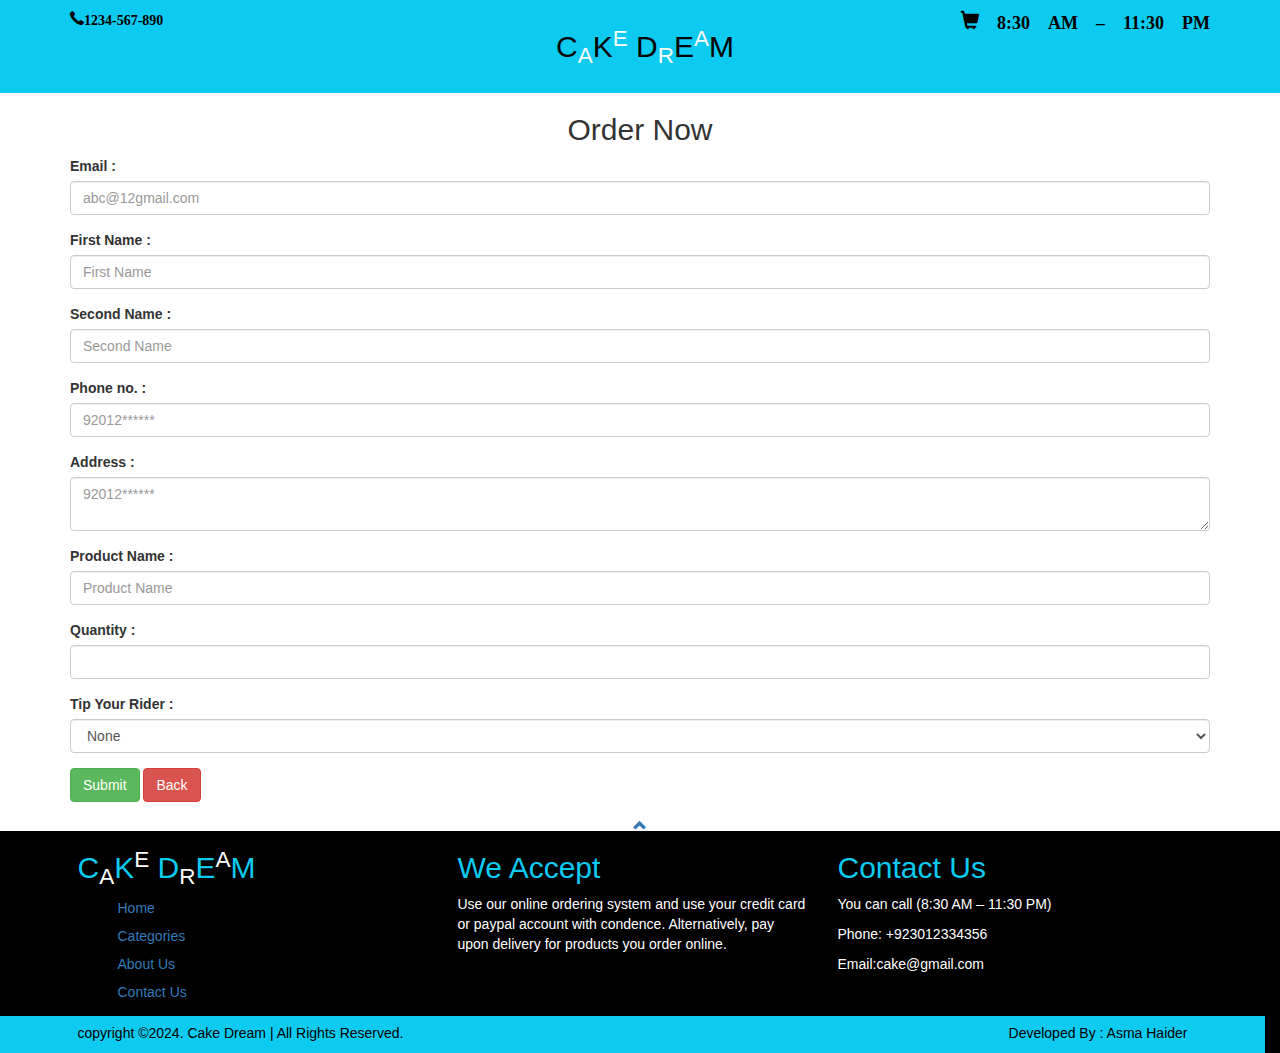
<file: ordernow.html>
<html lang="en">
<head>
    <meta charset="UTF-8">
    <meta http-equiv="X-UA-Compatible" content="IE=edge">
    <meta name="viewport" content="width=device-width, initial-scale=1.0">
    <meta name="viewport" content="width=device-width, initial-scale=1.0, maximum-scale=1.0, user-scalable=no">
    <link rel="stylesheet" type="text/css" href="css/bootstrap.css">
    <link rel="stylesheet" type="text/css" href="css/mystyle.css">
    <script src="https://ajax.googleapis.com/ajax/libs/jquery/3.7.1/jquery.min.js"></script>
  <script src="https://maxcdn.bootstrapcdn.com/bootstrap/3.4.1/js/bootstrap.min.js"></script>
  
    <title>My Cake Website</title>
</head>
<body>
    <!--HEADER SECTION-->
    <div class="container-fluid head-bg ">
        <div class="container">
            <div class="row">
                
                <div class="col-sm-4 col-xs-4 col-lg-4 col-md-4 text-left" >
                    
                  <span class="glyphicon glyphicon-earphone">1234-567-890 </span> 
                  
                </div>
                <div class="col-sm-4 col-xs-4 col-lg-4 col-md-4 text-center" >
                    <div class="titl-web">
                    <h2> C<sub>A</sub>K<sup>E</sup>   D<sub>R</sub>E<sup>A</sup>M</h2>
                    </div>
                </div>
                <div class="col-sm-4 col-xs-4 col-lg-4 col-md-4 text-right" >
                    <span class="glyphicon glyphicon-shopping-cart"> 8:30 AM – 11:30 PM</span>
                </div>
            </div>
        </div>
    </div>
    <!--END HEADER SECTION-->
    <!---------------------------------Delivery------------------------------->
    <div class="container-fluid">
        <div class="container">
            <form class="form-group" method="post">
                <h2 class="text-center">Order Now</h2>
                <div class="form-default">
                    <label>Email : </label>
                    <div class="form-group">
                    <input class="form-control" type="email" name="email" value="" placeholder="abc@12gmail.com" required>
                  </div>
                  <label>First Name : </label>
                  <div class="form-group">
                  <input class="form-control" type="text" name="firstname" value="" placeholder="First Name" required>
                </div>
                  <label>Second Name : </label>
                  <div class="form-group">
                  <input class="form-control" type="text" name="secondname" value="" placeholder="Second Name" required>
                </div>
                  <label>Phone no. : </label>
                  <div class="form-group">
                  <input class="form-control" type="mbl" name="mbl" value="" placeholder="92012******" required>
                </div>
                <label>Address : </label>
                  <div class="form-group">
                  <textarea class="form-control" type="text" name="text" value="" placeholder="92012******" required></textarea>
                </div>
                <label>Product Name : </label>
                  <div class="form-group">
                  <input class="form-control" type="text" name="text" value="" placeholder="Product Name" required>
                </div>
                <label> Quantity : </label>
                  <div class="form-group">
                  <input class="form-control" type="number" name="number" value="" placeholder="" required>
                </div>
                <label>Tip Your Rider :</label>
                <div class="form-group " >
                    <select class="form-select form-control" name="" id="city">
                        <option class="form-control" value="">None</option>
                        <option class="form-control" value="">Rs. 50.00</option>
                        <option class="form-control" value="">Rs. 100.00</option>
                        <option class="form-control" value="">Rs. 150.00</option>
                        <option class="form-control" value="">Rs. 200.00</option>
                    </select>
                </div>
                <button type="submit" class="btn btn-success">Submit</button>
                <a href="categories.html" type="cancel" class="btn btn-danger">Back</a>
              </div>
            </form>  
        </div>
    </div>
    <!--END DELIVERY-->
    <!------------------------------BOTTOM TO TOP----------------------------->
    <footer class="container-fluid text-center">
        <a href="contactus.html" title="To Top">
          <span class="glyphicon glyphicon-chevron-up"></span>
        </a>
      </footer>
      <!--END BOTTOM TO TOP-->
      <!----------------------------FOOTER SECTION------------------------------>
      <div class="container-fluid footer-bg">
          <div class="container ">
            <div class="col-sm-4 col-xs-4 box ">
              <h2>C<sub>A</sub>K<sup>E</sup>   D<sub>R</sub>E<sup>A</sup>M</h2>
              <ul class="footer-dv">
                <li>
                  <a href="index.html">Home</a>
                </li>
                <li>
                  <a href="categories.html">Categories</a>
                </li>
                
                  <a href="aboutus.html">About Us</a>
                </li>
                <li>
                  <a href="contactus.html">Contact Us</a>
                </li>
              </ul>
              </div>
              <div class="col-sm-4 col-xs-4 box">
                  <h2>We Accept</h2>
                  
                  <p>Use our online ordering system and use your credit card or paypal account with condence. Alternatively, pay upon delivery for products you order online.</p>
                  
              </div>
              <div class="col-sm-4 col-xs-4 box">
                  
                  <H2>Contact Us</H2>
                  <p>You can call (8:30 AM – 11:30 PM)</p>
                  <p>Phone: +923012334356</p>
                  <p>Email:cake@gmail.com </p>
  
          </div>
        </div>
        <!-- END FOOTER SECTION-->
        <!-------------------------------@Coppyright------------------------------>
        <div class="container-fluid domain-bg">
          <div class="container">
            
              <div class="col-sm-6 col-xs-6">
                  <p>copyright &copy;2024. Cake Dream | All Rights Reserved.</p>
              </div>
              <div class="col-sm-6 col-xs-6 text-right">
                  <p>Developed By : Asma Haider</p>
              </div>
          </div>
        </div>
  </body>
  </html>
</file>
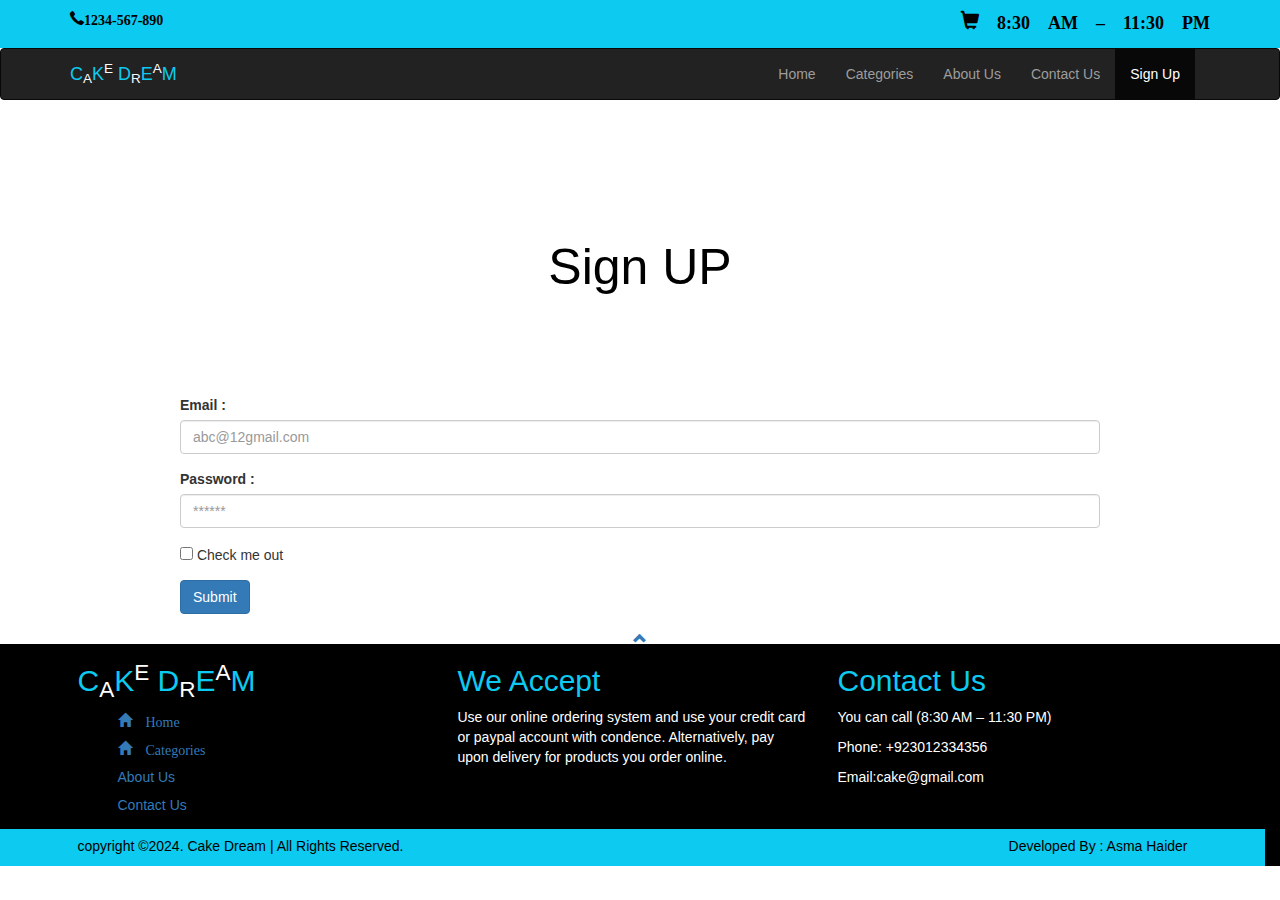
<file: signup.html>
<html lang="en">
<head>
    <meta charset="UTF-8">
    <meta http-equiv="X-UA-Compatible" content="IE=edge">
    <meta name="viewport" content="width=device-width, initial-scale=1.0">
    <meta name="viewport" content="width=device-width, initial-scale=1.0, maximum-scale=1.0, user-scalable=no">
    <link rel="stylesheet" type="text/css" href="css/bootstrap.css">
    <link rel="stylesheet" type="text/css" href="css/mystyle.css">
    <script src="https://ajax.googleapis.com/ajax/libs/jquery/3.7.1/jquery.min.js"></script>
  <script src="https://maxcdn.bootstrapcdn.com/bootstrap/3.4.1/js/bootstrap.min.js"></script>
    <title>My Cake Website</title>
</head>
<body>
    <!--HEADER SECTION-->
    <div class="container-fluid header-bg ">
        <div class="container">
            <div class="row">
                <div class="col-sm-6 col-xs-6 col-lg-6 col-md-6 text-left" >
                  <span class="glyphicon glyphicon-earphone">1234-567-890 </span> 
                </div>
                <div class="col-sm-6 col-xs-6 col-lg-6 col-md-6 text-right" >
                  <span class="glyphicon glyphicon-shopping-cart"> 8:30 AM – 11:30 PM</span>
                </div>
            </div>
        </div>
    </div>
    <!--END HEADER SECTION-->
    <!-----------------------NAVIGATION BAR--------------------------->
    <div class="container-fluid containter-padding">
        <nav class="navbar navbar-inverse">
            <div class="container">
                <div class="navbar-header ">
                    <button type="button" class="navbar-toggle collapsed" data-toggle="collapse" data-target="#bs-example-navbar-collapse-1" aria-expanded="false">
                      <span class="sr-only">Toggle navigation</span>
                      <span class="icon-bar"></span>
                      <span class="icon-bar"></span>
                      <span class="icon-bar"></span>
                    </button>
                    <a class="navbar-brand" href="#"><p>C<sub>A</sub>K<sup>E</sup>   D<sub>R</sub>E<sup>A</sup>M</p></a>
                  </div>
                <div class="collapse navbar-collapse" id="bs-example-navbar-collapse-1">
                    <ul class="nav navbar-nav pull-right">
                        <li ><a href="index.html">Home </a></li>
                        <li><a href="categories.html">Categories</a></li>
                        <li><a href="aboutus.html">About Us</a></li>
                        <li><a href="contactus.html">Contact Us</a></li>
                        <li class="active"><a href="signup.html">Sign Up</a></li>
                    </ul> 
                </div>
            </div>
        </nav>
    </div>
    <!--END NAVIGATION BAR-->
<!--------------------------------------SIGNUP SECTION-------------------------->
<div class="container-fluid  section-padding "> 
  <div class="container"> 
    <div class="col-sm-1">

    </div>
    <div class="  col-sm-10 "> 
    <form class="form-group" method="post">
        <div class="form-default">
          <h1 class="text-center">Sign UP</h1>
            <label>Email : </label>
            <div class="form-group">
            <input class="form-control" type="email" name="email" value="" placeholder="abc@12gmail.com" required>
          </div>
            <label>Password : </label>
            <div class="form-group">
            <input class="form-control" type="password" name="password" value="" placeholder="******" required>
          </div>
          <div class="form-group">
          <input class="form-control-check" type="checkbox" name="checkbox" value="" placeholder="" required> Check me out
        </div>
          <button type="submit" class="btn btn-primary">Submit</button>
        </div>
      </form>
      <div class="col-sm-1">
      
      </div>
    </div>
    </div>
    </div>
<!--END SIGNUP SECTION-->
<!------------------------------BOTTOM TO TOP----------------------------->
<footer class="container-fluid text-center">
    <a href="index.html" title="To Top">
      <span class="glyphicon glyphicon-chevron-up"></span> 
    </a>
  </footer>
  <!--END BOTTOM TO TOP-->
    <!----------------------------FOOTER SECTION------------------------------>
    <div class="container-fluid footer-bg">
      <div class="container ">
        <div class="col-sm-4 col-xs-4 box ">
          <h2>C<sub>A</sub>K<sup>E</sup>   D<sub>R</sub>E<sup>A</sup>M</h2>
          <ul class="footer-dv">
            <li>
              <a href="index.html">  <span class="glyphicon glyphicon-home "> Home</span></a>
            </li>
            <li>
              <a href="categories.html"> <span class="glyphicon glyphicon-home  "> Categories</span></a>
            </li>
            
            <li>
              <a href="aboutus.html">About Us</a>
            </li>
            <li>
              <a href="contactus.html">Contact Us</a>
            </li>
          </ul>
          </div>
          <div class="col-sm-4 col-xs-4 box">
              <h2>We Accept</h2>
              
              <p>Use our online ordering system and use your credit card or paypal account with condence. Alternatively, pay upon delivery for products you order online.</p>
              
          </div>
          <div class="col-sm-4 col-xs-4 box">
              
              <H2>Contact Us</H2>
              <p>You can call (8:30 AM – 11:30 PM)</p>
              <p>Phone: +923012334356</p>
              <p>Email:cake@gmail.com </p>

      </div>
    </div>
    <!-- END FOOTER SECTION-->
    <!-------------------------------@Copyright------------------------------>
    <div class="container-fluid domain-bg">
      <div class="container">
        
          <div class="col-sm-6 col-xs-6">
              <p>copyright &copy;2024. Cake Dream | All Rights Reserved.</p>
          </div>
          <div class="col-sm-6 col-xs-6 text-right">
              <p>Developed By : Asma Haider</p>
          </div>
      </div>
    </div>
    <!--END @copyright-->
</body>
</html>
</file>
<file: css/mystyle.css>
.head-bg{
    background-color: #0dcaf0;
    padding-top: 10px;
    padding-bottom: 20px;
    
}
.header-bg{
    background-color: #0dcaf0;
    padding-top: 10px;
    padding-bottom: 20px;
    
}

.header-bg p{
    size: 14px;
    font-weight: bold;
    color: black;
}
.header-logo{
    position: relative;
    width: 100px;
    min-height: fit-content;
    left: 15px;
    background-size: contain;
    padding-top: 10px;
}
.glyphicon-earphone{
    color: black;
    font-weight: bold;
    font-size: 14px;
}
.glyphicon-shopping-cart{
    color: black;
    font-weight: bold;
    font-size: 14px;
}
.containter-padding{
    padding: 0px;
    margin-top: 0px;
}

.navbar-brand p{
    color:#0dcaf0;
}
.navbar-brand sub,sup{
    color: rgb(249, 251, 252);
    font-weight: 20px;

}
.corusoual-padding{
    padding: 0px;
    margin-top: -20px;
}

.cate-padding{
    padding-top: 30px;
    padding-bottom: 30px;
}
.cate-padding h2,p{
    color: black;
}

.categories-bg{
    background-color: #0dcaf0;
    font-weight: bold;
    color: black;
}
.infrm-bg{
    background-color: #0dcaf0;
    font-weight: bold;
    color: black;
}
.cntnt-padding{
    padding-top: 30px;
    padding-bottom: 30px;
}
.cntnt-padding h2,p{
    color: black;    
}
.box-para{
    text-align: justify;
}

.footer-bg{
    background-color: black;
    padding-left: 0px;
    
}
.footer-dv{
    list-style-type: none ;
    text-decoration: none;
    line-height: 2em;
    color: white;
}
.footer-dv a:hover{
    list-style-type: none ;
    text-decoration: none;
}
.footer-style p{
    text-align: left;
}
.box h2{
    color: #0dcaf0;
}
.box sub,sup{
    color: white;
}
.box p{
    color: white;
}
.domain-bg{
    background-color: #0dcaf0;
   padding-right: -20px; 
}
.domain-bg p{
    padding-top: 7px;
    
    color: black;
}
/*----------------about us------------------*/
.section-heading{
    padding: 0px;
    margin-top: -20px;
}
.section-padding{
    padding-top: 90px;
}
.section-padding p{
    color: black;

}
.section-padding h1{
    font-size: 50px;
    color: black;
    padding-top: 10px;
    padding-bottom: 90px;
}
/*---------------------contact us-------------*/
.map-sec {
    color:black;
    font-size: 20px;
}
.glyphicon-shopping-cart{
    color: black;
    font-size: 18px;
}
.glyphicon-phone{
    color: black;
    font-weight: bold;
    font-size: 20px;
}
.glyphicon-envelope{
    color: black;
    font-weight: bold;
    font-size: 20px;
}
.map-padding{
    padding-top: 60px;
}
/*----------------------categories-------------*/
.category-head{
    list-style-type: none ;
    text-decoration: none;

    color: black;
}
.cat-padding{
    padding-top: 40px;
}
#message {
    display: none;
    margin-top: 5px;
}
/*----------------------Order Now--------------*/
.titl-web{
    color: rgb(3, 3, 3);
    font-weight: 20px; 
    padding-left:10px ;  
}
.titl-web h2{
    color: rgb(3, 3, 3);
    font-weight: 20px;   
}
.titl-web sup{
    color: rgb(249, 251, 252);
    font-weight: 20px;   
}
.titl-web sub{
    color: rgb(249, 251, 252);
    font-weight: 20px;   
}
</file>
